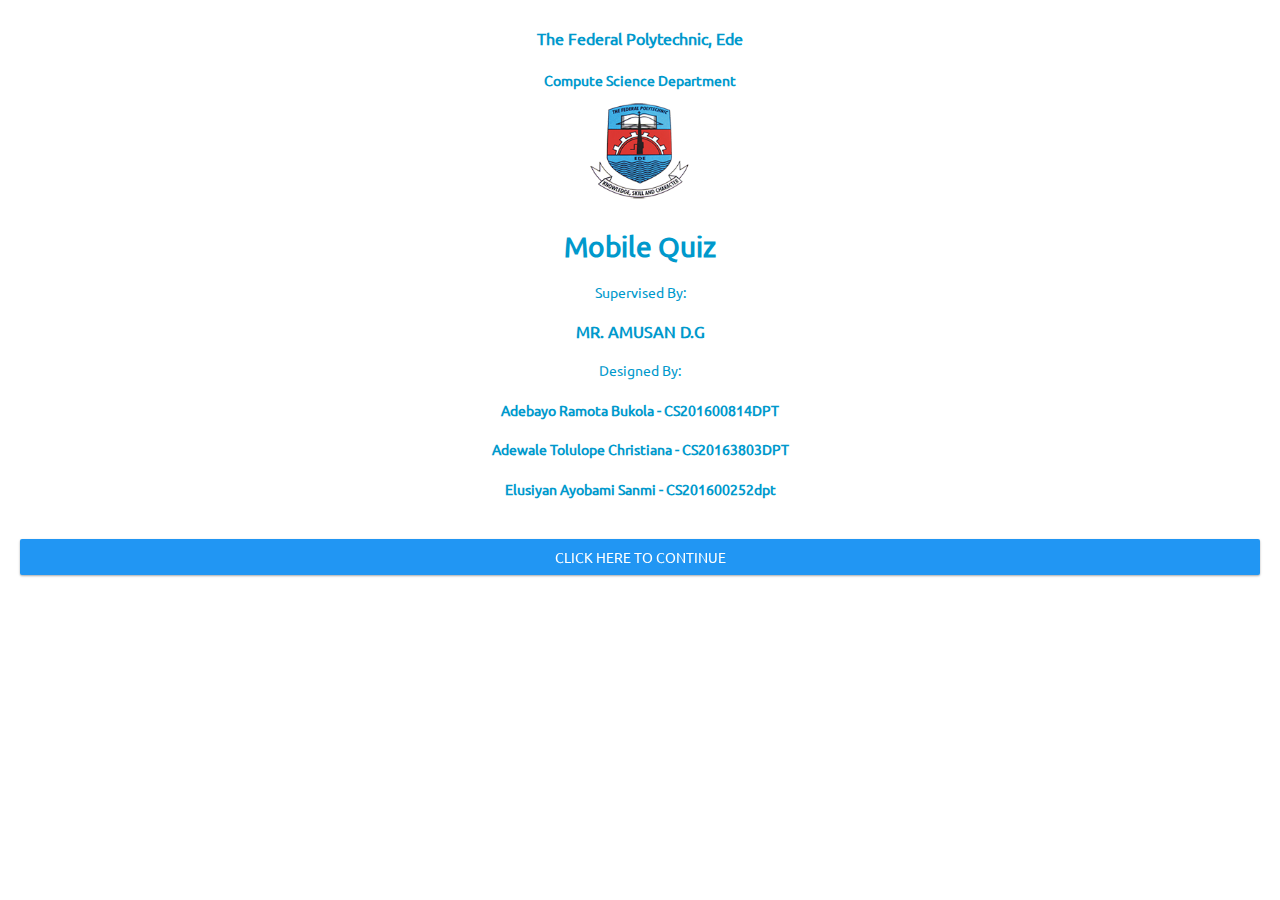
<file: main.html>
<!DOCTYPE html>
<html>
  <head>
      <meta charset="utf-8">
      <meta name="viewport" content="width=device-width, initial-scale=1, maximum-scale=1, minimum-scale=1, user-scalable=no, minimal-ui">
      <meta name="mobile-web-app-capable" content="yes">
      <meta name="apple-mobile-web-app-capable" content="yes">
      <meta name="apple-mobile-web-app-status-bar-style" content="black">
      <meta name="theme-color" content="#2196f3">
    <title>Mobile Quiz</title>
    <!-- Path to Framework7 Library CSS-->
    <link rel="stylesheet" href="css/framework7.material.min.css">
    <link rel="stylesheet" href="css/framework7.material.colors.min.css">
      <link rel="stylesheet" href="css/material-icon.css"/>
    <!-- Path to your custom app styles-->
    <link rel="stylesheet" href="css/my-app.css">
      <link rel="stylesheet" href="lib/toast/css/iziToast.min.css">

  </head>
  <body class="theme-blue">
    <!-- Status bar overlay for fullscreen mode-->
    <div class="statusbar-overlay"></div>
    <!-- Panels overlay-->
    <div class="panel-overlay"></div>
    <!-- Left panel with reveal effect-->
    <div class="panel panel-left panel-cover">

    </div>

    <!-- Views-->
    <div class="views">
      <!-- Your main view, should have "view-main" class-->
      <div class="view view-main">
        <!-- Pages, because we need fixed-through navbar and toolbar, it has additional appropriate classes-->
        <div class="pages navbar-fixed">
          <!-- Page, data-page contains page name-->

            <div class="page" data-page="main-page-2">


                  <!--splash sceen-->
                  <div class="page-content splash-screen center" style="color: #09c; padding-top:10px;" id="splash-page">
                        <h3 style="margin-bottom:8px;">The Federal Polytechnic, Ede</h3>                      
                        <h4 style="margin-bottom:8px;">Compute Science Department</h4>
                      <img src="img/fpe.png" alt="" class="img-responsive2" width="100px">

                      <h1 style="font-weight: bold; margin-bottom:10px;">Mobile Quiz</h1>

                      <p>
                          Supervised By:
                      </p>

                      <h3 class="supervisor">
                         Mrs. Fabiyi A.A
                      </h3>

                      <p>
                        Designed By:
                      </p>

                      <h4>Adebayo Ramota Bukola - CS201600814DPT</h4>
                      <h4>Adewale Tolulope Christiana - CS20163803DPT</h4>
                      <h4>Elusiyan Ayobami Sanmi - CS201600252dpt</h4>

                      <div style="padding: 20px;"><a href="#" class="button button-raised button-fill btn-continue">Click Here to Continue</a></div>
                  </div>
                  <!--splash scree-->

                <!--login screen-->

                <div class="page-content login-screen-content hide" id="main-page">
                    <div class="login-screen-title" style="padding: 10px;">Mobile Quiz</div>

                    <div class="content-block">
                        <p style="text-align:center; font-weight:bold;">Account Login</p>
                    </div>
                    <form action="" method="post" role="form" id="login-form">
                        <div class="list-block inputs-list">
                            <ul>
                                <li class="item-content">
                                    <div class="item-inner">
                                        <div class="item-title label">Matric No</div>
                                        <div class="item-input">
                                            <input type="text" autocomplete="off" required="" name="login_matric" id="login_matric" placeholder="Matric No"/>
                                        </div>
                                    </div>
                                </li>

                                <li class="item-content">
                                    <div class="item-inner">
                                        <div class="item-title label">Password</div>
                                        <div class="item-input">
                                            <input type="password" required="" name="login_password" id="login_password" placeholder="Password"/>
                                        </div>
                                    </div>
                                </li>


                            </ul>
                        </div>
                        <div class="content-block">
                            <input type="submit" name="login_ok" class="button button-fill button-raised" value="Login">
                        </div>

                        <div class="content-block">
                            <a href="register.html" class="button">Create Account</a>

                            <a href="password.html" class="button">Forgot Password</a>

                            <a href="about.html" class="button">About</a>
                        </div>

                        <a href="category.html" class="hide" id="home">Home</a>
                        <div class="content-block">
                            <div class="list-block-label"><b>Supervised By:</b><br><span class="supervisor">Mrs. Fabiyi A.A</span></div>
                        </div>
                    </form>
                </div>

                <!--login screen-->

            </div>



        </div>
        <!-- Bottom Toolbar-->

      </div>
    </div>
    <!--jquery-->



    <script type="text/javascript" src="js/jquery.min.js"></script>
    <!-- Path to Framework7 Library JS-->
    <script type="text/javascript" src="js/framework7.min.js"></script>

    <!-- Path to your app js-->
    <script type="text/javascript" src="lib/toast/js/iziToast.min.js"></script>
    <script type="text/javascript" src="js/settings.js"></script>
    <script type="text/javascript" src="js/my-app.js"></script>
    <link rel="stylesheet" href="lib/juploads/JQuery.JSAjaxFileUploader.css">
    <script type="text/javascript" src="lib/juploads/JQuery.JSAjaxFileUploader.min.js" ></script>

    <!--<script type="text/javascript" src="cordova.js"></script>-->
    <!--<script type="text/javascript" src="cordova_plugins.js"></script>-->


  </body>
</html>
</file>
<file: css/material-icon.css>
@font-face{font-family:'Material Icons';font-style:normal;font-weight:400;src:url(../fonts/MaterialIcons-Regular.eot);src:local('Material Icons'),local('MaterialIcons-Regular'),url(../fonts/MaterialIcons-Regular.woff2) format('woff2'),url(../fonts/MaterialIcons-Regular.woff) format('woff'),url(../fonts/MaterialIcons-Regular.ttf) format('truetype');}.material-icons{font-family:'Material Icons';font-weight:normal;font-style:normal;font-size:24px;display:inline-block;line-height:1;text-transform:none;letter-spacing:normal;word-wrap:normal;white-space:nowrap;direction:ltr;-webkit-font-smoothing:antialiased;text-rendering:optimizeLegibility;-moz-osx-font-smoothing:grayscale;font-feature-settings:'liga';}
</file>
<file: css/my-app.css>
@font-face {
    font-family: 'work-sans';
    src: url('../fonts/WorkSans-Regular.otf') format("opentype");
}

@font-face {
    font-family: 'Montserrat';
    src: url('../fonts/Montserrat-Regular.ttf') format("opentype");
}

@font-face {
    font-family: 'Ubuntu';
    src: url('../fonts/Ubuntu.ttf') format("opentype");
}

@font-face {
    font-family: 'digit';
    src: url('../fonts/DS-DIGIT.ttf') format("opentype");
}

html,body{
    font-family: 'Ubuntu';
}

input::-webkit-outer-spin-button,
input::-webkit-inner-spin-button {
    -webkit-appearance: none;
    margin: 0;
}

.img-responsive{
    max-width: 100%;
    height: auto;
}

.img-responsive2{
    max-width: 100%;
    height: auto;
}

.center{
    text-align: center;
}

.hide{
    display: none !important;
}

.card *{
    word-wrap: break-word !important;
    white-space: normal;
}

.img-icon{
    background-color: #FE0000;
    color: #fff;
    height: 32px;
    width: 32px;
    line-height: 32px;
    font-weight: bold;
    text-align: center;
    display: inline-block;
    font-size: 1.6em;
    border-radius: 16px;
    text-transform: uppercase;
}

.logo-img{
    background-color: #03a9f4;
    padding: 4px;
    border-radius: 2px;
    max-width: 160px;
    margin: 10px auto;
    text-align: center;
}

.supervisor{
    text-transform: uppercase;
}

.time-section{

    text-align: center;
}

.time-section span{
    font-family: digit;
    font-size: 24px;
}

.t-time-section{

    text-align: center;
}

.t-time-section span{
    font-family: digit;
    font-size: 24px;
}
</file>
<file: css/framework7.material.min.css>
/**
 * Framework7 1.6.5
 * Full featured mobile HTML framework for building iOS & Android apps
 * 
 * http://framework7.io/
 * 
 * Copyright 2017, Vladimir Kharlampidi
 * The iDangero.us
 * http://www.idangero.us/
 * 
 * Licensed under MIT
 * 
 * Released on: September 7, 2017
 */
.framework7-root,body,html{position:relative;height:100%;width:100%;overflow-x:hidden}body{font-family:Roboto,Noto,Helvetica,Arial,sans-serif;margin:0;padding:0;color:#212121;font-size:14px;line-height:1.5;width:100%;-webkit-text-size-adjust:100%;background:#fff;overflow:hidden}.framework7-root{overflow:hidden}*{-webkit-tap-highlight-color:transparent;-webkit-touch-callout:none}a,input,select,textarea{outline:0}a{text-decoration:none;color:#2196f3}p{margin:1em 0}.row{display:-webkit-box;display:-ms-flexbox;display:-webkit-flex;display:flex;-webkit-box-pack:justify;-ms-flex-pack:justify;-webkit-justify-content:space-between;justify-content:space-between;-webkit-box-lines:multiple;-moz-box-lines:multiple;-webkit-flex-wrap:wrap;-ms-flex-wrap:wrap;flex-wrap:wrap;-webkit-box-align:start;-ms-flex-align:start;-webkit-align-items:flex-start;align-items:flex-start}.row>[class*=col-]{box-sizing:border-box}.row .col-auto{width:100%}.row .col-100{width:100%;width:-webkit-calc((100% - 16px*0)/ 1);width:calc((100% - 16px*0)/ 1)}.row.no-gutter .col-100{width:100%}.row .col-95{width:95%;width:-webkit-calc((100% - 16px*.05263157894736836)/ 1.0526315789473684);width:calc((100% - 16px*.05263157894736836)/ 1.0526315789473684)}.row.no-gutter .col-95{width:95%}.row .col-90{width:90%;width:-webkit-calc((100% - 16px*.11111111111111116)/ 1.1111111111111112);width:calc((100% - 16px*.11111111111111116)/ 1.1111111111111112)}.row.no-gutter .col-90{width:90%}.row .col-85{width:85%;width:-webkit-calc((100% - 16px*.17647058823529416)/ 1.1764705882352942);width:calc((100% - 16px*.17647058823529416)/ 1.1764705882352942)}.row.no-gutter .col-85{width:85%}.row .col-80{width:80%;width:-webkit-calc((100% - 16px*.25)/ 1.25);width:calc((100% - 16px*.25)/ 1.25)}.row.no-gutter .col-80{width:80%}.row .col-75{width:75%;width:-webkit-calc((100% - 16px*.33333333333333326)/ 1.3333333333333333);width:calc((100% - 16px*.33333333333333326)/ 1.3333333333333333)}.row.no-gutter .col-75{width:75%}.row .col-70{width:70%;width:-webkit-calc((100% - 16px*.4285714285714286)/ 1.4285714285714286);width:calc((100% - 16px*.4285714285714286)/ 1.4285714285714286)}.row.no-gutter .col-70{width:70%}.row .col-66{width:66.66666666666666%;width:-webkit-calc((100% - 16px*.5000000000000002)/ 1.5000000000000002);width:calc((100% - 16px*.5000000000000002)/ 1.5000000000000002)}.row.no-gutter .col-66{width:66.66666666666666%}.row .col-65{width:65%;width:-webkit-calc((100% - 16px*.5384615384615385)/ 1.5384615384615385);width:calc((100% - 16px*.5384615384615385)/ 1.5384615384615385)}.row.no-gutter .col-65{width:65%}.row .col-60{width:60%;width:-webkit-calc((100% - 16px*.6666666666666667)/ 1.6666666666666667);width:calc((100% - 16px*.6666666666666667)/ 1.6666666666666667)}.row.no-gutter .col-60{width:60%}.row .col-55{width:55%;width:-webkit-calc((100% - 16px*.8181818181818181)/ 1.8181818181818181);width:calc((100% - 16px*.8181818181818181)/ 1.8181818181818181)}.row.no-gutter .col-55{width:55%}.row .col-50{width:50%;width:-webkit-calc((100% - 16px*1)/ 2);width:calc((100% - 16px*1)/ 2)}.row.no-gutter .col-50{width:50%}.row .col-45{width:45%;width:-webkit-calc((100% - 16px*1.2222222222222223)/ 2.2222222222222223);width:calc((100% - 16px*1.2222222222222223)/ 2.2222222222222223)}.row.no-gutter .col-45{width:45%}.row .col-40{width:40%;width:-webkit-calc((100% - 16px*1.5)/ 2.5);width:calc((100% - 16px*1.5)/ 2.5)}.row.no-gutter .col-40{width:40%}.row .col-35{width:35%;width:-webkit-calc((100% - 16px*1.8571428571428572)/ 2.857142857142857);width:calc((100% - 16px*1.8571428571428572)/ 2.857142857142857)}.row.no-gutter .col-35{width:35%}.row .col-33{width:33.333333333333336%;width:-webkit-calc((100% - 16px*2)/ 3);width:calc((100% - 16px*2)/ 3)}.row.no-gutter .col-33{width:33.333333333333336%}.row .col-30{width:30%;width:-webkit-calc((100% - 16px*2.3333333333333335)/ 3.3333333333333335);width:calc((100% - 16px*2.3333333333333335)/ 3.3333333333333335)}.row.no-gutter .col-30{width:30%}.row .col-25{width:25%;width:-webkit-calc((100% - 16px*3)/ 4);width:calc((100% - 16px*3)/ 4)}.row.no-gutter .col-25{width:25%}.row .col-20{width:20%;width:-webkit-calc((100% - 16px*4)/ 5);width:calc((100% - 16px*4)/ 5)}.row.no-gutter .col-20{width:20%}.row .col-15{width:15%;width:-webkit-calc((100% - 16px*5.666666666666667)/ 6.666666666666667);width:calc((100% - 16px*5.666666666666667)/ 6.666666666666667)}.row.no-gutter .col-15{width:15%}.row .col-10{width:10%;width:-webkit-calc((100% - 16px*9)/ 10);width:calc((100% - 16px*9)/ 10)}.row.no-gutter .col-10{width:10%}.row .col-5{width:5%;width:-webkit-calc((100% - 16px*19)/ 20);width:calc((100% - 16px*19)/ 20)}.row.no-gutter .col-5{width:5%}.row .col-auto:nth-last-child(1),.row .col-auto:nth-last-child(1)~.col-auto{width:100%;width:-webkit-calc((100% - 16px*0)/ 1);width:calc((100% - 16px*0)/ 1)}.row.no-gutter .col-auto:nth-last-child(1),.row.no-gutter .col-auto:nth-last-child(1)~.col-auto{width:100%}.row .col-auto:nth-last-child(2),.row .col-auto:nth-last-child(2)~.col-auto{width:50%;width:-webkit-calc((100% - 16px*1)/ 2);width:calc((100% - 16px*1)/ 2)}.row.no-gutter .col-auto:nth-last-child(2),.row.no-gutter .col-auto:nth-last-child(2)~.col-auto{width:50%}.row .col-auto:nth-last-child(3),.row .col-auto:nth-last-child(3)~.col-auto{width:33.33333333%;width:-webkit-calc((100% - 16px*2)/ 3);width:calc((100% - 16px*2)/ 3)}.row.no-gutter .col-auto:nth-last-child(3),.row.no-gutter .col-auto:nth-last-child(3)~.col-auto{width:33.33333333%}.row .col-auto:nth-last-child(4),.row .col-auto:nth-last-child(4)~.col-auto{width:25%;width:-webkit-calc((100% - 16px*3)/ 4);width:calc((100% - 16px*3)/ 4)}.row.no-gutter .col-auto:nth-last-child(4),.row.no-gutter .col-auto:nth-last-child(4)~.col-auto{width:25%}.row .col-auto:nth-last-child(5),.row .col-auto:nth-last-child(5)~.col-auto{width:20%;width:-webkit-calc((100% - 16px*4)/ 5);width:calc((100% - 16px*4)/ 5)}.row.no-gutter .col-auto:nth-last-child(5),.row.no-gutter .col-auto:nth-last-child(5)~.col-auto{width:20%}.row .col-auto:nth-last-child(6),.row .col-auto:nth-last-child(6)~.col-auto{width:16.66666667%;width:-webkit-calc((100% - 16px*5)/ 6);width:calc((100% - 16px*5)/ 6)}.row.no-gutter .col-auto:nth-last-child(6),.row.no-gutter .col-auto:nth-last-child(6)~.col-auto{width:16.66666667%}.row .col-auto:nth-last-child(7),.row .col-auto:nth-last-child(7)~.col-auto{width:14.28571429%;width:-webkit-calc((100% - 16px*6)/ 7);width:calc((100% - 16px*6)/ 7)}.row.no-gutter .col-auto:nth-last-child(7),.row.no-gutter .col-auto:nth-last-child(7)~.col-auto{width:14.28571429%}.row .col-auto:nth-last-child(8),.row .col-auto:nth-last-child(8)~.col-auto{width:12.5%;width:-webkit-calc((100% - 16px*7)/ 8);width:calc((100% - 16px*7)/ 8)}.row.no-gutter .col-auto:nth-last-child(8),.row.no-gutter .col-auto:nth-last-child(8)~.col-auto{width:12.5%}.row .col-auto:nth-last-child(9),.row .col-auto:nth-last-child(9)~.col-auto{width:11.11111111%;width:-webkit-calc((100% - 16px*8)/ 9);width:calc((100% - 16px*8)/ 9)}.row.no-gutter .col-auto:nth-last-child(9),.row.no-gutter .col-auto:nth-last-child(9)~.col-auto{width:11.11111111%}.row .col-auto:nth-last-child(10),.row .col-auto:nth-last-child(10)~.col-auto{width:10%;width:-webkit-calc((100% - 16px*9)/ 10);width:calc((100% - 16px*9)/ 10)}.row.no-gutter .col-auto:nth-last-child(10),.row.no-gutter .col-auto:nth-last-child(10)~.col-auto{width:10%}.row .col-auto:nth-last-child(11),.row .col-auto:nth-last-child(11)~.col-auto{width:9.09090909%;width:-webkit-calc((100% - 16px*10)/ 11);width:calc((100% - 16px*10)/ 11)}.row.no-gutter .col-auto:nth-last-child(11),.row.no-gutter .col-auto:nth-last-child(11)~.col-auto{width:9.09090909%}.row .col-auto:nth-last-child(12),.row .col-auto:nth-last-child(12)~.col-auto{width:8.33333333%;width:-webkit-calc((100% - 16px*11)/ 12);width:calc((100% - 16px*11)/ 12)}.row.no-gutter .col-auto:nth-last-child(12),.row.no-gutter .col-auto:nth-last-child(12)~.col-auto{width:8.33333333%}.row .col-auto:nth-last-child(13),.row .col-auto:nth-last-child(13)~.col-auto{width:7.69230769%;width:-webkit-calc((100% - 16px*12)/ 13);width:calc((100% - 16px*12)/ 13)}.row.no-gutter .col-auto:nth-last-child(13),.row.no-gutter .col-auto:nth-last-child(13)~.col-auto{width:7.69230769%}.row .col-auto:nth-last-child(14),.row .col-auto:nth-last-child(14)~.col-auto{width:7.14285714%;width:-webkit-calc((100% - 16px*13)/ 14);width:calc((100% - 16px*13)/ 14)}.row.no-gutter .col-auto:nth-last-child(14),.row.no-gutter .col-auto:nth-last-child(14)~.col-auto{width:7.14285714%}.row .col-auto:nth-last-child(15),.row .col-auto:nth-last-child(15)~.col-auto{width:6.66666667%;width:-webkit-calc((100% - 16px*14)/ 15);width:calc((100% - 16px*14)/ 15)}.row.no-gutter .col-auto:nth-last-child(15),.row.no-gutter .col-auto:nth-last-child(15)~.col-auto{width:6.66666667%}.row .col-auto:nth-last-child(16),.row .col-auto:nth-last-child(16)~.col-auto{width:6.25%;width:-webkit-calc((100% - 16px*15)/ 16);width:calc((100% - 16px*15)/ 16)}.row.no-gutter .col-auto:nth-last-child(16),.row.no-gutter .col-auto:nth-last-child(16)~.col-auto{width:6.25%}.row .col-auto:nth-last-child(17),.row .col-auto:nth-last-child(17)~.col-auto{width:5.88235294%;width:-webkit-calc((100% - 16px*16)/ 17);width:calc((100% - 16px*16)/ 17)}.row.no-gutter .col-auto:nth-last-child(17),.row.no-gutter .col-auto:nth-last-child(17)~.col-auto{width:5.88235294%}.row .col-auto:nth-last-child(18),.row .col-auto:nth-last-child(18)~.col-auto{width:5.55555556%;width:-webkit-calc((100% - 16px*17)/ 18);width:calc((100% - 16px*17)/ 18)}.row.no-gutter .col-auto:nth-last-child(18),.row.no-gutter .col-auto:nth-last-child(18)~.col-auto{width:5.55555556%}.row .col-auto:nth-last-child(19),.row .col-auto:nth-last-child(19)~.col-auto{width:5.26315789%;width:-webkit-calc((100% - 16px*18)/ 19);width:calc((100% - 16px*18)/ 19)}.row.no-gutter .col-auto:nth-last-child(19),.row.no-gutter .col-auto:nth-last-child(19)~.col-auto{width:5.26315789%}.row .col-auto:nth-last-child(20),.row .col-auto:nth-last-child(20)~.col-auto{width:5%;width:-webkit-calc((100% - 16px*19)/ 20);width:calc((100% - 16px*19)/ 20)}.row.no-gutter .col-auto:nth-last-child(20),.row.no-gutter .col-auto:nth-last-child(20)~.col-auto{width:5%}.row .col-auto:nth-last-child(21),.row .col-auto:nth-last-child(21)~.col-auto{width:4.76190476%;width:-webkit-calc((100% - 16px*20)/ 21);width:calc((100% - 16px*20)/ 21)}.row.no-gutter .col-auto:nth-last-child(21),.row.no-gutter .col-auto:nth-last-child(21)~.col-auto{width:4.76190476%}@media all and (min-width:768px){.row .tablet-100{width:100%;width:-webkit-calc((100% - 16px*0)/ 1);width:calc((100% - 16px*0)/ 1)}.row.no-gutter .tablet-100{width:100%}.row .tablet-95{width:95%;width:-webkit-calc((100% - 16px*.05263157894736836)/ 1.0526315789473684);width:calc((100% - 16px*.05263157894736836)/ 1.0526315789473684)}.row.no-gutter .tablet-95{width:95%}.row .tablet-90{width:90%;width:-webkit-calc((100% - 16px*.11111111111111116)/ 1.1111111111111112);width:calc((100% - 16px*.11111111111111116)/ 1.1111111111111112)}.row.no-gutter .tablet-90{width:90%}.row .tablet-85{width:85%;width:-webkit-calc((100% - 16px*.17647058823529416)/ 1.1764705882352942);width:calc((100% - 16px*.17647058823529416)/ 1.1764705882352942)}.row.no-gutter .tablet-85{width:85%}.row .tablet-80{width:80%;width:-webkit-calc((100% - 16px*.25)/ 1.25);width:calc((100% - 16px*.25)/ 1.25)}.row.no-gutter .tablet-80{width:80%}.row .tablet-75{width:75%;width:-webkit-calc((100% - 16px*.33333333333333326)/ 1.3333333333333333);width:calc((100% - 16px*.33333333333333326)/ 1.3333333333333333)}.row.no-gutter .tablet-75{width:75%}.row .tablet-70{width:70%;width:-webkit-calc((100% - 16px*.4285714285714286)/ 1.4285714285714286);width:calc((100% - 16px*.4285714285714286)/ 1.4285714285714286)}.row.no-gutter .tablet-70{width:70%}.row .tablet-66{width:66.66666666666666%;width:-webkit-calc((100% - 16px*.5000000000000002)/ 1.5000000000000002);width:calc((100% - 16px*.5000000000000002)/ 1.5000000000000002)}.row.no-gutter .tablet-66{width:66.66666666666666%}.row .tablet-65{width:65%;width:-webkit-calc((100% - 16px*.5384615384615385)/ 1.5384615384615385);width:calc((100% - 16px*.5384615384615385)/ 1.5384615384615385)}.row.no-gutter .tablet-65{width:65%}.row .tablet-60{width:60%;width:-webkit-calc((100% - 16px*.6666666666666667)/ 1.6666666666666667);width:calc((100% - 16px*.6666666666666667)/ 1.6666666666666667)}.row.no-gutter .tablet-60{width:60%}.row .tablet-55{width:55%;width:-webkit-calc((100% - 16px*.8181818181818181)/ 1.8181818181818181);width:calc((100% - 16px*.8181818181818181)/ 1.8181818181818181)}.row.no-gutter .tablet-55{width:55%}.row .tablet-50{width:50%;width:-webkit-calc((100% - 16px*1)/ 2);width:calc((100% - 16px*1)/ 2)}.row.no-gutter .tablet-50{width:50%}.row .tablet-45{width:45%;width:-webkit-calc((100% - 16px*1.2222222222222223)/ 2.2222222222222223);width:calc((100% - 16px*1.2222222222222223)/ 2.2222222222222223)}.row.no-gutter .tablet-45{width:45%}.row .tablet-40{width:40%;width:-webkit-calc((100% - 16px*1.5)/ 2.5);width:calc((100% - 16px*1.5)/ 2.5)}.row.no-gutter .tablet-40{width:40%}.row .tablet-35{width:35%;width:-webkit-calc((100% - 16px*1.8571428571428572)/ 2.857142857142857);width:calc((100% - 16px*1.8571428571428572)/ 2.857142857142857)}.row.no-gutter .tablet-35{width:35%}.row .tablet-33{width:33.333333333333336%;width:-webkit-calc((100% - 16px*2)/ 3);width:calc((100% - 16px*2)/ 3)}.row.no-gutter .tablet-33{width:33.333333333333336%}.row .tablet-30{width:30%;width:-webkit-calc((100% - 16px*2.3333333333333335)/ 3.3333333333333335);width:calc((100% - 16px*2.3333333333333335)/ 3.3333333333333335)}.row.no-gutter .tablet-30{width:30%}.row .tablet-25{width:25%;width:-webkit-calc((100% - 16px*3)/ 4);width:calc((100% - 16px*3)/ 4)}.row.no-gutter .tablet-25{width:25%}.row .tablet-20{width:20%;width:-webkit-calc((100% - 16px*4)/ 5);width:calc((100% - 16px*4)/ 5)}.row.no-gutter .tablet-20{width:20%}.row .tablet-15{width:15%;width:-webkit-calc((100% - 16px*5.666666666666667)/ 6.666666666666667);width:calc((100% - 16px*5.666666666666667)/ 6.666666666666667)}.row.no-gutter .tablet-15{width:15%}.row .tablet-10{width:10%;width:-webkit-calc((100% - 16px*9)/ 10);width:calc((100% - 16px*9)/ 10)}.row.no-gutter .tablet-10{width:10%}.row .tablet-5{width:5%;width:-webkit-calc((100% - 16px*19)/ 20);width:calc((100% - 16px*19)/ 20)}.row.no-gutter .tablet-5{width:5%}.row .tablet-auto:nth-last-child(1),.row .tablet-auto:nth-last-child(1)~.col-auto{width:100%;width:-webkit-calc((100% - 16px*0)/ 1);width:calc((100% - 16px*0)/ 1)}.row.no-gutter .tablet-auto:nth-last-child(1),.row.no-gutter .tablet-auto:nth-last-child(1)~.tablet-auto{width:100%}.row .tablet-auto:nth-last-child(2),.row .tablet-auto:nth-last-child(2)~.col-auto{width:50%;width:-webkit-calc((100% - 16px*1)/ 2);width:calc((100% - 16px*1)/ 2)}.row.no-gutter .tablet-auto:nth-last-child(2),.row.no-gutter .tablet-auto:nth-last-child(2)~.tablet-auto{width:50%}.row .tablet-auto:nth-last-child(3),.row .tablet-auto:nth-last-child(3)~.col-auto{width:33.33333333%;width:-webkit-calc((100% - 16px*2)/ 3);width:calc((100% - 16px*2)/ 3)}.row.no-gutter .tablet-auto:nth-last-child(3),.row.no-gutter .tablet-auto:nth-last-child(3)~.tablet-auto{width:33.33333333%}.row .tablet-auto:nth-last-child(4),.row .tablet-auto:nth-last-child(4)~.col-auto{width:25%;width:-webkit-calc((100% - 16px*3)/ 4);width:calc((100% - 16px*3)/ 4)}.row.no-gutter .tablet-auto:nth-last-child(4),.row.no-gutter .tablet-auto:nth-last-child(4)~.tablet-auto{width:25%}.row .tablet-auto:nth-last-child(5),.row .tablet-auto:nth-last-child(5)~.col-auto{width:20%;width:-webkit-calc((100% - 16px*4)/ 5);width:calc((100% - 16px*4)/ 5)}.row.no-gutter .tablet-auto:nth-last-child(5),.row.no-gutter .tablet-auto:nth-last-child(5)~.tablet-auto{width:20%}.row .tablet-auto:nth-last-child(6),.row .tablet-auto:nth-last-child(6)~.col-auto{width:16.66666667%;width:-webkit-calc((100% - 16px*5)/ 6);width:calc((100% - 16px*5)/ 6)}.row.no-gutter .tablet-auto:nth-last-child(6),.row.no-gutter .tablet-auto:nth-last-child(6)~.tablet-auto{width:16.66666667%}.row .tablet-auto:nth-last-child(7),.row .tablet-auto:nth-last-child(7)~.col-auto{width:14.28571429%;width:-webkit-calc((100% - 16px*6)/ 7);width:calc((100% - 16px*6)/ 7)}.row.no-gutter .tablet-auto:nth-last-child(7),.row.no-gutter .tablet-auto:nth-last-child(7)~.tablet-auto{width:14.28571429%}.row .tablet-auto:nth-last-child(8),.row .tablet-auto:nth-last-child(8)~.col-auto{width:12.5%;width:-webkit-calc((100% - 16px*7)/ 8);width:calc((100% - 16px*7)/ 8)}.row.no-gutter .tablet-auto:nth-last-child(8),.row.no-gutter .tablet-auto:nth-last-child(8)~.tablet-auto{width:12.5%}.row .tablet-auto:nth-last-child(9),.row .tablet-auto:nth-last-child(9)~.col-auto{width:11.11111111%;width:-webkit-calc((100% - 16px*8)/ 9);width:calc((100% - 16px*8)/ 9)}.row.no-gutter .tablet-auto:nth-last-child(9),.row.no-gutter .tablet-auto:nth-last-child(9)~.tablet-auto{width:11.11111111%}.row .tablet-auto:nth-last-child(10),.row .tablet-auto:nth-last-child(10)~.col-auto{width:10%;width:-webkit-calc((100% - 16px*9)/ 10);width:calc((100% - 16px*9)/ 10)}.row.no-gutter .tablet-auto:nth-last-child(10),.row.no-gutter .tablet-auto:nth-last-child(10)~.tablet-auto{width:10%}.row .tablet-auto:nth-last-child(11),.row .tablet-auto:nth-last-child(11)~.col-auto{width:9.09090909%;width:-webkit-calc((100% - 16px*10)/ 11);width:calc((100% - 16px*10)/ 11)}.row.no-gutter .tablet-auto:nth-last-child(11),.row.no-gutter .tablet-auto:nth-last-child(11)~.tablet-auto{width:9.09090909%}.row .tablet-auto:nth-last-child(12),.row .tablet-auto:nth-last-child(12)~.col-auto{width:8.33333333%;width:-webkit-calc((100% - 16px*11)/ 12);width:calc((100% - 16px*11)/ 12)}.row.no-gutter .tablet-auto:nth-last-child(12),.row.no-gutter .tablet-auto:nth-last-child(12)~.tablet-auto{width:8.33333333%}.row .tablet-auto:nth-last-child(13),.row .tablet-auto:nth-last-child(13)~.col-auto{width:7.69230769%;width:-webkit-calc((100% - 16px*12)/ 13);width:calc((100% - 16px*12)/ 13)}.row.no-gutter .tablet-auto:nth-last-child(13),.row.no-gutter .tablet-auto:nth-last-child(13)~.tablet-auto{width:7.69230769%}.row .tablet-auto:nth-last-child(14),.row .tablet-auto:nth-last-child(14)~.col-auto{width:7.14285714%;width:-webkit-calc((100% - 16px*13)/ 14);width:calc((100% - 16px*13)/ 14)}.row.no-gutter .tablet-auto:nth-last-child(14),.row.no-gutter .tablet-auto:nth-last-child(14)~.tablet-auto{width:7.14285714%}.row .tablet-auto:nth-last-child(15),.row .tablet-auto:nth-last-child(15)~.col-auto{width:6.66666667%;width:-webkit-calc((100% - 16px*14)/ 15);width:calc((100% - 16px*14)/ 15)}.row.no-gutter .tablet-auto:nth-last-child(15),.row.no-gutter .tablet-auto:nth-last-child(15)~.tablet-auto{width:6.66666667%}.row .tablet-auto:nth-last-child(16),.row .tablet-auto:nth-last-child(16)~.col-auto{width:6.25%;width:-webkit-calc((100% - 16px*15)/ 16);width:calc((100% - 16px*15)/ 16)}.row.no-gutter .tablet-auto:nth-last-child(16),.row.no-gutter .tablet-auto:nth-last-child(16)~.tablet-auto{width:6.25%}.row .tablet-auto:nth-last-child(17),.row .tablet-auto:nth-last-child(17)~.col-auto{width:5.88235294%;width:-webkit-calc((100% - 16px*16)/ 17);width:calc((100% - 16px*16)/ 17)}.row.no-gutter .tablet-auto:nth-last-child(17),.row.no-gutter .tablet-auto:nth-last-child(17)~.tablet-auto{width:5.88235294%}.row .tablet-auto:nth-last-child(18),.row .tablet-auto:nth-last-child(18)~.col-auto{width:5.55555556%;width:-webkit-calc((100% - 16px*17)/ 18);width:calc((100% - 16px*17)/ 18)}.row.no-gutter .tablet-auto:nth-last-child(18),.row.no-gutter .tablet-auto:nth-last-child(18)~.tablet-auto{width:5.55555556%}.row .tablet-auto:nth-last-child(19),.row .tablet-auto:nth-last-child(19)~.col-auto{width:5.26315789%;width:-webkit-calc((100% - 16px*18)/ 19);width:calc((100% - 16px*18)/ 19)}.row.no-gutter .tablet-auto:nth-last-child(19),.row.no-gutter .tablet-auto:nth-last-child(19)~.tablet-auto{width:5.26315789%}.row .tablet-auto:nth-last-child(20),.row .tablet-auto:nth-last-child(20)~.col-auto{width:5%;width:-webkit-calc((100% - 16px*19)/ 20);width:calc((100% - 16px*19)/ 20)}.row.no-gutter .tablet-auto:nth-last-child(20),.row.no-gutter .tablet-auto:nth-last-child(20)~.tablet-auto{width:5%}.row .tablet-auto:nth-last-child(21),.row .tablet-auto:nth-last-child(21)~.col-auto{width:4.76190476%;width:-webkit-calc((100% - 16px*20)/ 21);width:calc((100% - 16px*20)/ 21)}.row.no-gutter .tablet-auto:nth-last-child(21),.row.no-gutter .tablet-auto:nth-last-child(21)~.tablet-auto{width:4.76190476%}}.view,.views{position:relative;height:100%;z-index:5000}.views{overflow:auto;-webkit-overflow-scrolling:touch}.view{width:100%;overflow:hidden;box-sizing:border-box}.pages{position:relative;width:100%;height:100%;overflow:hidden}.page{box-sizing:border-box;position:absolute;left:0;top:0;width:100%;height:100%;background:#fff;-webkit-transform:translate3d(0,0,0);transform:translate3d(0,0,0)}.page.cached{display:none}.page-on-left{opacity:1;-webkit-transform:translate3d(0,0,0);transform:translate3d(0,0,0)}.page-on-right{opacity:0;pointer-events:none;-webkit-transform:translate3d(0,56px,0);transform:translate3d(0,56px,0)}.page-content{overflow:auto;-webkit-overflow-scrolling:touch;box-sizing:border-box;height:100%;position:relative;z-index:1}.page-transitioning{-webkit-transition-duration:.3s;transition-duration:.3s}.page-from-right-to-center{pointer-events:none;-webkit-animation:pageFromRightToCenter .3s forwards;animation:pageFromRightToCenter .3s forwards}.page-from-center-to-right{pointer-events:none;-webkit-animation:pageFromCenterToRight .3s forwards;animation:pageFromCenterToRight .3s forwards}@-webkit-keyframes pageFromRightToCenter{from{opacity:0;-webkit-transform:translate3d(0,56px,0)}to{opacity:1;-webkit-transform:translate3d(0,0,0)}}@keyframes pageFromRightToCenter{from{opacity:0;transform:translate3d(0,56px,0)}to{opacity:1;transform:translate3d(0,0,0)}}@-webkit-keyframes pageFromCenterToRight{from{opacity:1;-webkit-transform:translate3d(0,0,0)}to{opacity:0;-webkit-transform:translate3d(0,56px,0)}}@keyframes pageFromCenterToRight{from{opacity:1;transform:translate3d(0,0,0)}to{opacity:0;transform:translate3d(0,56px,0)}}.page-from-center-to-left{-webkit-animation:pageFromCenterToLeft .3s forwards;animation:pageFromCenterToLeft .3s forwards}.page-from-left-to-center{-webkit-animation:pageFromLeftToCenter .3s forwards;animation:pageFromLeftToCenter .3s forwards}@-webkit-keyframes pageFromCenterToLeft{from{opacity:1}to{opacity:1}}@keyframes pageFromCenterToLeft{from{opacity:1}to{opacity:1}}@-webkit-keyframes pageFromLeftToCenter{from{opacity:1}to{opacity:1}}@keyframes pageFromLeftToCenter{from{opacity:1}to{opacity:1}}.navbar-inner,.toolbar-inner{position:absolute;left:0;top:0;width:100%;height:100%;box-sizing:border-box;overflow:hidden;display:-webkit-box;display:-ms-flexbox;display:-webkit-flex;display:flex;-webkit-box-align:center;-ms-flex-align:center;-webkit-align-items:center;align-items:center}.navbar-inner{-webkit-box-pack:start;-ms-flex-pack:start;-webkit-justify-content:flex-start;justify-content:flex-start}.toolbar-inner{-webkit-box-pack:justify;-ms-flex-pack:justify;-webkit-justify-content:space-between;justify-content:space-between}.navbar-inner.cached{display:none}.navbar,.toolbar{width:100%;box-sizing:border-box;position:relative;margin:0;z-index:500;-webkit-backface-visibility:hidden;backface-visibility:hidden;color:#fff}.navbar b,.toolbar b{font-weight:500}.navbar~.toolbar{z-index:499}.navbar,.subnavbar,.toolbar{background:#2196f3}.navbar a.link,.subnavbar a.link,.toolbar a.link{text-decoration:none;position:relative;color:#fff;box-sizing:border-box;display:-webkit-box;display:-ms-flexbox;display:-webkit-flex;display:flex;-webkit-box-pack:center;-ms-flex-pack:center;-webkit-justify-content:center;justify-content:center;-webkit-box-align:center;-ms-flex-align:center;-webkit-align-items:center;align-items:center;padding:0 16px;min-width:48px}.navbar a.link:before,.subnavbar a.link:before,.toolbar a.link:before{content:'';width:152%;height:152%;position:absolute;left:-26%;top:-26%;background-image:-webkit-radial-gradient(center,circle cover,rgba(255,255,255,.15) 66%,rgba(255,255,255,0) 66%);background-image:radial-gradient(circle at center,rgba(255,255,255,.15) 66%,rgba(255,255,255,0) 66%);background-repeat:no-repeat;background-position:center;background-size:100% 100%;opacity:0;pointer-events:none;-webkit-transition-duration:.6s;transition-duration:.6s}.navbar a.link.active-state:before,.subnavbar a.link.active-state:before,.toolbar a.link.active-state:before,html:not(.watch-active-state) .navbar a.link:active:before,html:not(.watch-active-state) .subnavbar a.link:active:before,html:not(.watch-active-state) .toolbar a.link:active:before{opacity:1;-webkit-transition-duration:150ms;transition-duration:150ms}.navbar a.link i+i,.navbar a.link i+span,.navbar a.link span+i,.navbar a.link span+span,.subnavbar a.link i+i,.subnavbar a.link i+span,.subnavbar a.link span+i,.subnavbar a.link span+span,.toolbar a.link i+i,.toolbar a.link i+span,.toolbar a.link span+i,.toolbar a.link span+span{margin-left:8px}.navbar a.icon-only,.subnavbar a.icon-only,.toolbar a.icon-only{min-width:0;-webkit-box-flex:0;-webkit-flex-shrink:0;-ms-flex:0 0 auto;flex-shrink:0}.navbar i.icon,.subnavbar i.icon,.toolbar i.icon{display:block}.navbar .center,.subnavbar .center{font-size:20px;font-weight:500;text-align:center;margin:0 16px;position:relative;overflow:hidden;text-overflow:ellipsis;white-space:nowrap;line-height:56px;display:inline-block;text-align:left}.navbar .left,.navbar .right,.subnavbar .left,.subnavbar .right{-webkit-box-flex:0;-webkit-flex-shrink:0;-ms-flex:0 0 auto;flex-shrink:0;display:-webkit-box;display:-ms-flexbox;display:-webkit-flex;display:flex;-webkit-box-pack:start;-ms-flex-pack:start;-webkit-justify-content:flex-start;justify-content:flex-start;-webkit-box-align:center;-ms-flex-align:center;-webkit-align-items:center;align-items:center;-webkit-transform:translate3d(0,0,0);transform:translate3d(0,0,0)}.navbar .right,.subnavbar .right{margin-left:auto}.navbar .right:first-child,.subnavbar .right:first-child{position:absolute;right:16px;height:100%}.navbar{left:0;top:0;height:56px;font-size:20px}.navbar a.link{line-height:56px;height:56px}.popup .navbar{-webkit-transform:translate3d(0,0,0);transform:translate3d(0,0,0)}.subnavbar{height:48px;width:100%;position:absolute;left:0;top:100%;z-index:20;box-sizing:border-box;padding:0 16px;display:-webkit-box;display:-ms-flexbox;display:-webkit-flex;display:flex;-webkit-box-pack:justify;-ms-flex-pack:justify;-webkit-justify-content:space-between;justify-content:space-between;-webkit-box-align:center;-ms-flex-align:center;-webkit-align-items:center;align-items:center;overflow:hidden}.subnavbar a.link{line-height:48px;height:48px}.subnavbar .center{line-height:48px}.subnavbar .center:first-child{margin-left:56px}.navbar.no-border .subnavbar{margin-top:0}.navbar-on-left .subnavbar,.navbar-on-right .subnavbar{pointer-events:none}.navbar .subnavbar,.page .subnavbar{position:absolute}.page>.subnavbar{top:0;margin-top:0}.subnavbar>.buttons-row{width:100%}.subnavbar .searchbar,.subnavbar.searchbar{position:absolute}.subnavbar .searchbar,.subnavbar.searchbar{position:absolute}.subnavbar .searchbar{left:0;top:0}.toolbar{left:0;bottom:0;height:48px;font-size:14px}.toolbar a.link{line-height:48px;height:48px}.toolbar a{-webkit-box-flex:1;-webkit-flex-shrink:1;-ms-flex:0 1 auto;flex-shrink:1;position:relative;white-space:nowrap;text-overflow:ellipsis}.tabbar{z-index:5001;overflow:hidden;bottom:auto;top:0}.tabbar .toolbar-inner{padding-left:0;padding-right:0}.tabbar a.link{line-height:1.4}.tabbar a.link,.tabbar a.tab-link{height:100%;width:100%;box-sizing:border-box;padding-left:0;padding-right:0;display:-webkit-box;display:-ms-flexbox;display:-webkit-flex;display:flex;-webkit-box-pack:center;-ms-flex-pack:center;-webkit-justify-content:center;justify-content:center;-webkit-box-align:center;-ms-flex-align:center;-webkit-align-items:center;align-items:center;-ms-flex:1;-webkit-box-orient:vertical;-moz-box-orient:vertical;-ms-flex-direction:column;-webkit-flex-direction:column;flex-direction:column;font-size:14px;text-transform:uppercase}.tabbar i.icon{height:24px}.tabbar a.tab-link{-webkit-transition-duration:.3s;transition-duration:.3s;overflow:hidden;color:rgba(255,255,255,.7);position:relative}.tabbar a.tab-link.active,.tabbar a.tab-link.active-state,html:not(.watch-active-state) .tabbar a.tab-link:active{color:#fff}.tabbar .tab-link-highlight{position:absolute;left:0;bottom:0;height:3px;background:#0a6ebd;background:rgba(255,255,255,.5);-webkit-transition-duration:.3s;transition-duration:.3s}.tabbar-labels{height:72px}.tabbar-labels a.link,.tabbar-labels a.tab-link{padding-top:12px;padding-bottom:12px;height:100%;-webkit-box-pack:justify;-ms-flex-pack:justify;-webkit-justify-content:space-between;justify-content:space-between}.tabbar-labels span.tabbar-label{line-height:1;display:block;margin:0;margin-top:10px;position:relative;text-overflow:ellipsis;white-space:nowrap;overflow:hidden;max-width:100%}.tabbar-labels.toolbar-bottom span.tabbar-label{text-transform:none}.tabbar-scrollable .toolbar-inner{-webkit-box-pack:start;-ms-flex-pack:start;-webkit-justify-content:flex-start;justify-content:flex-start;overflow:auto}.tabbar-scrollable .toolbar-inner::-webkit-scrollbar{display:none!important;width:0!important;height:0!important;-webkit-appearance:none;opacity:0!important}.tabbar-scrollable a.link,.tabbar-scrollable a.tab-link{width:auto;-webkit-box-flex:0;-webkit-flex-shrink:0;-ms-flex:0 0 auto;flex-shrink:0;-ms-flex:0;padding:0 16px}.toolbar-bottom{bottom:0;top:auto}.toolbar-bottom .tab-link-highlight{bottom:auto;top:0}.navbar input[type=email],.navbar input[type=password],.navbar input[type=search],.navbar input[type=tel],.navbar input[type=text],.navbar input[type=url],.subnavbar input[type=email],.subnavbar input[type=password],.subnavbar input[type=search],.subnavbar input[type=tel],.subnavbar input[type=text],.subnavbar input[type=url]{box-sizing:border-box;width:100%;height:32px;display:block;border:none;-webkit-appearance:none;-moz-appearance:none;-ms-appearance:none;appearance:none;border-radius:0;font-family:inherit;color:#fff;font-size:16px;font-weight:400;background-color:transparent;padding:0;border-bottom:1px solid #fff}.navbar input[type=email]::-webkit-input-placeholder,.navbar input[type=password]::-webkit-input-placeholder,.navbar input[type=search]::-webkit-input-placeholder,.navbar input[type=tel]::-webkit-input-placeholder,.navbar input[type=text]::-webkit-input-placeholder,.navbar input[type=url]::-webkit-input-placeholder,.subnavbar input[type=email]::-webkit-input-placeholder,.subnavbar input[type=password]::-webkit-input-placeholder,.subnavbar input[type=search]::-webkit-input-placeholder,.subnavbar input[type=tel]::-webkit-input-placeholder,.subnavbar input[type=text]::-webkit-input-placeholder,.subnavbar input[type=url]::-webkit-input-placeholder{color:#fff;opacity:1}.page>.navbar,.page>.toolbar,.view>.navbar,.view>.toolbar,.views>.navbar,.views>.toolbar{position:absolute}.subnavbar~.page-content{padding-top:48px}.tabbar-fixed .page-content,.toolbar-fixed .page-content{padding-top:48px}.tabbar-labels-fixed .page-content{padding-top:72px}.toolbar~.page-content{padding-top:48px}.tabbar-labels~.page-content{padding-top:72px}.messagebar~.page-content,.messagebar~.pages .page-content,.messagebar~.view .page-content,.toolbar-bottom~.page-content,.toolbar-bottom~.pages .page-content,.toolbar-bottom~.view .page-content{padding-top:0;padding-bottom:48px}.tabbar-labels.toolbar-bottom~.page .page-content,.tabbar-labels.toolbar-bottom~.page-content,.tabbar-labels.toolbar-bottom~.pages .page-content,.tabbar-labels.toolbar-bottom~.view .page-content{padding-bottom:72px}.navbar-fixed .page-content,.navbar-fixed.pages .page-content,.navbar-fixed.view .page-content,.navbar-through .page-content,.navbar-through.pages .page-content,.navbar-through.view .page-content{padding-top:56px}.navbar-fixed .tabbar-fixed .page-content,.navbar-fixed .toolbar-fixed .page-content,.navbar-fixed.tabbar-fixed .page-content,.navbar-fixed.toolbar-fixed .page-content,.navbar-through .tabbar-fixed .page-content,.navbar-through .toolbar-fixed .page-content,.navbar-through.tabbar-fixed .page-content,.navbar-through.toolbar-fixed .page-content,.tabbar-fixed .navbar-fixed .page-content,.tabbar-fixed .navbar-through .page-content,.toolbar-fixed .navbar-fixed .page-content,.toolbar-fixed .navbar-through .page-content{padding-top:104px}.navbar-fixed .tabbar-fixed .toolbar-bottom~.pages .page-content,.navbar-fixed .tabbar-fixed .toolbar-bottom~.view .page-content,.navbar-fixed .toolbar-fixed .toolbar-bottom~.pages .page-content,.navbar-fixed .toolbar-fixed .toolbar-bottom~.view .page-content,.navbar-fixed.tabbar-fixed .toolbar-bottom~.pages .page-content,.navbar-fixed.tabbar-fixed .toolbar-bottom~.view .page-content,.navbar-fixed.toolbar-fixed .toolbar-bottom~.pages .page-content,.navbar-fixed.toolbar-fixed .toolbar-bottom~.view .page-content,.navbar-through .tabbar-fixed .toolbar-bottom~.pages .page-content,.navbar-through .tabbar-fixed .toolbar-bottom~.view .page-content,.navbar-through .toolbar-fixed .toolbar-bottom~.pages .page-content,.navbar-through .toolbar-fixed .toolbar-bottom~.view .page-content,.navbar-through.tabbar-fixed .toolbar-bottom~.pages .page-content,.navbar-through.tabbar-fixed .toolbar-bottom~.view .page-content,.navbar-through.toolbar-fixed .toolbar-bottom~.pages .page-content,.navbar-through.toolbar-fixed .toolbar-bottom~.view .page-content,.tabbar-fixed .navbar-fixed .toolbar-bottom~.pages .page-content,.tabbar-fixed .navbar-fixed .toolbar-bottom~.view .page-content,.tabbar-fixed .navbar-through .toolbar-bottom~.pages .page-content,.tabbar-fixed .navbar-through .toolbar-bottom~.view .page-content,.toolbar-fixed .navbar-fixed .toolbar-bottom~.pages .page-content,.toolbar-fixed .navbar-fixed .toolbar-bottom~.view .page-content,.toolbar-fixed .navbar-through .toolbar-bottom~.pages .page-content,.toolbar-fixed .navbar-through .toolbar-bottom~.view .page-content{padding-top:56px}.navbar-fixed .tabbar-labels-fixed .page-content,.navbar-fixed.tabbar-labels-fixed .page-content,.navbar-through .tabbar-labels-fixed .page-content,.navbar-through.tabbar-labels-fixed .page-content,.tabbar-labels-fixed .navbar-fixed .page-content,.tabbar-labels-fixed .navbar-through .page-content{padding-top:128px}.navbar-fixed .tabbar-labels-fixed .toolbar-bottom~.pages .page-content,.navbar-fixed .tabbar-labels-fixed .toolbar-bottom~.view .page-content,.navbar-fixed.tabbar-labels-fixed .toolbar-bottom~.pages .page-content,.navbar-fixed.tabbar-labels-fixed .toolbar-bottom~.view .page-content,.navbar-through .tabbar-labels-fixed .toolbar-bottom~.pages .page-content,.navbar-through .tabbar-labels-fixed .toolbar-bottom~.view .page-content,.navbar-through.tabbar-labels-fixed .toolbar-bottom~.pages .page-content,.navbar-through.tabbar-labels-fixed .toolbar-bottom~.view .page-content,.tabbar-labels-fixed .navbar-fixed .toolbar-bottom~.pages .page-content,.tabbar-labels-fixed .navbar-fixed .toolbar-bottom~.view .page-content,.tabbar-labels-fixed .navbar-through .toolbar-bottom~.pages .page-content,.tabbar-labels-fixed .navbar-through .toolbar-bottom~.view .page-content{padding-top:56px}.navbar-fixed .toolbar~.page-content,.navbar-through .toolbar~.page-content{padding-top:104px}.navbar-fixed .messagebar~.page-content,.navbar-fixed .toolbar-bottom~.page-content,.navbar-through .messagebar~.page-content,.navbar-through .toolbar-bottom~.page-content{padding-top:56px}.navbar-fixed .tabbar-labels~.page-content,.navbar-through .tabbar-labels~.page-content{padding-top:128px}.navbar-fixed .tabbar-labels.toolbar-bottom~.page-content,.navbar-through .tabbar-labels.toolbar-bottom~.page-content{padding-top:56px}.navbar-fixed .page-content.with-subnavbar,.navbar-fixed .subnavbar~.page-content,.navbar-fixed .with-subnavbar .page-content,.navbar-through .page-content.with-subnavbar,.navbar-through .subnavbar~.page-content,.navbar-through .with-subnavbar .page-content{padding-top:104px}.navbar-fixed .page .subnavbar,.navbar-fixed.page .subnavbar,.navbar-through .page .subnavbar,.navbar-through.page .subnavbar{top:56px}.navbar-fixed .toolbar,.navbar-through .toolbar{top:56px}.navbar-fixed .messagebar,.navbar-fixed .toolbar-bottom,.navbar-through .messagebar,.navbar-through .toolbar-bottom{top:auto}.navbar.navbar-hiding{-webkit-transition-duration:.4s;transition-duration:.4s;-webkit-transform:translate3d(0,0,0);transform:translate3d(0,0,0)}.navbar.navbar-hiding~.page .list-group-title,.navbar.navbar-hiding~.page-content .list-group-title,.navbar.navbar-hiding~.pages .list-group-title{-webkit-transition-duration:.4s;transition-duration:.4s}.navbar.navbar-hiding~.page .subnavbar,.navbar.navbar-hiding~.page-content .subnavbar,.navbar.navbar-hiding~.pages .subnavbar{-webkit-transition-duration:.4s;transition-duration:.4s}.navbar.navbar-hiding~.subnavbar,.navbar.navbar-hiding~.toolbar{-webkit-transition-duration:.4s;transition-duration:.4s}.navbar.navbar-hidden{-webkit-transition-duration:.4s;transition-duration:.4s;-webkit-transform:translate3d(0,-100%,0);transform:translate3d(0,-100%,0)}.navbar.navbar-hidden~.page .list-group-title,.navbar.navbar-hidden~.page-content .list-group-title,.navbar.navbar-hidden~.pages .list-group-title{-webkit-transition-duration:.4s;transition-duration:.4s;top:-56px}.navbar.navbar-hidden~.page .subnavbar,.navbar.navbar-hidden~.page-content .subnavbar,.navbar.navbar-hidden~.pages .subnavbar{-webkit-transform:translate3d(0,-56px,0);transform:translate3d(0,-56px,0);-webkit-transition-duration:.4s;transition-duration:.4s}.navbar.navbar-hidden~.subnavbar,.navbar.navbar-hidden~.toolbar:not(.messagebar):not(.toolbar-bottom){-webkit-transform:translate3d(0,-56px,0);transform:translate3d(0,-56px,0);-webkit-transition-duration:.4s;transition-duration:.4s}.navbar.not-animated{-webkit-transition-duration:0s;transition-duration:0s}.page.no-navbar .page-content{padding-top:0}.page.no-navbar .page-content.with-subnavbar,.page.no-navbar.with-subnavbar .page-content,.with-subnavbar .page.no-navbar .page-content{padding-top:48px}.tabbar.tabbar-hiding,.tabbar.toolbar-hiding,.toolbar.tabbar-hiding,.toolbar.toolbar-hiding{-webkit-transition-duration:.4s;transition-duration:.4s;-webkit-transform:translate3d(0,0,0);transform:translate3d(0,0,0)}.tabbar.tabbar-hidden,.tabbar.toolbar-hidden,.toolbar.tabbar-hidden,.toolbar.toolbar-hidden{-webkit-transition-duration:.4s;transition-duration:.4s}.tabbar.not-animated,.toolbar.not-animated{-webkit-transition-duration:0s;transition-duration:0s}.tabbar.tabbar-hidden,.tabbar.toolbar-hidden,.toolbar.tabbar-hidden,.toolbar.toolbar-hidden{-webkit-transform:translate3d(0,-100%,0);transform:translate3d(0,-100%,0)}.navbar~.tabbar.tabbar-hidden,.navbar~.tabbar.toolbar-hidden:not(.messagebar):not(.toolbar-bottom),.navbar~.toolbar.tabbar-hidden,.navbar~.toolbar.toolbar-hidden:not(.messagebar):not(.toolbar-bottom){-webkit-transform:translate3d(0,-104px,0);transform:translate3d(0,-104px,0)}.navbar~.tabbar.tabbar-labels.toolbar-hidden,.navbar~.toolbar.tabbar-labels.toolbar-hidden{-webkit-transform:translate3d(0,-128px,0);transform:translate3d(0,-128px,0)}.tabbar.toolbar-hidden.messagebar,.tabbar.toolbar-hidden.toolbar-bottom,.toolbar.toolbar-hidden.messagebar,.toolbar.toolbar-hidden.toolbar-bottom{-webkit-transform:translate3d(0,100%,0);transform:translate3d(0,100%,0)}.page.no-tabbar .page-content,.page.no-toolbar .page-content{padding-bottom:0}.navbar.no-shadow,.toolbar.no-shadow{box-shadow:none!important}.navbar-fixed .subnavbar,.navbar-through .subnavbar{box-shadow:0 2px 2px 0 rgba(0,0,0,.2),0 4px 4px 0 rgba(0,0,0,.14),0 1px 1px 0 rgba(0,0,0,.12)}.navbar-fixed .navbar,.navbar-through .navbar{box-shadow:0 2px 4px -1px rgba(0,0,0,.2),0 4px 5px 0 rgba(0,0,0,.14),0 1px 10px 0 rgba(0,0,0,.12)}.navbar-fixed .navbar.navbar-hidden,.navbar-through .navbar.navbar-hidden{box-shadow:0 2px 4px -1px transparent,0 4px 5px 0 transparent,0 1px 10px 0 transparent!important}.tabbar-fixed .toolbar,.tabbar-labels-fixed .toolbar,.toolbar-fixed .toolbar{box-shadow:0 2px 4px -1px rgba(0,0,0,.2),0 4px 5px 0 rgba(0,0,0,.14),0 1px 10px 0 rgba(0,0,0,.12)}.tabbar-fixed .toolbar.toolbar-hidden,.tabbar-labels-fixed .toolbar.toolbar-hidden,.toolbar-fixed .toolbar.toolbar-hidden{box-shadow:0 2px 4px -1px transparent,0 4px 5px 0 transparent,0 1px 10px 0 transparent!important}.tabbar-fixed .toolbar-bottom,.tabbar-labels-fixed .toolbar-bottom,.toolbar-bottom,.toolbar-fixed .toolbar-bottom{box-shadow:0 -2px 4px -1px rgba(0,0,0,.2),0 -4px 5px 0 rgba(0,0,0,.14),0 -1px 10px 0 rgba(0,0,0,.12)}.toolbar-bottom.toolbar-hidden{box-shadow:0 2px 4px -1px transparent,0 4px 5px 0 transparent,0 1px 10px 0 transparent!important}.navbar-fixed .tabbar-fixed .navbar,.navbar-fixed .tabbar-labels-fixed .navbar,.navbar-fixed .toolbar-fixed .navbar,.navbar-fixed.tabbar-fixed .navbar,.navbar-fixed.tabbar-labels-fixed .navbar,.navbar-fixed.toolbar-fixed .navbar,.navbar-through .tabbar-fixed .navbar,.navbar-through .tabbar-labels-fixed .navbar,.navbar-through .toolbar-fixed .navbar,.navbar-through.tabbar-fixed .navbar,.navbar-through.tabbar-labels-fixed .navbar,.navbar-through.toolbar-fixed .navbar{box-shadow:none}.searchbar{height:48px;width:100%;background:#2196f3;box-sizing:border-box;padding:0 16px;overflow:hidden;position:relative;display:-webkit-box;display:-ms-flexbox;display:-webkit-flex;display:flex;-webkit-box-align:center;-ms-flex-align:center;-webkit-align-items:center;align-items:center;color:#fff}.searchbar.no-shadow{box-shadow:none}.searchbar a{position:relative;color:#fff}.searchbar a:before{content:'';width:152%;height:152%;position:absolute;left:-26%;top:-26%;background-image:-webkit-radial-gradient(center,circle cover,rgba(255,255,255,.15) 66%,rgba(255,255,255,0) 66%);background-image:radial-gradient(circle at center,rgba(255,255,255,.15) 66%,rgba(255,255,255,0) 66%);background-repeat:no-repeat;background-position:center;background-size:100% 100%;opacity:0;pointer-events:none;-webkit-transition-duration:.6s;transition-duration:.6s}.searchbar a.active-state:before,html:not(.watch-active-state) .searchbar a:active:before{opacity:1;-webkit-transition-duration:150ms;transition-duration:150ms}.searchbar .searchbar-input{width:100%;height:32px;position:relative;-webkit-box-flex:1;-webkit-flex-shrink:1;-ms-flex:0 1 auto;flex-shrink:1}.searchbar input[type=search]{box-sizing:border-box;width:100%;height:32px;display:block;border:none;-webkit-appearance:none;-moz-appearance:none;-ms-appearance:none;appearance:none;border-radius:0;font-family:inherit;color:#fff;font-size:16px;font-weight:400;padding:0;border-bottom:1px solid #fff;height:100%;padding:0 36px 0 24px;background-color:transparent;background-repeat:no-repeat;background-position:0 center;opacity:.6;-webkit-background-size:24px 24px;background-size:24px 24px;-webkit-transition-duration:.3s;transition-duration:.3s;background-image:url("data:image/svg+xml;charset=utf-8,%3Csvg%20fill%3D'%23FFFFFF'%20height%3D'24'%20viewBox%3D'0%200%2024%2024'%20width%3D'24'%20xmlns%3D'http%3A%2F%2Fwww.w3.org%2F2000%2Fsvg'%3E%3Cpath%20d%3D'M15.5%2014h-.79l-.28-.27C15.41%2012.59%2016%2011.11%2016%209.5%2016%205.91%2013.09%203%209.5%203S3%205.91%203%209.5%205.91%2016%209.5%2016c1.61%200%203.09-.59%204.23-1.57l.27.28v.79l5%204.99L20.49%2019l-4.99-5zm-6%200C7.01%2014%205%2011.99%205%209.5S7.01%205%209.5%205%2014%207.01%2014%209.5%2011.99%2014%209.5%2014z'%2F%3E%3Cpath%20d%3D'M0%200h24v24H0z'%20fill%3D'none'%2F%3E%3C%2Fsvg%3E")}.searchbar input[type=search]::-webkit-input-placeholder{color:#fff;opacity:1}.searchbar input[type=search]::-webkit-search-cancel-button{-webkit-appearance:none}.searchbar .searchbar-clear{position:absolute;width:56px;height:100%;right:-16px;top:0;opacity:0;pointer-events:none;background-position:center;background-repeat:no-repeat;background-image:url("data:image/svg+xml;charset=utf-8,%3Csvg%20fill%3D'%23fff'%20height%3D'24'%20viewBox%3D'0%200%2024%2024'%20width%3D'24'%20xmlns%3D'http%3A%2F%2Fwww.w3.org%2F2000%2Fsvg'%3E%3Cpath%20d%3D'M19%206.41L17.59%205%2012%2010.59%206.41%205%205%206.41%2010.59%2012%205%2017.59%206.41%2019%2012%2013.41%2017.59%2019%2019%2017.59%2013.41%2012z'%2F%3E%3Cpath%20d%3D'M0%200h24v24H0z'%20fill%3D'none'%2F%3E%3C%2Fsvg%3E");-webkit-background-size:24px 24px;background-size:24px 24px;-webkit-transition-duration:.3s;transition-duration:.3s;cursor:pointer}.searchbar .searchbar-cancel{display:none}.searchbar.searchbar-active input[type=search]{opacity:1}.searchbar.searchbar-active .searchbar-clear{pointer-events:auto;opacity:1}.searchbar.searchbar-not-empty .searchbar-clear{pointer-events:auto;opacity:1}.searchbar-overlay{position:absolute;left:0;top:0;width:100%;height:100%;z-index:100;opacity:0;pointer-events:none;background:rgba(0,0,0,.25);-webkit-transition-duration:.3s;transition-duration:.3s;-webkit-transform:translate3d(0,0,0);transform:translate3d(0,0,0)}.searchbar-overlay.searchbar-overlay-active{opacity:1;pointer-events:auto}.searchbar-not-found{display:none}.hidden-by-searchbar,.list-block .hidden-by-searchbar,.list-block li.hidden-by-searchbar{display:none}.page>.searchbar{position:absolute;width:100%;left:0;top:0;z-index:200;box-shadow:0 2px 4px -1px rgba(0,0,0,.2),0 4px 5px 0 rgba(0,0,0,.14),0 1px 10px 0 rgba(0,0,0,.12)}.page>.searchbar~.page-content{padding-top:48px}.page>.searchbar.no-shadow{box-shadow:none}.navbar-fixed .page>.searchbar,.navbar-fixed>.searchbar,.navbar-through .page>.searchbar,.navbar-through>.searchbar{top:56px}.navbar-fixed .page>.searchbar~.page-content,.navbar-fixed>.searchbar~.page-content,.navbar-through .page>.searchbar~.page-content,.navbar-through>.searchbar~.page-content{padding-top:104px}.toolbar.messagebar{-webkit-transform:translate3d(0,0,0);transform:translate3d(0,0,0);background:#fff;height:48px;top:auto;bottom:0;font-size:16px;overflow:hidden}.toolbar.messagebar:before{content:'';position:absolute;left:0;top:0;bottom:auto;right:auto;height:1px;width:100%;background-color:#d1d1d1;display:block;z-index:15;-webkit-transform-origin:50% 0;transform-origin:50% 0}html.pixel-ratio-2 .toolbar.messagebar:before{-webkit-transform:scaleY(.5);transform:scaleY(.5)}html.pixel-ratio-3 .toolbar.messagebar:before{-webkit-transform:scaleY(.33);transform:scaleY(.33)}.toolbar.messagebar textarea{-webkit-appearance:none;-moz-appearance:none;-ms-appearance:none;appearance:none;-webkit-box-sizing:border-box;-moz-box-sizing:border-box;box-sizing:border-box;border:none;background:0 0;border-radius:0;box-shadow:none;display:block;padding:3px 8px 3px;margin:0;width:100%;height:28px;color:#333;font-size:16px;line-height:22px;font-family:inherit;resize:none;-webkit-box-flex:1;-webkit-flex-shrink:1;-ms-flex:0 1 auto;flex-shrink:1}.toolbar.messagebar a.link{color:#333;-ms-flex-item-align:flex-end;-webkit-align-self:flex-end;align-self:flex-end;height:48px;line-height:48px}.toolbar.messagebar a.link:before{background-image:-webkit-radial-gradient(center,circle cover,rgba(0,0,0,.1) 66%,rgba(0,0,0,0) 66%);background-image:radial-gradient(circle at center,rgba(0,0,0,.1) 66%,rgba(0,0,0,0) 66%)}.toolbar.messagebar .link{-webkit-box-flex:0;-webkit-flex-shrink:0;-ms-flex:0 0 auto;flex-shrink:0}.toolbar.messagebar~.page-content{padding-bottom:48px}.page.no-tabbar .toolbar.messagebar~.page-content,.page.no-toolbar .toolbar.messagebar~.page-content{padding-bottom:48px}.hidden-toolbar .toolbar.messagebar{-webkit-transform:translate3d(0,0,0);transform:translate3d(0,0,0);-webkit-transition-duration:0s;transition-duration:0s}i.icon{display:inline-block;vertical-align:middle;background-size:100% auto;background-position:center;background-repeat:no-repeat;font-style:normal;position:relative}i.icon.icon-back{width:24px;height:24px;background-image:url("data:image/svg+xml;charset=utf-8,%3Csvg%20xmlns%3D'http%3A%2F%2Fwww.w3.org%2F2000%2Fsvg'%20width%3D'24'%20height%3D'24'%20viewBox%3D'0%200%2024%2024'%3E%3Cpath%20d%3D'M20%2011H7.83l5.59-5.59L12%204l-8%208%208%208%201.41-1.41L7.83%2013H20v-2z'%20fill%3D'%23ffffff'%2F%3E%3C%2Fsvg%3E")}i.icon.icon-forward{width:24px;height:24px;background-image:url("data:image/svg+xml;charset=utf-8,%3Csvg%20xmlns%3D'http%3A%2F%2Fwww.w3.org%2F2000%2Fsvg'%20width%3D'24'%20height%3D'24'%20viewBox%3D'0%200%2024%2024'%3E%3Cpath%20d%3D'M12%204l-1.41%201.41L16.17%2011H4v2h12.17l-5.58%205.59L12%2020l8-8z'%20fill%3D'%23ffffff'%2F%3E%3C%2Fsvg%3E")}i.icon.icon-bars{width:24px;height:24px;background-image:url("data:image/svg+xml;charset=utf-8,%3Csvg%20xmlns%3D'http%3A%2F%2Fwww.w3.org%2F2000%2Fsvg'%20width%3D'24'%20height%3D'24'%20viewBox%3D'0%200%2024%2024'%3E%3Cpath%20d%3D'M3%2018h18v-2H3v2zm0-5h18v-2H3v2zm0-7v2h18V6H3z'%20fill%3D'%23ffffff'%2F%3E%3C%2Fsvg%3E")}i.icon.icon-camera{width:24px;height:24px;background-image:url("data:image/svg+xml;charset=utf-8,%3Csvg%20fill%3D'%23333'%20height%3D'24'%20viewBox%3D'0%200%2024%2024'%20width%3D'24'%20xmlns%3D'http%3A%2F%2Fwww.w3.org%2F2000%2Fsvg'%3E%3Ccircle%20cx%3D'12'%20cy%3D'12'%20r%3D'3.2'%2F%3E%3Cpath%20d%3D'M9%202L7.17%204H4c-1.1%200-2%20.9-2%202v12c0%201.1.9%202%202%202h16c1.1%200%202-.9%202-2V6c0-1.1-.9-2-2-2h-3.17L15%202H9zm3%2015c-2.76%200-5-2.24-5-5s2.24-5%205-5%205%202.24%205%205-2.24%205-5%205z'%2F%3E%3Cpath%20d%3D'M0%200h24v24H0z'%20fill%3D'none'%2F%3E%3C%2Fsvg%3E")}i.icon.icon-f7{width:24px;height:24px;background-image:url(../img/i-f7-material.png);border-radius:3px}i.icon.icon-next,i.icon.icon-prev{width:24px;height:24px}i.icon.icon-next{background-image:url("data:image/svg+xml;charset=utf-8,%3Csvg%20xmlns%3D'http%3A%2F%2Fwww.w3.org%2F2000%2Fsvg'%20fill%3D'%23ffffff'%20width%3D'24'%20height%3D'24'%20viewBox%3D'0%200%2024%2024'%3E%3Cpath%20d%3D'M10%206L8.59%207.41%2013.17%2012l-4.58%204.59L10%2018l6-6z'%2F%3E%3Cpath%20d%3D'M0%200h24v24H0z'%20fill%3D'none'%2F%3E%3C%2Fsvg%3E")}i.icon.icon-prev{background-image:url("data:image/svg+xml;charset=utf-8,%3Csvg%20xmlns%3D'http%3A%2F%2Fwww.w3.org%2F2000%2Fsvg'%20fill%3D'%23ffffff'%20width%3D'24'%20height%3D'24'%20viewBox%3D'0%200%2024%2024'%3E%3Cpath%20d%3D'M15.41%207.41L14%206l-6%206%206%206%201.41-1.41L10.83%2012z'%2F%3E%3Cpath%20d%3D'M0%200h24v24H0z'%20fill%3D'none'%2F%3E%3C%2Fsvg%3E")}i.icon.icon-plus{width:24px;height:24px;font-size:0;background-image:url("data:image/svg+xml;charset=utf-8,%3Csvg%20fill%3D'%23FFFFFF'%20height%3D'24'%20viewBox%3D'0%200%2024%2024'%20width%3D'24'%20xmlns%3D'http%3A%2F%2Fwww.w3.org%2F2000%2Fsvg'%3E%3Cpath%20d%3D'M19%2013h-6v6h-2v-6H5v-2h6V5h2v6h6v2z'%2F%3E%3Cpath%20d%3D'M0%200h24v24H0z'%20fill%3D'none'%2F%3E%3C%2Fsvg%3E")}i.icon.icon-close{width:24px;height:24px;font-size:0;background-image:url("data:image/svg+xml;charset=utf-8,%3Csvg%20fill%3D'%23FFFFFF'%20height%3D'24'%20viewBox%3D'0%200%2024%2024'%20width%3D'24'%20xmlns%3D'http%3A%2F%2Fwww.w3.org%2F2000%2Fsvg'%3E%3Cpath%20d%3D'M19%206.41L17.59%205%2012%2010.59%206.41%205%205%206.41%2010.59%2012%205%2017.59%206.41%2019%2012%2013.41%2017.59%2019%2019%2017.59%2013.41%2012z'%2F%3E%3Cpath%20d%3D'M0%200h24v24H0z'%20fill%3D'none'%2F%3E%3C%2Fsvg%3E")}.badge{font-size:10px;display:inline-block;color:#fff;background:#8e8e93;border-radius:3px;padding:1px 6px;box-sizing:border-box;vertical-align:middle}.f7-icons .badge,.framework7-icons .badge,.icon .badge,.material-icons .badge{position:absolute;left:100%;margin-left:-10px;top:-2px;font-size:10px;line-height:1.4;padding:1px 5px;font-family:Roboto,Noto,Helvetica,Arial,sans-serif}.chip{font-size:13px;font-weight:400;color:rgba(0,0,0,.87);background:rgba(0,0,0,.12);display:inline-block;height:32px;line-height:32px;border-radius:16px;padding:0 12px;box-sizing:border-box;vertical-align:middle;display:-webkit-inline-box;display:-ms-inline-flexbox;display:-webkit-inline-flex;display:inline-flex;-webkit-box-align:center;-ms-flex-align:center;-webkit-align-items:center;align-items:center;margin:2px 0}.chip-media{width:32px;height:32px;margin-left:-12px;vertical-align:top;border-radius:50%;text-align:center;line-height:32px;color:#fff;-webkit-box-flex:0;-webkit-flex-shrink:0;-ms-flex:0 0 auto;flex-shrink:0;font-size:16px;display:-webkit-box;display:-ms-flexbox;display:-webkit-flex;display:flex;-webkit-box-align:center;-ms-flex-align:center;-webkit-align-items:center;align-items:center;-webkit-box-pack:center;-ms-flex-pack:center;-webkit-justify-content:center;justify-content:center}.chip-media img{max-width:100%;max-height:100%;width:auto;height:auto;border-radius:50%;display:block}.chip-media+.chip-label{margin-left:8px}.chip-label{white-space:nowrap;overflow:hidden;text-overflow:ellipsis;position:relative;-webkit-box-flex:1;-webkit-flex-shrink:1;-ms-flex:0 1 auto;flex-shrink:1;min-width:0}.chip-label+.chip-delete{margin-left:4px}.chip-delete{margin-right:-8px;width:24px;height:24px;text-align:center;line-height:24px;cursor:pointer;-webkit-box-flex:0;-webkit-flex-shrink:0;-ms-flex:0 0 auto;flex-shrink:0;background-image:url("data:image/svg+xml;charset=utf-8,%3Csvg%20fill%3D'%23000'%20height%3D'24'%20viewBox%3D'0%200%2024%2024'%20width%3D'24'%20xmlns%3D'http%3A%2F%2Fwww.w3.org%2F2000%2Fsvg'%3E%3Cpath%20d%3D'M12%202C6.47%202%202%206.47%202%2012s4.47%2010%2010%2010%2010-4.47%2010-10S17.53%202%2012%202zm5%2013.59L15.59%2017%2012%2013.41%208.41%2017%207%2015.59%2010.59%2012%207%208.41%208.41%207%2012%2010.59%2015.59%207%2017%208.41%2013.41%2012%2017%2015.59z'%2F%3E%3Cpath%20d%3D'M0%200h24v24H0z'%20fill%3D'none'%2F%3E%3C%2Fsvg%3E");background-repeat:no-repeat;background-position:center;background-size:20px 20px;opacity:.54}.chip-delete.active-state,html:not(.watch-active-state) .chip-delete:active{opacity:1}.content-block{margin:32px 0;padding:0 16px;box-sizing:border-box}.content-block.no-hairlines .content-block-inner:before,.content-block.no-hairlines ul:before,.content-block.no-hairlines:before{display:none}.content-block.no-hairlines .content-block-inner:after,.content-block.no-hairlines ul:after,.content-block.no-hairlines:after{display:none}.content-block-title{position:relative;overflow:hidden;margin:0;white-space:nowrap;text-overflow:ellipsis;font-size:14px;line-height:1;margin:16px 16px 16px;padding-top:16px;line-height:16px;font-weight:500;color:rgba(0,0,0,.54)}.content-block-title+.card,.content-block-title+.content-block,.content-block-title+.list-block,.content-block-title+.timeline{margin-top:0}.content-block-inner{padding:16px 16px;margin-left:-16px;width:100%;position:relative}.content-block-inner:before{content:'';position:absolute;left:0;top:0;bottom:auto;right:auto;height:1px;width:100%;background-color:rgba(0,0,0,.12);display:block;z-index:15;-webkit-transform-origin:50% 0;transform-origin:50% 0}html.pixel-ratio-2 .content-block-inner:before{-webkit-transform:scaleY(.5);transform:scaleY(.5)}html.pixel-ratio-3 .content-block-inner:before{-webkit-transform:scaleY(.33);transform:scaleY(.33)}.content-block-inner:after{content:'';position:absolute;left:0;bottom:0;right:auto;top:auto;height:1px;width:100%;background-color:rgba(0,0,0,.12);display:block;z-index:15;-webkit-transform-origin:50% 100%;transform-origin:50% 100%}html.pixel-ratio-2 .content-block-inner:after{-webkit-transform:scaleY(.5);transform:scaleY(.5)}html.pixel-ratio-3 .content-block-inner:after{-webkit-transform:scaleY(.33);transform:scaleY(.33)}.content-block-inner>p:first-child{margin-top:0}.content-block-inner>p:last-child{margin-bottom:0}.content-block.inset{margin-left:16px;margin-right:16px;border-radius:7px}.content-block.inset .content-block-inner{border-radius:4px}.content-block.inset .content-block-inner:before{display:none}.content-block.inset .content-block-inner:after{display:none}@media all and (min-width:768px){.content-block.tablet-inset{margin-left:16px;margin-right:16px;border-radius:4px}.content-block.tablet-inset .content-block-inner{border-radius:4px}.content-block.tablet-inset .content-block-inner:before{display:none}.content-block.tablet-inset .content-block-inner:after{display:none}}.list-block{margin:32px 0;font-size:16px}.list-block ul{list-style:none;padding:0;margin:0;position:relative}.list-block ul:before{content:'';position:absolute;left:0;top:0;bottom:auto;right:auto;height:1px;width:100%;background-color:rgba(0,0,0,.12);display:block;z-index:15;-webkit-transform-origin:50% 0;transform-origin:50% 0}html.pixel-ratio-2 .list-block ul:before{-webkit-transform:scaleY(.5);transform:scaleY(.5)}html.pixel-ratio-3 .list-block ul:before{-webkit-transform:scaleY(.33);transform:scaleY(.33)}.list-block ul:after{content:'';position:absolute;left:0;bottom:0;right:auto;top:auto;height:1px;width:100%;background-color:rgba(0,0,0,.12);display:block;z-index:15;-webkit-transform-origin:50% 100%;transform-origin:50% 100%}html.pixel-ratio-2 .list-block ul:after{-webkit-transform:scaleY(.5);transform:scaleY(.5)}html.pixel-ratio-3 .list-block ul:after{-webkit-transform:scaleY(.33);transform:scaleY(.33)}.list-block ul ul{padding-left:56px}.list-block ul ul:before{display:none}.list-block ul ul:after{display:none}.list-block .align-top,.list-block .align-top .item-content,.list-block .align-top .item-inner{-webkit-box-align:start;-ms-flex-align:start;-webkit-align-items:flex-start;align-items:flex-start}.list-block.inset{margin-left:16px;margin-right:16px;border-radius:4px}.list-block.inset .content-block-title{margin-left:0;margin-right:0}.list-block.inset ul{border-radius:4px}.list-block.inset ul:before{display:none}.list-block.inset ul:after{display:none}.list-block.inset li:first-child>a{border-radius:4px 4px 0 0}.list-block.inset li:last-child>a{border-radius:0 0 4px 4px}.list-block.inset li:first-child:last-child>a{border-radius:4px}@media all and (min-width:768px){.list-block.tablet-inset{margin-left:16px;margin-right:16px;border-radius:4px}.list-block.tablet-inset .content-block-title{margin-left:0;margin-right:0}.list-block.tablet-inset ul{border-radius:4px}.list-block.tablet-inset ul:before{display:none}.list-block.tablet-inset ul:after{display:none}.list-block.tablet-inset li:first-child>a{border-radius:4px 4px 0 0}.list-block.tablet-inset li:last-child>a{border-radius:0 0 4px 4px}.list-block.tablet-inset li:first-child:last-child>a{border-radius:4px}.list-block.tablet-inset .content-block-title{margin-left:0;margin-right:0}.list-block.tablet-inset ul{border-radius:4px}.list-block.tablet-inset ul:before{display:none}.list-block.tablet-inset ul:after{display:none}.list-block.tablet-inset li:first-child>a{border-radius:4px 4px 0 0}.list-block.tablet-inset li:last-child>a{border-radius:0 0 4px 4px}.list-block.tablet-inset li:first-child:last-child>a{border-radius:4px}}.list-block li{box-sizing:border-box;position:relative}.list-block .item-media{display:-webkit-box;display:-ms-flexbox;display:-webkit-flex;display:flex;-webkit-box-flex:0;-webkit-flex-shrink:0;-ms-flex:0 0 auto;flex-shrink:0;-webkit-box-lines:single;-moz-box-lines:single;-webkit-flex-wrap:nowrap;-ms-flex-wrap:none;-ms-flex-wrap:nowrap;flex-wrap:nowrap;-webkit-box-align:center;-ms-flex-align:center;-webkit-align-items:center;align-items:center;box-sizing:border-box;padding-top:8px;padding-bottom:8px;min-width:40px}.list-block .item-media i+i{margin-left:8px}.list-block .item-media i+img{margin-left:8px}.list-block .item-media+.item-inner{margin-left:16px}.list-block .item-inner{padding-right:16px;position:relative;width:100%;padding-top:8px;padding-bottom:8px;min-height:48px;box-sizing:border-box;-webkit-box-flex:1;-ms-flex:1;min-width:0;display:-webkit-box;display:-ms-flexbox;display:-webkit-flex;display:flex;-webkit-box-pack:justify;-ms-flex-pack:justify;-webkit-justify-content:space-between;justify-content:space-between;-webkit-box-align:center;-ms-flex-align:center;-webkit-align-items:center;align-items:center;-ms-flex-item-align:stretch;-webkit-align-self:stretch;align-self:stretch}.list-block .item-inner:after{content:'';position:absolute;left:0;bottom:0;right:auto;top:auto;height:1px;width:100%;background-color:rgba(0,0,0,.12);display:block;z-index:15;-webkit-transform-origin:50% 100%;transform-origin:50% 100%}html.pixel-ratio-2 .list-block .item-inner:after{-webkit-transform:scaleY(.5);transform:scaleY(.5)}html.pixel-ratio-3 .list-block .item-inner:after{-webkit-transform:scaleY(.33);transform:scaleY(.33)}.list-block .item-title{min-width:0;-webkit-box-flex:1;-webkit-flex-shrink:1;-ms-flex:0 1 auto;flex-shrink:1;white-space:nowrap;position:relative;overflow:hidden;text-overflow:ellipsis;max-width:100%}.list-block .item-after{white-space:nowrap;color:#757575;-webkit-box-flex:0;-webkit-flex-shrink:0;-ms-flex:0 0 auto;flex-shrink:0;margin-left:auto;padding-left:8px;display:-webkit-box;display:-ms-flexbox;display:-webkit-flex;display:flex;max-height:28px;font-size:14px}.list-block .autocomplete-opener .item-after,.list-block .smart-select .item-after{max-width:70%;overflow:hidden;text-overflow:ellipsis;position:relative;display:block}.list-block .item-actions{margin-left:auto;padding-left:8px;display:-webkit-box;display:-ms-flexbox;display:-webkit-flex;display:flex;-webkit-box-align:center;-ms-flex-align:center;-webkit-align-items:center;align-items:center;-webkit-box-pack:justify;-ms-flex-pack:justify;-webkit-justify-content:space-between;justify-content:space-between}.list-block .item-actions a{min-width:24px;position:relative;display:-webkit-box;display:-ms-flexbox;display:-webkit-flex;display:flex;-webkit-box-align:center;-ms-flex-align:center;-webkit-align-items:center;align-items:center;-webkit-box-pack:center;-ms-flex-pack:center;-webkit-justify-content:center;justify-content:center}.list-block .item-actions a+a{margin-left:8px}.list-block .item-after+.item-actions{margin-left:0}.list-block .item-link,.list-block .list-button{-webkit-transition-duration:.3s;transition-duration:.3s;display:block;color:inherit;position:relative;overflow:hidden;z-index:0}.list-block .item-link .item-inner,.list-block .list-button .item-inner{padding-right:42px;background-image:url("data:image/svg+xml;charset=utf-8,%3Csvg%20viewBox%3D'0%200%2060%20120'%20xmlns%3D'http%3A%2F%2Fwww.w3.org%2F2000%2Fsvg'%3E%3Cpath%20d%3D'm60%2061.5-38.25%2038.25-9.75-9.75%2029.25-28.5-29.25-28.5%209.75-9.75z'%20fill%3D'%23c7c7cc'%2F%3E%3C%2Fsvg%3E");background-size:10px 20px;background-repeat:no-repeat;background-position:95% center;background-position:-webkit-calc(100% - 16px) center;background-position:calc(100% - 16px) center}.list-block .item-link.active-state,.list-block .list-button.active-state,html:not(.watch-active-state) .list-block .item-link:active,html:not(.watch-active-state) .list-block .list-button:active{background-color:rgba(0,0,0,.1)}.list-block .list-button{padding:0 16px;font-size:16px;display:block;line-height:48px}.list-block .item-content{box-sizing:border-box;padding-left:16px;min-height:48px;display:-webkit-box;display:-ms-flexbox;display:-webkit-flex;display:flex;-webkit-box-pack:justify;-ms-flex-pack:justify;-webkit-justify-content:space-between;justify-content:space-between;-webkit-box-align:center;-ms-flex-align:center;-webkit-align-items:center;align-items:center}.list-block .list-block-label{margin:10px 0 35px;padding:0 16px;font-size:14px;color:rgba(0,0,0,.54)}.list-block .swipeout{overflow:hidden;-webkit-transform-style:preserve-3d;transform-style:preserve-3d}.list-block .swipeout.deleting{-webkit-transition-duration:.3s;transition-duration:.3s}.list-block .swipeout.deleting .swipeout-content{-webkit-transform:translateX(-100%);transform:translateX(-100%)}.list-block .swipeout.transitioning .swipeout-actions-left a,.list-block .swipeout.transitioning .swipeout-actions-right a,.list-block .swipeout.transitioning .swipeout-content,.list-block .swipeout.transitioning .swipeout-overswipe{-webkit-transition:.3s;transition:.3s}.list-block .swipeout-content{position:relative;z-index:10}.list-block .swipeout-overswipe{-webkit-transition:.2s left;transition:.2s left}.list-block .swipeout-actions-left,.list-block .swipeout-actions-right{position:absolute;top:0;height:100%;display:-webkit-box;display:-ms-flexbox;display:-webkit-flex;display:flex}.list-block .swipeout-actions-left a,.list-block .swipeout-actions-right a{padding:0 24px;color:#fff;background:#c7c7cc;display:-webkit-box;display:-ms-flexbox;display:-webkit-flex;display:flex;-webkit-box-align:center;-ms-flex-align:center;-webkit-align-items:center;align-items:center;position:relative;left:0}.list-block .swipeout-actions-left a:after,.list-block .swipeout-actions-right a:after{content:'';position:absolute;top:0;width:600%;height:100%;background:inherit;z-index:-1}.list-block .swipeout-actions-left a.swipeout-delete,.list-block .swipeout-actions-right a.swipeout-delete{background:#f44336}.list-block .swipeout-actions-right{right:0;-webkit-transform:translateX(100%);transform:translateX(100%)}.list-block .swipeout-actions-right a:after{left:100%;margin-left:-1px}.list-block .swipeout-actions-left{left:0;-webkit-transform:translateX(-100%);transform:translateX(-100%)}.list-block .swipeout-actions-left a:after{right:100%;margin-right:-1px}.list-block .item-subtitle{font-size:14px;position:relative;overflow:hidden;white-space:nowrap;max-width:100%;text-overflow:ellipsis}.list-block .item-text{font-size:14px;color:#757575;line-height:20px;position:relative;overflow:hidden;max-height:40px;text-overflow:ellipsis;-webkit-line-clamp:2;-webkit-box-orient:vertical;display:-webkit-box}.list-block li.media-item .item-inner,.list-block.media-list .item-inner{display:block;padding-top:14px;padding-bottom:14px;-ms-flex-item-align:stretch;-webkit-align-self:stretch;align-self:stretch}.list-block li.media-item .item-link .item-inner,.list-block.media-list .item-link .item-inner{background:0 0;padding-right:16px}.list-block li.media-item .item-link .item-title-row,.list-block.media-list .item-link .item-title-row{padding-right:26px;background:no-repeat right top;background-image:url("data:image/svg+xml;charset=utf-8,%3Csvg%20viewBox%3D'0%200%2060%20120'%20xmlns%3D'http%3A%2F%2Fwww.w3.org%2F2000%2Fsvg'%3E%3Cpath%20d%3D'm60%2061.5-38.25%2038.25-9.75-9.75%2029.25-28.5-29.25-28.5%209.75-9.75z'%20fill%3D'%23c7c7cc'%2F%3E%3C%2Fsvg%3E");background-size:10px 20px}.list-block li.media-item .item-media,.list-block.media-list .item-media{padding-top:14px;padding-bottom:14px;-ms-flex-item-align:flex-start;-webkit-align-self:flex-start;align-self:flex-start}.list-block li.media-item .item-media img,.list-block.media-list .item-media img{display:block}.list-block li.media-item .item-title-row,.list-block.media-list .item-title-row{display:-webkit-box;display:-ms-flexbox;display:-webkit-flex;display:flex;-webkit-box-pack:justify;-ms-flex-pack:justify;-webkit-justify-content:space-between;justify-content:space-between}.list-block li.media-item .item-content>.item-after,.list-block.media-list .item-content>.item-after{padding-top:14px;padding-bottom:14px;-ms-flex-item-align:flex-start;-webkit-align-self:flex-start;align-self:flex-start}.list-block .list-group ul:after,.list-block .list-group ul:before{z-index:11}.list-block .list-group+.list-group ul:before{display:none}.list-block .item-divider,.list-block .list-group-title{background:#f4f4f4;padding:0 16px;white-space:nowrap;position:relative;max-width:100%;text-overflow:ellipsis;overflow:hidden;color:rgba(0,0,0,.54);height:48px;box-sizing:border-box;line-height:48px;font-size:14px}.list-block .item-divider:before,.list-block .list-group-title:before{display:none}.list-block .list-group-title{position:relative;position:-webkit-sticky;position:-moz-sticky;position:sticky;top:0;z-index:10;margin-top:0}.list-block .sortable-handler{position:absolute;right:0;top:0;bottom:1px;z-index:10;background-repeat:no-repeat;background-size:18px 12px;background-position:center;width:50px;background-image:url("data:image/svg+xml;charset=utf-8,%3Csvg%20xmlns%3D'http%3A%2F%2Fwww.w3.org%2F2000%2Fsvg'%20viewBox%3D'0%200%2018%2012'%20fill%3D'%23c7c7cc'%3E%3Cpath%20d%3D'M0%2C2V0h22v2H0z'%2F%3E%3Cpath%20d%3D'M0%2C7V5h22v2H0z'%2F%3E%3Cpath%20d%3D'M0%2C12v-2h22v2H0z'%2F%3E%3C%2Fsvg%3E");opacity:0;visibility:hidden;cursor:pointer;-webkit-transition-duration:.3s;transition-duration:.3s}.list-block.sortable .item-inner{-webkit-transition-duration:.3s;transition-duration:.3s}.list-block.sortable-opened .sortable-handler{visibility:visible;opacity:1}.list-block.sortable-opened .item-inner,.list-block.sortable-opened .item-link .item-inner{padding-right:50px}.list-block.sortable-opened .item-link .item-inner,.list-block.sortable-opened .item-link .item-title-row{background-image:none}.list-block.sortable-sorting li{-webkit-transition-duration:.3s;transition-duration:.3s}.list-block li.sorting{z-index:50;background:rgba(255,255,255,.8);box-shadow:0 3px 6px rgba(0,0,0,.16),0 3px 6px rgba(0,0,0,.23);-webkit-transition-duration:0s;transition-duration:0s}.list-block li.sorting .item-inner:after{display:none}.list-block li:last-child .list-button:after{display:none}.list-block li:last-child .item-inner:after,.list-block li:last-child li:last-child .item-inner:after{display:none}.list-block li li:last-child .item-inner:after,.list-block li:last-child li .item-inner:after{content:'';position:absolute;left:0;bottom:0;right:auto;top:auto;height:1px;width:100%;background-color:rgba(0,0,0,.12);display:block;z-index:15;-webkit-transform-origin:50% 100%;transform-origin:50% 100%}html.pixel-ratio-2 .list-block li li:last-child .item-inner:after,html.pixel-ratio-2 .list-block li:last-child li .item-inner:after{-webkit-transform:scaleY(.5);transform:scaleY(.5)}html.pixel-ratio-3 .list-block li li:last-child .item-inner:after,html.pixel-ratio-3 .list-block li:last-child li .item-inner:after{-webkit-transform:scaleY(.33);transform:scaleY(.33)}.list-block.no-hairlines .content-block-inner:before,.list-block.no-hairlines ul:before,.list-block.no-hairlines:before{display:none}.list-block.no-hairlines .content-block-inner:after,.list-block.no-hairlines ul:after,.list-block.no-hairlines:after{display:none}.list-block.no-hairlines-between .item-divider:after,.list-block.no-hairlines-between .item-inner:after,.list-block.no-hairlines-between .list-button:after,.list-block.no-hairlines-between .list-group-title:after{display:none}.contacts-block{margin:0}.contacts-block .list-group-title{padding:0 16px;pointer-events:none;background:0 0;color:#888;line-height:48px;height:48px;font-size:20px;font-weight:500;overflow:visible;width:56px;top:0}.contacts-block .list-group-title+li{margin-top:-48px}.contacts-block .list-group:first-child ul:before{display:none}.contacts-block .list-group:last-child ul:after{display:none}.contacts-block li:not(.list-group-title){padding-left:56px}.list-block input[type=date],.list-block input[type=datetime-local],.list-block input[type=email],.list-block input[type=number],.list-block input[type=password],.list-block input[type=search],.list-block input[type=tel],.list-block input[type=text],.list-block input[type=time],.list-block input[type=url],.list-block select,.list-block textarea{-webkit-appearance:none;-moz-appearance:none;-ms-appearance:none;appearance:none;box-sizing:border-box;border:none;background:0 0;border-radius:0;box-shadow:none;display:block;padding:0;margin:0;width:100%;height:36px;color:#212121;font-size:16px;font-family:inherit}.list-block input[type=date]::-webkit-input-placeholder,.list-block input[type=datetime-local]::-webkit-input-placeholder,.list-block input[type=email]::-webkit-input-placeholder,.list-block input[type=number]::-webkit-input-placeholder,.list-block input[type=password]::-webkit-input-placeholder,.list-block input[type=search]::-webkit-input-placeholder,.list-block input[type=tel]::-webkit-input-placeholder,.list-block input[type=text]::-webkit-input-placeholder,.list-block input[type=time]::-webkit-input-placeholder,.list-block input[type=url]::-webkit-input-placeholder,.list-block select::-webkit-input-placeholder,.list-block textarea::-webkit-input-placeholder{color:rgba(0,0,0,.35)}.list-block .floating-label,.list-block .label{vertical-align:top;color:rgba(0,0,0,.65);-webkit-transition-duration:.2s;transition-duration:.2s;width:35%;-webkit-box-flex:0;-webkit-flex-shrink:0;-ms-flex:0 0 auto;flex-shrink:0}.list-block input[type=date],.list-block input[type=datetime-local]{line-height:44px}.list-block select{-webkit-appearance:none;-moz-appearance:none;-ms-appearance:none;appearance:none}.list-block textarea{resize:none;line-height:1.4;padding-top:8px;padding-bottom:7px;height:100px}.list-block textarea.resizable{height:36px}.list-block .item-input{width:100%;-ms-flex:1;-webkit-box-flex:1;-webkit-flex-shrink:1;-ms-flex:0 1 auto;flex-shrink:1;font-size:0;position:relative;margin-bottom:4px;min-height:36px}.list-block .input-item ul:after,.list-block.inputs-list ul:after{display:none}.list-block .input-item .item-media,.list-block.inputs-list .item-media{-ms-flex-item-align:flex-end;-webkit-align-self:flex-end;align-self:flex-end;min-height:36px;margin-bottom:8px;padding:0}.list-block .input-item .item-inner,.list-block.inputs-list .item-inner{display:block;margin-bottom:4px;padding-bottom:0}.list-block .input-item .item-inner:after,.list-block.inputs-list .item-inner:after{display:none}.list-block .input-item .floating-label,.list-block .input-item .label,.list-block.inputs-list .floating-label,.list-block.inputs-list .label{width:100%;font-size:12px}.list-block .input-item .floating-label,.list-block.inputs-list .floating-label{-webkit-transform-origin:left;transform-origin:left;-webkit-transform:scale(1.33333333) translateY(21px);transform:scale(1.33333333) translateY(21px);color:rgba(0,0,0,.35);width:auto;max-width:75%}.list-block .input-item .floating-label~.item-input input::-webkit-input-placeholder,.list-block.inputs-list .floating-label~.item-input input::-webkit-input-placeholder{color:transparent}.list-block .focus-state .floating-label,.list-block .not-empty-state .floating-label{color:rgba(0,0,0,.65);-webkit-transform:scale(1) translateY(0);transform:scale(1) translateY(0)}.list-block .focus-state.item-inner .label{color:#2196f3}.list-block .focus-state .item-input-field:after,.list-block .focus-state.input-field:after{background:#2196f3}.list-block .focus-state .floating-label,.list-block .focus-state .label{color:#2196f3}.list-block .not-empty-state.item-inner .label{color:rgba(0,0,0,.65)}.list-block .not-empty-state .item-input-field:after,.list-block .not-empty-state.input-field:after{background:rgba(0,0,0,.12);transform:none!important}.input-field,.item-input-field{position:relative}.input-field:after,.item-input-field:after{content:'';position:absolute;left:0;bottom:0;right:auto;top:auto;height:1px;width:100%;background-color:rgba(0,0,0,.12);display:block;z-index:15;-webkit-transform-origin:50% 100%;transform-origin:50% 100%}html.pixel-ratio-2 .input-field:after,html.pixel-ratio-2 .item-input-field:after{-webkit-transform:scaleY(.5);transform:scaleY(.5)}html.pixel-ratio-3 .input-field:after,html.pixel-ratio-3 .item-input-field:after{-webkit-transform:scaleY(.33);transform:scaleY(.33)}.input-field:after,.item-input-field:after{-webkit-transition-duration:.2s;transition-duration:.2s}.focus-state .input-field:after,.focus-state .item-input-field:after,.input-field.focus-state:after,.input-field.not-empty-state:after,.item-input-field.focus-state:after,.item-input-field.not-empty-state:after,.not-empty-state .input-field:after,.not-empty-state .item-input-field:after{background:#2196f3;-webkit-transform:scaleY(2)!important;transform:scaleY(2)!important}textarea.resizable{overflow:hidden}.label-switch{display:inline-block;vertical-align:middle;width:36px;height:14px;position:relative;cursor:pointer;-ms-flex-item-align:center;-webkit-align-self:center;align-self:center}.label-switch .checkbox{width:36px;border-radius:36px;box-sizing:border-box;height:14px;background:#b0afaf;z-index:0;margin:0;padding:0;-webkit-appearance:none;-moz-appearance:none;-ms-appearance:none;appearance:none;border:none;cursor:pointer;position:relative;-webkit-transition-duration:.3s;transition-duration:.3s}.label-switch .checkbox:after{content:' ';height:20px;width:20px;border-radius:20px;background:#fff;position:absolute;z-index:2;top:-3px;left:0;box-shadow:0 2px 5px rgba(0,0,0,.4);-webkit-transform:translateX(0);transform:translateX(0);-webkit-transition-duration:.3s;transition-duration:.3s}.label-switch input[type=checkbox]{display:none}.label-switch input[type=checkbox]:checked+.checkbox{background:rgba(33,150,243,.5)}.label-switch input[type=checkbox]:checked+.checkbox:after{-webkit-transform:translateX(16px);transform:translateX(16px);background:#2196f3}.item-input .label-switch{top:11px}.button{color:#2196f3;text-decoration:none;text-align:center;display:block;border-radius:2px;line-height:36px;box-sizing:border-box;-webkit-appearance:none;-moz-appearance:none;-ms-appearance:none;appearance:none;background:0 0;padding:0 10px;margin:0;height:36px;white-space:nowrap;text-overflow:ellipsis;font-size:14px;text-transform:uppercase;font-family:inherit;cursor:pointer;min-width:64px;padding:0 8px;position:relative;overflow:hidden;outline:0;border:none;-webkit-transition-duration:.3s;transition-duration:.3s;-webkit-transform:translate3d(0,0,0);transform:translate3d(0,0,0)}input[type=button].button,input[type=submit].button{width:100%}.button.active-state,html:not(.watch-active-state) .button:active{background:rgba(0,0,0,.1)}.button.button-fill{background-color:#2196f3;color:#fff}.button.button-fill.active-state,html:not(.watch-active-state) .button.button-fill:active{background:#0c82df}.button.button-big{height:48px;line-height:48px;border-radius:3px}.button i.icon+i.icon,.button i.icon+span,.button span:not(.ripple-wave)+i.icon,.button span:not(.ripple-wave)+span{margin-left:8px}.navbar .button:not(.button-fill),.notifications .button:not(.button-fill),.subnavbar .button:not(.button-fill),.toolbar .button:not(.button-fill){color:#fff}.navbar .button:not(.button-fill).active-state,.notifications .button:not(.button-fill).active-state,.subnavbar .button:not(.button-fill).active-state,.toolbar .button:not(.button-fill).active-state,html:not(.watch-active-state) .navbar .button:not(.button-fill):active,html:not(.watch-active-state) .notifications .button:not(.button-fill):active,html:not(.watch-active-state) .subnavbar .button:not(.button-fill):active,html:not(.watch-active-state) .toolbar .button:not(.button-fill):active{background:rgba(255,255,255,.15)}.button-raised{box-shadow:0 1px 3px rgba(0,0,0,.12),0 1px 2px rgba(0,0,0,.24)}.button-raised.active-state,html:not(.watch-active-state) .button-raised:active{box-shadow:0 3px 6px rgba(0,0,0,.16),0 3px 6px rgba(0,0,0,.23)}.buttons-row{-ms-flex-item-align:center;-webkit-align-self:center;align-self:center;display:-webkit-box;display:-ms-flexbox;display:-webkit-flex;display:flex;-webkit-box-lines:single;-moz-box-lines:single;-webkit-flex-wrap:nowrap;-ms-flex-wrap:none;-ms-flex-wrap:nowrap;flex-wrap:nowrap}.buttons-row .button{margin-left:16px;width:100%;-webkit-box-flex:1;-ms-flex:1}.buttons-row .button:first-child{margin-left:0}.range-slider{width:100%;position:relative;overflow:hidden;-ms-flex-item-align:center;-webkit-align-self:center;align-self:center}.range-slider input[type=range]{position:relative;height:20px;width:100%;margin:0;-webkit-appearance:none;-moz-appearance:none;-ms-appearance:none;appearance:none;background:-webkit-gradient(linear,50% 0,50% 100%,color-stop(0,#b9b9b9),color-stop(100%,#b9b9b9));background:linear-gradient(to right,#b9b9b9 0,#b9b9b9 100%);background-position:center;background-size:100% 2px;background-repeat:no-repeat;outline:0;-ms-background-position-y:500px}.range-slider input[type=range]:active,.range-slider input[type=range]:focus{border:0;outline:0 none}.range-slider input[type=range]::-webkit-slider-thumb{-webkit-appearance:none;-moz-appearance:none;-ms-appearance:none;appearance:none;border:none;outline:0;height:20px;width:20px;position:relative;background:#2196f3;border-radius:20px}.range-slider input[type=range]::-webkit-slider-thumb:before{position:absolute;top:50%;right:100%;width:2000px;height:2px;margin-top:-1px;z-index:1;background:#2196f3;content:' '}.range-slider input[type=range]::-moz-range-track{width:100%;height:2px;background:#b7b8b7;border:none;outline:0}.range-slider input[type=range]::-moz-range-thumb{-webkit-appearance:none;-moz-appearance:none;-ms-appearance:none;appearance:none;border:none;outline:0;height:20px;width:20px;position:relative;background:#2196f3;border-radius:20px}.range-slider input[type=range]::-ms-track{width:100%;height:2px;cursor:pointer;background:0 0;border-color:transparent;color:transparent}.range-slider input[type=range]::-ms-thumb{-webkit-appearance:none;-moz-appearance:none;-ms-appearance:none;appearance:none;border:none;outline:0;height:20px;width:20px;position:relative;background:#2196f3;border-radius:20px}.range-slider input[type=range]::-ms-fill-lower{background:#2196f3}.range-slider input[type=range]::-ms-fill-upper{background:#b7b8b7}.item-input .range-slider{top:8px}.form-checkbox{position:relative;display:inline-block;vertical-align:middle}.form-checkbox,label.label-checkbox{cursor:pointer}.form-checkbox input[type=checkbox],.form-checkbox input[type=radio],label.label-checkbox input[type=checkbox],label.label-checkbox input[type=radio]{display:none}.form-checkbox i,label.label-checkbox i.icon-form-checkbox{width:18px;height:18px;position:relative;border-radius:2px;border:2px solid #6d6d6d;box-sizing:border-box;-webkit-transition-duration:.3s;transition-duration:.3s;background:0 0;display:block}.form-checkbox i:after,label.label-checkbox i.icon-form-checkbox:after{content:' ';position:absolute;width:18px;height:18px;left:-2px;top:-2px;-webkit-transition-duration:.3s;transition-duration:.3s;opacity:0;background:no-repeat center;background-image:url("data:image/svg+xml;charset=utf-8,%3Csvg%20xmlns%3D'http%3A%2F%2Fwww.w3.org%2F2000%2Fsvg'%20fill%3D'%23ffffff'%20width%3D'24'%20height%3D'24'%20viewBox%3D'0%200%2024%2024'%3E%3Cpath%20d%3D'M9%2016.17L4.83%2012l-1.42%201.41L9%2019%2021%207l-1.41-1.41z'%2F%3E%3C%2Fsvg%3E");-webkit-background-size:100% auto;background-size:100% auto}.form-checkbox input[type=checkbox]:checked~i,label.label-checkbox input[type=checkbox]:checked+.item-media i.icon-form-checkbox,label.label-checkbox input[type=checkbox]:checked~.item-after i.icon-form-checkbox,label.label-checkbox input[type=checkbox]:checked~.item-inner i.icon-form-checkbox,label.label-checkbox input[type=radio]:checked+.item-media i.icon-form-checkbox,label.label-checkbox input[type=radio]:checked~.item-after i.icon-form-checkbox,label.label-checkbox input[type=radio]:checked~.item-inner i.icon-form-checkbox{border-color:#2196f3;background-color:#2196f3}.form-checkbox input[type=checkbox]:checked~i:after,label.label-checkbox input[type=checkbox]:checked+.item-media i.icon-form-checkbox:after,label.label-checkbox input[type=checkbox]:checked~.item-after i.icon-form-checkbox:after,label.label-checkbox input[type=checkbox]:checked~.item-inner i.icon-form-checkbox:after,label.label-checkbox input[type=radio]:checked+.item-media i.icon-form-checkbox:after,label.label-checkbox input[type=radio]:checked~.item-after i.icon-form-checkbox:after,label.label-checkbox input[type=radio]:checked~.item-inner i.icon-form-checkbox:after{opacity:1}.form-radio{position:relative;display:inline-block;vertical-align:middle}.form-radio,label.label-radio{cursor:pointer}.form-radio input[type=checkbox],.form-radio input[type=radio],label.label-radio input[type=checkbox],label.label-radio input[type=radio]{display:none}.form-radio i,label.label-radio i.icon-form-radio{width:20px;height:20px;position:relative;border-radius:20px;border:2px solid #6d6d6d;box-sizing:border-box;-webkit-transition-duration:.3s;transition-duration:.3s;display:block}.form-radio i:after,label.label-radio i.icon-form-radio:after{content:' ';position:absolute;width:10px;height:10px;left:50%;top:50%;margin-left:-5px;margin-top:-5px;background-color:#2196f3;border-radius:100%;-webkit-transform:scale(0);transform:scale(0);-webkit-transition-duration:.3s;transition-duration:.3s}.form-radio input[type=radio]:checked~i,label.label-radio input[type=checkbox]:checked+.item-media i.icon-form-radio,label.label-radio input[type=checkbox]:checked~.item-after i.icon-form-radio,label.label-radio input[type=checkbox]:checked~.item-inner i.icon-form-radio,label.label-radio input[type=radio]:checked+.item-media i.icon-form-radio,label.label-radio input[type=radio]:checked~.item-after i.icon-form-radio,label.label-radio input[type=radio]:checked~.item-inner i.icon-form-radio{border-color:#2196f3}.form-radio input[type=radio]:checked~i:after,label.label-radio input[type=checkbox]:checked+.item-media i.icon-form-radio:after,label.label-radio input[type=checkbox]:checked~.item-after i.icon-form-radio:after,label.label-radio input[type=checkbox]:checked~.item-inner i.icon-form-radio:after,label.label-radio input[type=radio]:checked+.item-media i.icon-form-radio:after,label.label-radio input[type=radio]:checked~.item-after i.icon-form-radio:after,label.label-radio input[type=radio]:checked~.item-inner i.icon-form-radio:after{background-color:#2196f3;-webkit-transform:scale(1);transform:scale(1)}label.label-checkbox,label.label-radio{position:relative;overflow:hidden;z-index:0;-webkit-transition-duration:.3s;transition-duration:.3s}label.label-checkbox .item-after i.icon-form-checkbox,label.label-checkbox .item-after i.icon-form-radio,label.label-radio .item-after i.icon-form-checkbox,label.label-radio .item-after i.icon-form-radio{margin-left:8px;margin-right:16px}.media-item label.label-checkbox .item-media i.icon-form-checkbox,.media-item label.label-checkbox .item-media i.icon-form-radio,.media-item label.label-radio .item-media i.icon-form-checkbox,.media-item label.label-radio .item-media i.icon-form-radio,.media-list label.label-checkbox .item-media i.icon-form-checkbox,.media-list label.label-checkbox .item-media i.icon-form-radio,.media-list label.label-radio .item-media i.icon-form-checkbox,.media-list label.label-radio .item-media i.icon-form-radio{margin-top:4px}html:not(.watch-active-state) label.label-checkbox:active,html:not(.watch-active-state) label.label-radio:active,label.label-checkbox.active-state,label.label-radio.active-state{background-color:rgba(0,0,0,.1)}html:not(.watch-active-state) label.label-checkbox:active .item-inner:after,html:not(.watch-active-state) label.label-radio:active .item-inner:after,label.label-checkbox.active-state .item-inner:after,label.label-radio.active-state .item-inner:after{background-color:transparent}.smart-select select{display:none}.floating-button{position:absolute;right:16px;bottom:16px;width:56px;height:56px;border-radius:50%;z-index:1500;box-shadow:0 10px 20px rgba(0,0,0,.19),0 6px 6px rgba(0,0,0,.23);background-color:#2196f3;color:#fff;overflow:hidden;-webkit-transition-duration:.3s;transition-duration:.3s;display:-webkit-box;display:-ms-flexbox;display:-webkit-flex;display:flex;-webkit-box-align:center;-ms-flex-align:center;-webkit-align-items:center;align-items:center;-webkit-box-pack:center;-ms-flex-pack:center;-webkit-justify-content:center;justify-content:center}.floating-button.active-state,html:not(.watch-active-state) .floating-button:active{background:#0c82df}.floating-button-toolbar,.speed-dial{position:absolute;right:16px;bottom:16px;z-index:1500}.floating-button-toolbar .floating-button,.speed-dial .floating-button{right:0;bottom:0;position:relative}.speed-dial .floating-button i{position:absolute;left:50%;top:50%;-webkit-transform:translate3d(-50%,-50%,0) rotate(0) scale(1);transform:translate3d(-50%,-50%,0) rotate(0) scale(1);-webkit-transition-duration:.3s;transition-duration:.3s}.speed-dial .floating-button i+i{-webkit-transform:translate3d(-50%,-50%,0) rotate(-90deg) scale(.5);transform:translate3d(-50%,-50%,0) rotate(-90deg) scale(.5);opacity:0}.speed-dial.speed-dial-opened .floating-button i{-webkit-transform:translate3d(-50%,-50%,0) rotate(90deg) scale(.5);transform:translate3d(-50%,-50%,0) rotate(90deg) scale(.5);opacity:0}.speed-dial.speed-dial-opened .floating-button i+i{-webkit-transform:translate3d(-50%,-50%,0) rotate(0) scale(1);transform:translate3d(-50%,-50%,0) rotate(0) scale(1);opacity:1}.speed-dial-buttons{position:absolute;width:40px;left:50%;margin-left:-20px;bottom:100%;margin-bottom:16px;display:-webkit-box;display:-ms-flexbox;display:-webkit-flex;display:flex;-webkit-box-orient:vertical;-webkit-box-direction:reverse;-moz-box-orient:vertical;-moz-box-direction:reverse;-ms-flex-direction:column-reverse;-webkit-flex-direction:column-reverse;flex-direction:column-reverse;visibility:hidden;pointer-events:none}.speed-dial-buttons a{width:40px;height:40px;opacity:0;color:#fff;border-radius:50%;position:relative;z-index:1;overflow:hidden;background-color:#2196f3;-webkit-transition-duration:.3s;transition-duration:.3s;display:-webkit-box;display:-ms-flexbox;display:-webkit-flex;display:flex;-webkit-box-align:center;-ms-flex-align:center;-webkit-align-items:center;align-items:center;-webkit-box-pack:center;-ms-flex-pack:center;-webkit-justify-content:center;justify-content:center;-webkit-transform:translate3d(0,8px,0) scale(.3);transform:translate3d(0,8px,0) scale(.3);-webkit-transform-origin:center bottom;transform-origin:center bottom}.speed-dial-buttons a.active-state,html:not(.watch-active-state) .speed-dial-buttons a:active{background:#0c82df}.speed-dial-buttons a+a{margin-bottom:16px}.speed-dial-opened .speed-dial-buttons{visibility:visible;pointer-events:auto}.speed-dial-opened .speed-dial-buttons a{opacity:1;-webkit-transform:translate3d(0,0,0) scaleY(1);transform:translate3d(0,0,0) scaleY(1);box-shadow:0 10px 20px rgba(0,0,0,.19),0 6px 6px rgba(0,0,0,.23)}.speed-dial-opened .speed-dial-buttons a:nth-child(2){-webkit-transition-delay:50ms;transition-delay:50ms}.speed-dial-opened .speed-dial-buttons a:nth-child(3){-webkit-transition-delay:.1s;transition-delay:.1s}.speed-dial-opened .speed-dial-buttons a:nth-child(4){-webkit-transition-delay:150ms;transition-delay:150ms}.speed-dial-opened .speed-dial-buttons a:nth-child(5){-webkit-transition-delay:.2s;transition-delay:.2s}.speed-dial-opened .speed-dial-buttons a:nth-child(6){-webkit-transition-delay:250ms;transition-delay:250ms}.floating-button-to-popover.floating-button-to-popover{-webkit-transition-duration:.3s;transition-duration:.3s}.floating-button-to-popover.floating-button-to-popover-in{-webkit-transition-duration:.1s;transition-duration:.1s}.floating-button-to-popover.floating-button-to-popover-in i{opacity:0;-webkit-transition-duration:.1s;transition-duration:.1s}.floating-button-to-popover.floating-button-to-popover-scale{border-radius:0;-webkit-transition-duration:.3s;transition-duration:.3s;box-shadow:none}.floating-button-to-popover.floating-button-to-popover-out{-webkit-transition-delay:0s;transition-delay:0s;-webkit-transition-duration:.3s;transition-duration:.3s}.floating-button-to-popover.floating-button-to-popover-out i{opacity:1;-webkit-transition-duration:.1s;transition-duration:.1s;-webkit-transition-delay:.2s;transition-delay:.2s}.list-block .accordion-item-toggle{cursor:pointer;-webkit-transition-duration:.3s;transition-duration:.3s}.list-block .accordion-item-toggle .item-inner{padding-right:42px;background:no-repeat -webkit-calc(100% - 15px) center;background:no-repeat calc(100% - 15px) center;background-image:url("data:image/svg+xml;charset=utf-8,%3Csvg%20viewBox%3D'0%200%2060%20120'%20xmlns%3D'http%3A%2F%2Fwww.w3.org%2F2000%2Fsvg'%3E%3Cpath%20d%3D'm60%2061.5-38.25%2038.25-9.75-9.75%2029.25-28.5-29.25-28.5%209.75-9.75z'%20fill%3D'%23c7c7cc'%2F%3E%3C%2Fsvg%3E");background-size:10px 20px}.list-block .accordion-item-toggle.active-state,html:not(.watch-active-state) .list-block .accordion-item-toggle:active{-webkit-transition-duration:0s;transition-duration:0s;background-color:#d9d9d9}.list-block .accordion-item-toggle.active-state>.item-inner:after,html:not(.watch-active-state) .list-block .accordion-item-toggle:active>.item-inner:after{background-color:transparent}.list-block .accordion-item-toggle .item-inner,.list-block .accordion-item>.item-link .item-inner{-webkit-transition-duration:.3s;transition-duration:.3s;-webkit-transition-property:background-color;transition-property:background-color}.list-block .accordion-item-toggle .item-inner:after,.list-block .accordion-item>.item-link .item-inner:after{-webkit-transition-duration:.3s;transition-duration:.3s}.list-block .accordion-item-expanded.media-item .accordion-item-toggle .item-title-row,.list-block .accordion-item-expanded.media-item>.item-link .item-title-row,.list-block.media-list .accordion-item-expanded .accordion-item-toggle .item-title-row,.list-block.media-list .accordion-item-expanded>.item-link .item-title-row,.list-block:not(.media-list) .accordion-item-expanded:not(.media-item) .accordion-item-toggle .item-inner,.list-block:not(.media-list) .accordion-item-expanded:not(.media-item)>.item-link .item-inner{background-image:url("data:image/svg+xml;charset=utf-8,%3Csvg%20viewBox%3D'0%200%2060%20120'%20xmlns%3D'http%3A%2F%2Fwww.w3.org%2F2000%2Fsvg'%3E%3Cpath%20d%3D'm60%2061.5-38.25%2038.25-9.75-9.75%2029.25-28.5-29.25-28.5%209.75-9.75z'%20transform%3D'translate(115%2C%2030)%20rotate(90)'%20fill%3D'%23c7c7cc'%2F%3E%3C%2Fsvg%3E");background-size:20px 20px}.list-block .accordion-item-expanded .accordion-item-toggle .item-inner:after,.list-block .accordion-item-expanded>.item-link .item-inner:after{background-color:transparent}.list-block .accordion-item .content-block,.list-block .accordion-item .list-block{margin-top:0;margin-bottom:0}.list-block .accordion-item ul{padding-left:0}.accordion-item-content{position:relative;overflow:hidden;height:0;font-size:14px;-webkit-transition-duration:.3s;transition-duration:.3s;-webkit-transform:translate3d(0,0,0);transform:translate3d(0,0,0)}.accordion-item-expanded>.accordion-item-content{height:auto}html.android-4 .accordion-item-content{-webkit-transform:none;transform:none}.card .list-block ul,.cards-list ul{background:0 0}.card .list-block>ul:before,.cards-list>ul:before{display:none}.card .list-block>ul:after,.cards-list>ul:after{display:none}.card{background:#fff;margin:8px;position:relative;border-radius:2px;font-size:14px;box-shadow:0 1px 3px rgba(0,0,0,.12),0 1px 2px rgba(0,0,0,.24)}.card .content-block,.card .list-block{margin:0}.row:not(.no-gutter) .col>.card{margin-left:0;margin-right:0}.page-content>.card:last-child{margin-bottom:32px}.card-content{position:relative}.card-content-inner{padding:16px;position:relative}.card-content-inner>p:first-child{margin-top:0}.card-content-inner>p:last-child{margin-bottom:0}.card-content-inner>.content-block,.card-content-inner>.list-block{margin:-15px}.card-footer,.card-header{min-height:48px;position:relative;padding:4px 16px;box-sizing:border-box;display:-webkit-box;display:-ms-flexbox;display:-webkit-flex;display:flex;-webkit-box-pack:justify;-ms-flex-pack:justify;-webkit-justify-content:space-between;justify-content:space-between;-webkit-box-align:center;-ms-flex-align:center;-webkit-align-items:center;align-items:center}.card-footer[valign=top],.card-header[valign=top]{-webkit-box-align:start;-ms-flex-align:start;-webkit-align-items:flex-start;align-items:flex-start}.card-footer[valign=bottom],.card-header[valign=bottom]{-webkit-box-align:end;-ms-flex-align:end;-webkit-align-items:flex-end;align-items:flex-end}.card-footer a.link,.card-header a.link{color:#2196f3;text-decoration:none;text-align:center;display:block;border-radius:2px;line-height:36px;box-sizing:border-box;-webkit-appearance:none;-moz-appearance:none;-ms-appearance:none;appearance:none;background:0 0;padding:0 10px;margin:0;height:36px;white-space:nowrap;text-overflow:ellipsis;font-size:14px;text-transform:uppercase;font-family:inherit;cursor:pointer;min-width:64px;padding:0 8px;position:relative;overflow:hidden;outline:0;border:none;-webkit-transition-duration:.3s;transition-duration:.3s;-webkit-transform:translate3d(0,0,0);transform:translate3d(0,0,0);-webkit-user-select:none;user-select:none}input[type=button].card-footer a.link,input[type=button].card-header a.link,input[type=submit].card-footer a.link,input[type=submit].card-header a.link{width:100%}.card-footer a.link.active-state,.card-header a.link.active-state,html:not(.watch-active-state) .card-footer a.link:active,html:not(.watch-active-state) .card-header a.link:active{background:rgba(0,0,0,.1)}.card-footer a.link.button-fill,.card-header a.link.button-fill{background-color:#2196f3;color:#fff}.card-footer a.link.button-fill.active-state,.card-header a.link.button-fill.active-state,html:not(.watch-active-state) .card-footer a.link.button-fill:active,html:not(.watch-active-state) .card-header a.link.button-fill:active{background:#0c82df}.card-footer a.link.button-big,.card-header a.link.button-big{height:48px;line-height:48px;border-radius:3px}.card-footer a.link i.icon+i.icon,.card-footer a.link i.icon+span,.card-footer a.link span:not(.ripple-wave)+i.icon,.card-footer a.link span:not(.ripple-wave)+span,.card-header a.link i.icon+i.icon,.card-header a.link i.icon+span,.card-header a.link span:not(.ripple-wave)+i.icon,.card-header a.link span:not(.ripple-wave)+span{margin-left:8px}.navbar .card-footer a.link:not(.button-fill),.navbar .card-header a.link:not(.button-fill),.notifications .card-footer a.link:not(.button-fill),.notifications .card-header a.link:not(.button-fill),.subnavbar .card-footer a.link:not(.button-fill),.subnavbar .card-header a.link:not(.button-fill),.toolbar .card-footer a.link:not(.button-fill),.toolbar .card-header a.link:not(.button-fill){color:#fff}.navbar .card-footer a.link:not(.button-fill).active-state,.navbar .card-header a.link:not(.button-fill).active-state,.notifications .card-footer a.link:not(.button-fill).active-state,.notifications .card-header a.link:not(.button-fill).active-state,.subnavbar .card-footer a.link:not(.button-fill).active-state,.subnavbar .card-header a.link:not(.button-fill).active-state,.toolbar .card-footer a.link:not(.button-fill).active-state,.toolbar .card-header a.link:not(.button-fill).active-state,html:not(.watch-active-state) .navbar .card-footer a.link:not(.button-fill):active,html:not(.watch-active-state) .navbar .card-header a.link:not(.button-fill):active,html:not(.watch-active-state) .notifications .card-footer a.link:not(.button-fill):active,html:not(.watch-active-state) .notifications .card-header a.link:not(.button-fill):active,html:not(.watch-active-state) .subnavbar .card-footer a.link:not(.button-fill):active,html:not(.watch-active-state) .subnavbar .card-header a.link:not(.button-fill):active,html:not(.watch-active-state) .toolbar .card-footer a.link:not(.button-fill):active,html:not(.watch-active-state) .toolbar .card-header a.link:not(.button-fill):active{background:rgba(255,255,255,.15)}.card-footer a.link i+i,.card-footer a.link i+span,.card-footer a.link span+i,.card-footer a.link span+span,.card-header a.link i+i,.card-header a.link i+span,.card-header a.link span+i,.card-header a.link span+span{margin-left:7px}.card-footer a.link i.icon,.card-header a.link i.icon{display:block}.card-footer a.icon-only,.card-header a.icon-only{min-width:48px;display:-webkit-box;display:-ms-flexbox;display:-webkit-flex;display:flex;-webkit-box-pack:center;-ms-flex-pack:center;-webkit-justify-content:center;justify-content:center;-webkit-box-align:center;-ms-flex-align:center;-webkit-align-items:center;align-items:center;margin:0}.card-header{border-radius:2px 2px 0 0;font-size:16px}.card-header:after{content:'';position:absolute;left:0;bottom:0;right:auto;top:auto;height:1px;width:100%;background-color:#e1e1e1;display:block;z-index:15;-webkit-transform-origin:50% 100%;transform-origin:50% 100%}html.pixel-ratio-2 .card-header:after{-webkit-transform:scaleY(.5);transform:scaleY(.5)}html.pixel-ratio-3 .card-header:after{-webkit-transform:scaleY(.33);transform:scaleY(.33)}.card-header.no-border:after{display:none}.card-footer{border-radius:0 0 2px 2px;color:#757575}.card-footer:before{content:'';position:absolute;left:0;top:0;bottom:auto;right:auto;height:1px;width:100%;background-color:#e1e1e1;display:block;z-index:15;-webkit-transform-origin:50% 0;transform-origin:50% 0}html.pixel-ratio-2 .card-footer:before{-webkit-transform:scaleY(.5);transform:scaleY(.5)}html.pixel-ratio-3 .card-footer:before{-webkit-transform:scaleY(.33);transform:scaleY(.33)}.card-footer.no-border:before{display:none}.modal-overlay,.picker-modal-overlay,.popup-overlay,.preloader-indicator-overlay{position:absolute;left:0;top:0;width:100%;height:100%;background:rgba(0,0,0,.4);z-index:13000;visibility:hidden;opacity:0;-webkit-transition-duration:.4s;transition-duration:.4s}.modal-overlay.not-animated,.picker-modal-overlay.not-animated,.popup-overlay.not-animated,.preloader-indicator-overlay.not-animated{-webkit-transition-duration:0s;transition-duration:0s}.modal-overlay.modal-overlay-visible,.picker-modal-overlay.modal-overlay-visible,.popup-overlay.modal-overlay-visible,.preloader-indicator-overlay.modal-overlay-visible{visibility:visible;opacity:1}.popup-overlay{z-index:10500}.picker-modal-overlay{z-index:12000}.modal{width:280px;position:absolute;z-index:13500;left:50%;margin-left:-140px;margin-top:0;top:50%;border-radius:3px;opacity:0;-webkit-transform:translate3d(0,0,0) scale(1.185);transform:translate3d(0,0,0) scale(1.185);-webkit-transition-property:-webkit-transform,opacity;-moz-transition-property:-moz-transform,opacity;-ms-transition-property:-ms-transform,opacity;-o-transition-property:-o-transform,opacity;transition-property:transform,opacity;color:#757575;display:none;background:#fff;font-size:16px;box-shadow:0 19px 38px rgba(0,0,0,.3),0 15px 12px rgba(0,0,0,.22)}.modal.modal-in{opacity:1;-webkit-transition-duration:.4s;transition-duration:.4s;-webkit-transform:translate3d(0,0,0) scale(1);transform:translate3d(0,0,0) scale(1)}.modal.modal-out{opacity:0;z-index:13499;-webkit-transition-duration:.4s;transition-duration:.4s;-webkit-transform:translate3d(0,0,0) scale(.815);transform:translate3d(0,0,0) scale(.815)}.modal-inner{padding:24px 24px 20px;position:relative}.modal-title{font-weight:500;font-size:20px;color:#212121;line-height:1.3}.modal-title+.modal-text{margin-top:20px}.modal-text{line-height:1.5}.modal-buttons{height:48px;padding:6px 8px;overflow:hidden;box-sizing:border-box;display:-webkit-box;display:-ms-flexbox;display:-webkit-flex;display:flex;-webkit-box-pack:end;-ms-flex-pack:end;-webkit-justify-content:flex-end;justify-content:flex-end}.modal-buttons.modal-buttons-vertical{display:block;height:auto;padding:0 0 8px 0}.modal-buttons.modal-buttons-vertical .modal-button{margin-left:0;text-align:right;height:48px;line-height:48px;border-radius:0;padding-left:16px;padding-right:16px}.modal-button,.modal-buttons .button{color:#2196f3;text-decoration:none;text-align:center;display:block;border-radius:2px;line-height:36px;box-sizing:border-box;-webkit-appearance:none;-moz-appearance:none;-ms-appearance:none;appearance:none;background:0 0;padding:0 10px;margin:0;height:36px;white-space:nowrap;text-overflow:ellipsis;font-size:14px;text-transform:uppercase;font-family:inherit;cursor:pointer;min-width:64px;padding:0 8px;position:relative;overflow:hidden;outline:0;border:none;-webkit-transition-duration:.3s;transition-duration:.3s;-webkit-transform:translate3d(0,0,0);transform:translate3d(0,0,0);-webkit-user-select:none;user-select:none}input[type=button].modal-button,input[type=button].modal-buttons .button,input[type=submit].modal-button,input[type=submit].modal-buttons .button{width:100%}.modal-button.active-state,.modal-buttons .button.active-state,html:not(.watch-active-state) .modal-button:active,html:not(.watch-active-state) .modal-buttons .button:active{background:rgba(0,0,0,.1)}.modal-button.button-fill,.modal-buttons .button.button-fill{background-color:#2196f3;color:#fff}.modal-button.button-fill.active-state,.modal-buttons .button.button-fill.active-state,html:not(.watch-active-state) .modal-button.button-fill:active,html:not(.watch-active-state) .modal-buttons .button.button-fill:active{background:#0c82df}.modal-button.button-big,.modal-buttons .button.button-big{height:48px;line-height:48px;border-radius:3px}.modal-button i.icon+i.icon,.modal-button i.icon+span,.modal-button span:not(.ripple-wave)+i.icon,.modal-button span:not(.ripple-wave)+span,.modal-buttons .button i.icon+i.icon,.modal-buttons .button i.icon+span,.modal-buttons .button span:not(.ripple-wave)+i.icon,.modal-buttons .button span:not(.ripple-wave)+span{margin-left:8px}.navbar .modal-button:not(.button-fill),.navbar .modal-buttons .button:not(.button-fill),.notifications .modal-button:not(.button-fill),.notifications .modal-buttons .button:not(.button-fill),.subnavbar .modal-button:not(.button-fill),.subnavbar .modal-buttons .button:not(.button-fill),.toolbar .modal-button:not(.button-fill),.toolbar .modal-buttons .button:not(.button-fill){color:#fff}.navbar .modal-button:not(.button-fill).active-state,.navbar .modal-buttons .button:not(.button-fill).active-state,.notifications .modal-button:not(.button-fill).active-state,.notifications .modal-buttons .button:not(.button-fill).active-state,.subnavbar .modal-button:not(.button-fill).active-state,.subnavbar .modal-buttons .button:not(.button-fill).active-state,.toolbar .modal-button:not(.button-fill).active-state,.toolbar .modal-buttons .button:not(.button-fill).active-state,html:not(.watch-active-state) .navbar .modal-button:not(.button-fill):active,html:not(.watch-active-state) .navbar .modal-buttons .button:not(.button-fill):active,html:not(.watch-active-state) .notifications .modal-button:not(.button-fill):active,html:not(.watch-active-state) .notifications .modal-buttons .button:not(.button-fill):active,html:not(.watch-active-state) .subnavbar .modal-button:not(.button-fill):active,html:not(.watch-active-state) .subnavbar .modal-buttons .button:not(.button-fill):active,html:not(.watch-active-state) .toolbar .modal-button:not(.button-fill):active,html:not(.watch-active-state) .toolbar .modal-buttons .button:not(.button-fill):active{background:rgba(255,255,255,.15)}.modal-button.modal-button-bold,.modal-buttons .button.modal-button-bold{font-weight:700}.modal-button+.modal-button,.modal-buttons .button+.modal-button{margin-left:4px}.modal-no-buttons .modal-buttons{display:none}.actions-modal{position:absolute;left:0;bottom:0;z-index:13500;width:100%;background:#fff;-webkit-transform:translate3d(0,100%,0);transform:translate3d(0,100%,0);max-height:100%;overflow:auto;-webkit-overflow-scrolling:touch}.actions-modal.modal-in,.actions-modal.modal-out{-webkit-transition-duration:.3s;transition-duration:.3s}.actions-modal.modal-in.not-animated,.actions-modal.modal-out.not-animated{-webkit-transition-duration:0s;transition-duration:0s}.actions-modal.modal-in{-webkit-transform:translate3d(0,0,0);transform:translate3d(0,0,0)}.actions-modal.modal-out{z-index:13499;-webkit-transform:translate3d(0,100%,0);transform:translate3d(0,100%,0)}.actions-modal-group{position:relative}.actions-modal-group:after{content:'';position:absolute;left:0;bottom:0;right:auto;top:auto;height:1px;width:100%;background-color:#d2d2d6;display:block;z-index:15;-webkit-transform-origin:50% 100%;transform-origin:50% 100%}html.pixel-ratio-2 .actions-modal-group:after{-webkit-transform:scaleY(.5);transform:scaleY(.5)}html.pixel-ratio-3 .actions-modal-group:after{-webkit-transform:scaleY(.33);transform:scaleY(.33)}.actions-modal-group:last-child:after{display:none}.actions-modal-button,.actions-modal-label{width:100%;font-weight:400;margin:0;box-sizing:border-box;display:block;position:relative;padding:0 16px}.actions-modal-button a,.actions-modal-label a{text-decoration:none;color:inherit;display:block}.actions-modal-button b,.actions-modal-label b{font-weight:500}.actions-modal-button.actions-modal-button-bold,.actions-modal-label.actions-modal-button-bold{font-weight:500}.actions-modal-button.actions-modal-button-red,.actions-modal-label.actions-modal-button-red{color:#f44336}.actions-modal-button.disabled,.actions-modal-label.disabled{opacity:.95;color:#9e9e9e}.actions-modal-button{cursor:pointer;line-height:48px;font-size:16px;color:rgba(0,0,0,.87);-webkit-transition-duration:.3s;transition-duration:.3s}.actions-modal-button,.actions-modal-button a{position:relative;overflow:hidden;white-space:nowrap;text-overflow:ellipsis}.actions-modal-button.active-state,html:not(.watch-active-state) .actions-modal-button:active{background:rgba(0,0,0,.1)}.actions-modal-label{font-size:16px;color:rgba(0,0,0,.54);min-height:56px;line-height:1.3;padding-top:12px;padding-bottom:12px;display:-webkit-box;display:-ms-flexbox;display:-webkit-flex;display:flex;-webkit-box-pack:start;-ms-flex-pack:start;-webkit-justify-content:flex-start;justify-content:flex-start;-webkit-box-align:center;-ms-flex-align:center;-webkit-align-items:center;align-items:center}input.modal-text-input{box-sizing:border-box;height:36px;background:#fff;margin:0;margin-top:15px;padding:0;border:none;width:100%;font-size:16px;font-family:inherit;display:block;box-shadow:none;-webkit-appearance:none;-moz-appearance:none;-ms-appearance:none;appearance:none;-webkit-transition-duration:.2s;transition-duration:.2s}input.modal-text-input::-webkit-input-placeholder{color:rgba(0,0,0,.35)}input.modal-text-input+input.modal-text-input{margin-top:16px}.popover{width:320px;background:#fff;z-index:13500;margin:0;top:0;opacity:0;left:0;border-radius:3px;position:absolute;display:none;box-shadow:0 3px 6px rgba(0,0,0,.16),0 3px 6px rgba(0,0,0,.23);-webkit-transform:scale(.85,.6);transform:scale(.85,.6);-webkit-transition-property:opacity,-webkit-transform,border-radius;-moz-transition-property:opacity,-moz-transform,border-radius;transition-property:opacity,transform,border-radius}.popover.popover-on-top{-webkit-transform-origin:center bottom;transform-origin:center bottom}.popover.popover-on-bottom{-webkit-transform-origin:center top;transform-origin:center top}.popover.modal-in,.popover.modal-out{-webkit-transition-duration:.3s;transition-duration:.3s}.popover.modal-in.not-animated,.popover.modal-out.not-animated{-webkit-transition-duration:0s;transition-duration:0s}.popover.modal-in{-webkit-transform:scale(1);transform:scale(1);opacity:1}.popover.modal-out{-webkit-transform:scale(1);transform:scale(1);opacity:0}.popover .list-block{margin:0}.popover .list-block:first-child:last-child ul:before{display:none}.popover .list-block:first-child:last-child ul:after{display:none}.popover .list-block ul{background:0 0}.popover .list-block ul:before{display:none}.popover .list-block:first-child ul{border-radius:3px 3px 0 0}.popover .list-block:first-child li:first-child a{border-radius:3px 3px 0 0}.popover .list-block:last-child ul{border-radius:0 0 3px 3px}.popover .list-block:last-child ul:after{display:none}.popover .list-block:last-child li:last-child a{border-radius:0 0 3px 3px}.popover .list-block:first-child:last-child li:first-child:last-child a,.popover .list-block:first-child:last-child ul:first-child:last-child{border-radius:3px}.popover.popover-floating-button{-webkit-transform-origin:center center;transform-origin:center center;-webkit-transform:scale(.7);transform:scale(.7);border-radius:50%;box-shadow:none;box-shadow:0 10px 20px rgba(0,0,0,.19),0 6px 6px rgba(0,0,0,.23)}.popover.popover-floating-button.modal-in{border-radius:0;-webkit-transform:scale(1);transform:scale(1);-webkit-transition-delay:.2s;transition-delay:.2s;-webkit-transition-duration:.2s;transition-duration:.2s}.popover.popover-floating-button.modal-out{border-radius:50%;-webkit-transform:scale(.7);transform:scale(.7);-webkit-transition-delay:0s;transition-delay:0s;-webkit-transition-duration:.1s;transition-duration:.1s}.popover.popover-floating-button .list-block{margin:0}.popover.popover-floating-button .list-block:first-child ul{border-radius:0}.popover.popover-floating-button .list-block:first-child li:first-child a{border-radius:0}.popover.popover-floating-button .list-block:last-child ul{border-radius:0}.popover.popover-floating-button .list-block:last-child li:last-child a{border-radius:0}.popover.popover-floating-button .list-block:first-child:last-child li:first-child:last-child a,.popover.popover-floating-button .list-block:first-child:last-child ul:first-child:last-child{border-radius:0}.popover-inner{overflow:auto;-webkit-overflow-scrolling:touch}.actions-popover .list-block{margin:0}.actions-popover-label{padding:8px 16px;color:rgba(0,0,0,.54);font-size:16px;line-height:1.3;padding-top:12px;padding-bottom:12px;position:relative}.actions-popover-label:after{content:'';position:absolute;left:0;bottom:0;right:auto;top:auto;height:1px;width:100%;background-color:#d2d2d6;display:block;z-index:15;-webkit-transform-origin:50% 100%;transform-origin:50% 100%}html.pixel-ratio-2 .actions-popover-label:after{-webkit-transform:scaleY(.5);transform:scaleY(.5)}html.pixel-ratio-3 .actions-popover-label:after{-webkit-transform:scaleY(.33);transform:scaleY(.33)}.actions-popover-label:last-child:after{display:none}.login-screen,.popup{position:absolute;left:0;top:0;width:100%;height:100%;z-index:11000;background:#fff;box-sizing:border-box;display:none;overflow:auto;-webkit-overflow-scrolling:touch;-webkit-transition-property:-webkit-transform;-moz-transition-property:-moz-transform;-ms-transition-property:-ms-transform;-o-transition-property:-o-transform;transition-property:transform;-webkit-transform:translate3d(0,100%,0);transform:translate3d(0,100%,0)}.login-screen.modal-in,.login-screen.modal-out,.popup.modal-in,.popup.modal-out{-webkit-transition-duration:.4s;transition-duration:.4s}.login-screen.modal-in.not-animated,.login-screen.modal-out.not-animated,.popup.modal-in.not-animated,.popup.modal-out.not-animated{-webkit-transition-duration:0s;transition-duration:0s}.login-screen.modal-in,.popup.modal-in{-webkit-transform:translate3d(0,0,0);transform:translate3d(0,0,0)}.login-screen.modal-out,.popup.modal-out{-webkit-transform:translate3d(0,100%,0);transform:translate3d(0,100%,0)}.login-screen.modal-in,.login-screen.modal-out{display:block}@media all and (min-width:630px) and (min-height:630px){.popup:not(.tablet-fullscreen){width:630px;height:630px;left:50%;top:50%;margin-left:-315px;margin-top:-315px;box-shadow:0 20px 44px rgba(0,0,0,.5);border-radius:3px;-webkit-transform:translate3d(0,1024px,0);transform:translate3d(0,1024px,0)}.popup:not(.tablet-fullscreen).modal-in{-webkit-transform:translate3d(0,0,0);transform:translate3d(0,0,0)}.popup:not(.tablet-fullscreen).modal-out{-webkit-transform:translate3d(0,1024px,0);transform:translate3d(0,1024px,0)}}@media all and (max-width:629px),(max-height:629px){html.with-statusbar-overlay .popup{height:-webkit-calc(100% - 24px);height:calc(100% - 24px);top:24px}html.with-statusbar-overlay .popup-overlay{z-index:9500}html.with-statusbar-overlay.ios .popup{height:-webkit-calc(100% - 20px);height:calc(100% - 20px);top:20px}}html.with-statusbar-overlay .login-screen,html.with-statusbar-overlay .popup.tablet-fullscreen{height:-webkit-calc(100% - 24px);height:calc(100% - 24px);top:24px}html.with-statusbar-overlay.ios .login-screen,html.with-statusbar-overlay.ios .popup.tablet-fullscreen{height:-webkit-calc(100% - 20px);height:calc(100% - 20px);top:20px}.modal-preloader .modal-inner,.modal-preloader .modal-title{text-align:center}.preloader-indicator-overlay{visibility:visible;opacity:0;background:0 0}.preloader-indicator-modal{position:absolute;left:50%;top:50%;padding:8px;margin-left:-24px;margin-top:-24px;background:rgba(0,0,0,.8);z-index:13500;border-radius:4px}.preloader-indicator-modal .preloader{display:block}.picker-modal{position:absolute;left:0;bottom:0;width:100%;height:260px;z-index:12000;display:none;-webkit-transition-property:-webkit-transform;-moz-transition-property:-moz-transform;-ms-transition-property:-ms-transform;-o-transition-property:-o-transform;transition-property:transform;background:#fff;-webkit-transform:translate3d(0,100%,0);transform:translate3d(0,100%,0)}.picker-modal.modal-in,.picker-modal.modal-out{-webkit-transition-duration:.4s;transition-duration:.4s}.picker-modal.modal-in.not-animated,.picker-modal.modal-out.not-animated{-webkit-transition-duration:0s;transition-duration:0s}.picker-modal.modal-in{-webkit-transform:translate3d(0,0,0);transform:translate3d(0,0,0)}.picker-modal.modal-out{-webkit-transform:translate3d(0,100%,0);transform:translate3d(0,100%,0)}.picker-modal .picker-modal-inner{height:100%;position:relative}.picker-modal .toolbar{position:relative;width:100%;top:0}.picker-modal .toolbar+.picker-modal-inner{height:-webkit-calc(100% - 48px);height:-moz-calc(100% - 48px);height:calc(100% - 48px)}.picker-modal .toolbar a.link{-webkit-box-flex:0;-webkit-flex-shrink:0;-ms-flex:0 0 auto;flex-shrink:0}.picker-modal .picker-footer,.picker-modal .picker-header{height:48px}.picker-modal .picker-header{background:#2196f3}.picker-modal .picker-header+.toolbar .toolbar-inner{overflow:visible}.picker-modal .picker-header+.picker-footer+.toolbar+.picker-modal-inner{height:-webkit-calc(100% - 48px * 3);height:-moz-calc(100% - 48px * 3);height:calc(100% - 48px * 3)}.picker-modal .picker-footer{position:absolute;left:0;bottom:0;width:100%;height:48px;padding:6px 8px;overflow:hidden;box-sizing:border-box;display:-webkit-box;display:-ms-flexbox;display:-webkit-flex;display:flex;-webkit-box-pack:end;-ms-flex-pack:end;-webkit-justify-content:flex-end;justify-content:flex-end}.picker-modal .picker-footer.modal-buttons-vertical{display:block;height:auto;padding:0 0 8px 0}.picker-modal .picker-footer.modal-buttons-vertical .modal-button{margin-left:0;text-align:right;height:48px;line-height:48px;border-radius:0;padding-left:16px;padding-right:16px}.picker-modal .picker-footer+.picker-modal-inner,.picker-modal .picker-header+.picker-modal-inner{height:-webkit-calc(100% - 48px);height:-moz-calc(100% - 48px);height:calc(100% - 48px)}.picker-modal .picker-footer+.toolbar+.picker-modal-inner,.picker-modal .picker-header+.toolbar+.picker-modal-inner{height:-webkit-calc(100% - 48px * 2);height:-moz-calc(100% - 48px * 2);height:calc(100% - 48px * 2)}.picker-modal.picker-modal-inline,.popover .picker-modal{display:block;position:relative;background:0 0;z-index:inherit;-webkit-transform:translate3d(0,0,0);transform:translate3d(0,0,0)}.picker-modal.picker-modal-inline .toolbar,.popover .picker-modal .toolbar{top:0}.popover .picker-modal{width:auto}.popover .picker-modal .picker-header:first-child,.popover .picker-modal .toolbar:first-child{border-radius:2px 2px 0 0}.picker-modal.smart-select-picker .list-block{margin:0}.picker-modal.smart-select-picker .list-block ul:before{display:none}.picker-modal.smart-select-picker .list-block ul:after{display:none}.panel-overlay{position:absolute;left:0;top:0;width:100%;height:100%;background:rgba(0,0,0,.2);opacity:0;z-index:5999;display:none;-webkit-transform:translate3d(0,0,0);transform:translate3d(0,0,0);-webkit-transition-duration:.3s;transition-duration:.3s}.panel-overlay.not-animated{-webkit-transition-duration:0s;transition-duration:0s}.panel{z-index:1000;display:none;background:#fff;box-sizing:border-box;overflow:auto;-webkit-overflow-scrolling:touch;position:absolute;width:260px;top:0;height:100%;-webkit-transform:translate3d(0,0,0);transform:translate3d(0,0,0);-webkit-transition-duration:.3s;transition-duration:.3s}.panel.not-animated{-webkit-transition-duration:0s;transition-duration:0s}.panel.panel-visible{display:block}.panel.panel-left{left:0}.panel.panel-left.panel-cover{z-index:6000;-webkit-transform:translate3d(-100%,0,0);transform:translate3d(-100%,0,0)}.panel.panel-right{right:0}.panel.panel-right.panel-cover{z-index:6000;-webkit-transform:translate3d(100%,0,0);transform:translate3d(100%,0,0)}.panel.panel-visible-by-breakpoint{display:block;-webkit-transform:translate3d(0,0,0)!important;transform:translate3d(0,0,0)!important;box-shadow:none!important}.panel.panel-visible-by-breakpoint.panel-cover{z-index:5900}body.with-panel-left-cover .panel,body.with-panel-right-cover .panel{box-shadow:0 0 20px rgba(0,0,0,.5)}body.with-panel-left-cover .views,body.with-panel-right-cover .views{-webkit-transform:translate3d(0,0,0);transform:translate3d(0,0,0)}body.with-panel-left-cover .panel-overlay,body.with-panel-right-cover .panel-overlay{display:block;opacity:1}body.with-panel-left-reveal .views,body.with-panel-right-reveal .views{box-shadow:0 0 20px rgba(0,0,0,.5);-webkit-transition-duration:.3s;transition-duration:.3s;-webkit-transition-property:-webkit-transform,box-shadow;-moz-transition-property:-moz-transform,box-shadow;transition-property:transform,box-shadow}body.with-panel-left-reveal .panel.not-animated~.views,body.with-panel-right-reveal .panel.not-animated~.views{-webkit-transition-duration:0s;transition-duration:0s}body.with-panel-left-reveal .panel-overlay,body.with-panel-right-reveal .panel-overlay{background:rgba(0,0,0,0);display:block;opacity:0}body.with-panel-left-reveal .views{-webkit-transform:translate3d(260px,0,0);transform:translate3d(260px,0,0)}body.with-panel-left-reveal .panel-overlay{-webkit-transform:translate3d(260px,0,0);transform:translate3d(260px,0,0)}body.with-panel-left-cover .panel.panel-left{-webkit-transform:translate3d(0,0,0);transform:translate3d(0,0,0)}body.with-panel-right-reveal .views{-webkit-transform:translate3d(-260px,0,0);transform:translate3d(-260px,0,0)}body.with-panel-right-reveal .panel-overlay{-webkit-transform:translate3d(-260px,0,0);transform:translate3d(-260px,0,0)}body.with-panel-right-cover .panel.panel-right{-webkit-transform:translate3d(0,0,0);transform:translate3d(0,0,0)}body.panel-closing .panel-overlay{display:block}body.panel-closing .views{-webkit-transition-duration:.3s;transition-duration:.3s;-webkit-transition-property:-webkit-transform,box-shadow;-moz-transition-property:-moz-transform,box-shadow;transition-property:transform,box-shadow}body.panel-closing .panel.not-animated~.views{-webkit-transition-duration:0s;transition-duration:0s}.lazy-loaded.lazy-fadeIn{-webkit-animation:lazyFadeIn .6s;animation:lazyFadeIn .6s}@-webkit-keyframes lazyFadeIn{from{opacity:0}to{opacity:1}}@keyframes lazyFadeIn{from{opacity:0}to{opacity:1}}.tabs .tab{display:none}.tabs .tab.active{display:block}.tabs-animated-wrap{position:relative;width:100%;overflow:hidden;height:100%}.tabs-animated-wrap>.tabs{display:-webkit-box;display:-ms-flexbox;display:-webkit-flex;display:flex;height:100%;-webkit-transition-duration:.3s;transition-duration:.3s}.tabs-animated-wrap>.tabs>.tab{width:100%;display:block;-webkit-box-flex:0;-webkit-flex-shrink:0;-ms-flex:0 0 auto;flex-shrink:0}.tabs-animated-wrap.not-animated>.tabs{-webkit-transition-duration:0s;transition-duration:0s}.tabs-swipeable-wrap{height:100%}.tabs-swipeable-wrap>.tabs>.tab{display:block}.messages-content{background:#eee}.messages{display:-webkit-box;display:-ms-flexbox;display:-webkit-flex;display:flex;-webkit-box-orient:vertical;-moz-box-orient:vertical;-ms-flex-direction:column;-webkit-flex-direction:column;flex-direction:column}.messages-date{text-align:center;font-weight:500;font-size:12px;line-height:1;margin:10px 15px}.messages-date span{font-weight:400}.message{box-sizing:border-box;margin:0 8px 8px 8px;max-width:80%;display:-webkit-box;display:-ms-flexbox;display:-webkit-flex;display:flex;-webkit-box-orient:vertical;-moz-box-orient:vertical;-ms-flex-direction:column;-webkit-flex-direction:column;flex-direction:column}.message:first-child{margin-top:8px}.message.message-pic img{display:block}.message-date,.message-label,.message-name,.messages-date{color:rgba(0,0,0,.51)}.message-name{font-size:12px;line-height:1;margin-bottom:2px;margin-top:7px}.message-hide-name .message-name{display:none}.message-label{font-size:12px;line-height:1;margin-top:4px}.message-hide-label .message-label{display:none}.message-avatar{width:48px;height:48px;border-radius:100%;margin-top:-48px;position:relative;top:1px;background-size:cover;opacity:1;-webkit-transition-duration:.4s;transition-duration:.4s}.message-hide-avatar .message-avatar{opacity:0}.message-text{box-sizing:border-box;border-radius:2px;padding:6px 8px;min-width:48px;font-size:16px;line-height:1.2;word-break:break-word;color:#333;min-height:48px;position:relative;-webkit-transform:translate3d(0,0,0);transform:translate3d(0,0,0)}.message-text img{max-width:100%;height:auto}.message-pic .message-text{padding:8px}.message-date{font-size:12px;margin-top:4px}.message-pic img+.message-date{margin-top:8px}.message-sent{-ms-flex-item-align:end;-webkit-align-self:flex-end;align-self:flex-end;-webkit-box-align:end;-ms-flex-align:end;-webkit-align-items:flex-end;align-items:flex-end}.message-sent .message-label,.message-sent .message-name{margin-right:8px}.message-sent .message-text{background-color:#c8e6c9;margin-left:auto;border-radius:2px 2px 0 2px;margin-right:8px}.message-sent .message-text:before{position:absolute;content:'';border-left:0 solid transparent;border-right:8px solid transparent;border-bottom:8px solid #c8e6c9;left:100%;bottom:0;width:0;height:0}.message-sent.message-with-avatar .message-label,.message-sent.message-with-avatar .message-name,.message-sent.message-with-avatar .message-text{margin-right:56px}.message-received{-ms-flex-item-align:start;-webkit-align-self:flex-start;align-self:flex-start;-webkit-box-align:start;-ms-flex-align:start;-webkit-align-items:flex-start;align-items:flex-start}.message-received .message-text{background-color:#fff;border-radius:2px 2px 2px 0;margin-left:8px}.message-received .message-text:before{position:absolute;content:'';border-left:8px solid transparent;border-right:0 solid transparent;border-bottom:8px solid #fff;right:100%;bottom:0;width:0;height:0}.message-received .message-label,.message-received .message-name{margin-left:8px}.message-received.message-with-avatar .message-label,.message-received.message-with-avatar .message-name,.message-received.message-with-avatar .message-text{margin-left:56px}.message-appear-from-bottom{-webkit-animation:messageAppearFromBottom .4s;animation:messageAppearFromBottom .4s}.message-appear-from-top{-webkit-animation:messageAppearFromTop .4s;animation:messageAppearFromTop .4s}@-webkit-keyframes messageAppearFromBottom{from{-webkit-transform:translate3d(0,100%,0)}to{-webkit-transform:translate3d(0,0,0)}}@keyframes messageAppearFromBottom{from{transform:translate3d(0,100%,0)}to{transform:translate3d(0,0,0)}}@-webkit-keyframes messageAppearFromTop{from{-webkit-transform:translate3d(0,-100%,0)}to{-webkit-transform:translate3d(0,0,0)}}@keyframes messageAppearFromTop{from{transform:translate3d(0,-100%,0)}to{transform:translate3d(0,0,0)}}html.with-statusbar-overlay .framework7-root{padding-top:24px;box-sizing:border-box}html.with-statusbar-overlay .framework7-root .statusbar-overlay{display:block}html.with-statusbar-overlay .framework7-root .panel{padding-top:24px}.statusbar-overlay{background:#0d47a1;z-index:10000;position:absolute;left:0;top:0;height:24px;width:100%;display:none;-webkit-transition-duration:.3s;transition-duration:.3s}html.with-statusbar-overlay.ios .framework7-root{padding-top:20px}html.with-statusbar-overlay.ios .framework7-root .panel{padding-top:20px}html.ios .statusbar-overlay{height:20px}.preloader{font-size:0;display:inline-block;width:32px;height:32px;-webkit-animation:preloader-outer 3.3s linear infinite;animation:preloader-outer 3.3s linear infinite}.preloader svg{width:100%;height:100%;-webkit-animation:preloader-inner 1.32s linear infinite;animation:preloader-inner 1.32s linear infinite}.preloader svg circle{fill:none;stroke:#757575;stroke-linecap:square;-webkit-animation:preloader-arc 1.32s cubic-bezier(.8,0,.4,.8) infinite;animation:preloader-arc 1.32s cubic-bezier(.8,0,.4,.8) infinite}@-webkit-keyframes preloader-outer{0%{-webkit-transform:rotate(0)}100%{-webkit-transform:rotate(360deg)}}@keyframes preloader-outer{0%{transform:rotate(0)}100%{transform:rotate(360deg)}}@-webkit-keyframes preloader-inner{0%{-webkit-transform:rotate(-100.8deg)}100%{-webkit-transform:rotate(0)}}@keyframes preloader-inner{0%{transform:rotate(-100.8deg)}100%{transform:rotate(0)}}@-webkit-keyframes preloader-arc{0%{stroke-dasharray:1 210.48670779px;stroke-dashoffset:0}40%{stroke-dasharray:151.55042961px,210.48670779px;stroke-dashoffset:0}100%{stroke-dasharray:1 210.48670779px;stroke-dashoffset:-151.55042961px}}@keyframes preloader-arc{0%{stroke-dasharray:1 210.48670779px;stroke-dashoffset:0}40%{stroke-dasharray:151.55042961px,210.48670779px;stroke-dashoffset:0}100%{stroke-dasharray:1 210.48670779px;stroke-dashoffset:-151.55042961px}}.preloader-inner{position:relative;display:block;width:100%;height:100%;-webkit-animation:preloader-inner-rotate 5.25s cubic-bezier(.35,0,.25,1) infinite;animation:preloader-inner-rotate 5.25s cubic-bezier(.35,0,.25,1) infinite}.preloader-inner .preloader-inner-gap{position:absolute;width:2px;left:50%;margin-left:-1px;top:0;bottom:0;box-sizing:border-box;border-top:4px solid #757575}.preloader-inner .preloader-inner-left,.preloader-inner .preloader-inner-right{position:absolute;top:0;height:100%;width:50%;overflow:hidden}.preloader-inner .preloader-inner-half-circle{position:absolute;top:0;height:100%;width:200%;box-sizing:border-box;border:4px solid #757575;border-bottom-color:transparent!important;border-radius:50%;-webkit-animation-iteration-count:infinite;-webkit-animation-duration:1.3125s;-webkit-animation-timing-function:cubic-bezier(.35,0,.25,1);animation-iteration-count:infinite;animation-duration:1.3125s;animation-timing-function:cubic-bezier(.35,0,.25,1)}.preloader-white .preloader-inner .preloader-inner-gap,.preloader-white .preloader-inner .preloader-inner-half-circle{border-color:#fff}.preloader-inner .preloader-inner-left{left:0}.preloader-inner .preloader-inner-left .preloader-inner-half-circle{left:0;border-right-color:transparent!important;-webkit-animation-name:preloader-left-rotate;animation-name:preloader-left-rotate}.preloader-inner .preloader-inner-right{right:0}.preloader-inner .preloader-inner-right .preloader-inner-half-circle{right:0;border-left-color:transparent!important;-webkit-animation-name:preloader-right-rotate;animation-name:preloader-right-rotate}.color-multi .preloader-inner .preloader-inner-left .preloader-inner-half-circle{-webkit-animation-name:preloader-left-rotate-multicolor;animation-name:preloader-left-rotate-multicolor}.color-multi .preloader-inner .preloader-inner-right .preloader-inner-half-circle{-webkit-animation-name:preloader-right-rotate-multicolor;animation-name:preloader-right-rotate-multicolor}@-webkit-keyframes preloader-left-rotate{0%,100%{-webkit-transform:rotate(130deg)}50%{-webkit-transform:rotate(-5deg)}}@keyframes preloader-left-rotate{0%,100%{transform:rotate(130deg)}50%{transform:rotate(-5deg)}}@-webkit-keyframes preloader-right-rotate{0%,100%{-webkit-transform:rotate(-130deg)}50%{-webkit-transform:rotate(5deg)}}@keyframes preloader-right-rotate{0%,100%{transform:rotate(-130deg)}50%{transform:rotate(5deg)}}@-webkit-keyframes preloader-inner-rotate{12.5%{-webkit-transform:rotate(135deg)}25%{-webkit-transform:rotate(270deg)}37.5%{-webkit-transform:rotate(405deg)}50%{-webkit-transform:rotate(540deg)}62.5%{-webkit-transform:rotate(675deg)}75%{-webkit-transform:rotate(810deg)}87.5%{-webkit-transform:rotate(945deg)}100%{-webkit-transform:rotate(1080deg)}}@keyframes preloader-inner-rotate{12.5%{transform:rotate(135deg)}25%{transform:rotate(270deg)}37.5%{transform:rotate(405deg)}50%{transform:rotate(540deg)}62.5%{transform:rotate(675deg)}75%{transform:rotate(810deg)}87.5%{transform:rotate(945deg)}100%{transform:rotate(1080deg)}}@-webkit-keyframes preloader-left-rotate-multicolor{0%,100%{border-left-color:#4285f4;-webkit-transform:rotate(130deg)}75%{border-left-color:#1b9a59;border-top-color:#1b9a59}50%{border-left-color:#f7c223;border-top-color:#f7c223;-webkit-transform:rotate(-5deg)}25%{border-left-color:#de3e35;border-top-color:#de3e35}}@keyframes preloader-left-rotate-multicolor{0%,100%{border-left-color:#4285f4;transform:rotate(130deg)}75%{border-left-color:#1b9a59;border-top-color:#1b9a59}50%{border-left-color:#f7c223;border-top-color:#f7c223;transform:rotate(-5deg)}25%{border-left-color:#de3e35;border-top-color:#de3e35}}@-webkit-keyframes preloader-right-rotate-multicolor{0%,100%{border-right-color:#4285f4;-webkit-transform:rotate(-130deg)}75%{border-right-color:#1b9a59;border-top-color:#1b9a59}50%{border-right-color:#f7c223;border-top-color:#f7c223;-webkit-transform:rotate(5deg)}25%{border-top-color:#de3e35;border-right-color:#de3e35}}@keyframes preloader-right-rotate-multicolor{0%,100%{border-right-color:#4285f4;transform:rotate(-130deg)}75%{border-right-color:#1b9a59;border-top-color:#1b9a59}50%{border-right-color:#f7c223;border-top-color:#f7c223;transform:rotate(5deg)}25%{border-top-color:#de3e35;border-right-color:#de3e35}}.progressbar,.progressbar-infinite{height:4px;width:100%;overflow:hidden;display:block;position:relative;-webkit-transform-origin:center bottom;transform-origin:center bottom;background:rgba(33,150,243,.5)}.progressbar{display:block;vertical-align:middle;-webkit-transform-style:preserve-3d;transform-style:preserve-3d}.progressbar span{content:'';width:100%;background:#2196f3;height:100%;position:absolute;left:0;top:0;-webkit-transform:translate3d(-100%,0,0);transform:translate3d(-100%,0,0);-webkit-transition-duration:150ms;transition-duration:150ms}.progressbar-infinite{z-index:15000}.progressbar-infinite:after,.progressbar-infinite:before{content:'';position:absolute;left:0;top:0;width:100%;height:100%;background:#2196f3;-webkit-transform-origin:left center;transform-origin:left center}.progressbar-infinite:before{-webkit-animation:progressbar-infinite-1 2s linear infinite;animation:progressbar-infinite-1 2s linear infinite}.progressbar-infinite:after{-webkit-animation:progressbar-infinite-2 2s linear infinite;animation:progressbar-infinite-2 2s linear infinite}html.with-statusbar-overlay .framework7-root>.progressbar-infinite,html.with-statusbar-overlay body>.progressbar-infinite{top:24px}html.with-statusbar-overlay.ios .framework7-root>.progressbar-infinite,html.with-statusbar-overlay.ios body>.progressbar-infinite{top:20px}.progressbar-infinite.color-multi{background:0 0!important}.progressbar-infinite.color-multi:after,.progressbar-infinite.color-multi:before{width:100%;animation:none}.progressbar-infinite.color-multi:before{background:0 0;-webkit-animation:progressbar-infinite-multicolor-bg 3s step-end infinite;animation:progressbar-infinite-multicolor-bg 3s step-end infinite}.progressbar-infinite.color-multi:after{background:0 0;-webkit-animation:progressbar-infinite-multicolor-fill 3s linear infinite;animation:progressbar-infinite-multicolor-fill 3s linear infinite;-webkit-transform-origin:center center;transform-origin:center center}.framework7-root>.progressbar,.framework7-root>.progressbar-infinite,.page>.progressbar,.page>.progressbar-infinite,.panel>.progressbar,.panel>.progressbar-infinite,.popup>.progressbar,.popup>.progressbar-infinite,.view>.progressbar,.view>.progressbar-infinite,.views>.progressbar,.views>.progressbar-infinite,body>.progressbar,body>.progressbar-infinite{position:absolute;left:0;top:0;z-index:15000;-webkit-transform-origin:center top;transform-origin:center top}.progressbar-in{-webkit-animation:progressbar-in .3s forwards;animation:progressbar-in .3s forwards}.progressbar-out{-webkit-animation:progressbar-out .3s forwards;animation:progressbar-out .3s forwards}html.with-statusbar-overlay .framework7-root>.progressbar,html.with-statusbar-overlay body>.progressbar{top:24px}html.with-statusbar-overlay.ios .framework7-root>.progressbar,html.with-statusbar-overlay.ios body>.progressbar{top:20px}@-webkit-keyframes progressbar-in{from{opacity:0;-webkit-transform:scaleY(0)}to{opacity:1;-webkit-transform:scaleY(1)}}@keyframes progressbar-in{from{opacity:0;transform:scaleY(0)}to{opacity:1;transform:scaleY(1)}}@-webkit-keyframes progressbar-out{from{opacity:1;-webkit-transform:scaleY(1)}to{opacity:0;-webkit-transform:scaleY(0)}}@keyframes progressbar-out{from{opacity:1;transform:scaleY(1)}to{opacity:0;transform:scaleY(0)}}@-webkit-keyframes progressbar-infinite-1{0%{-webkit-transform:translateX(-10%) scaleX(.1)}25%{-webkit-transform:translateX(30%) scaleX(.6)}50%{-webkit-transform:translateX(100%) scaleX(1)}100%{-webkit-transform:translateX(100%) scaleX(1)}}@keyframes progressbar-infinite-1{0%{transform:translateX(-10%) scaleX(.1)}25%{transform:translateX(30%) scaleX(.6)}50%{transform:translateX(100%) scaleX(1)}100%{transform:translateX(100%) scaleX(1)}}@-webkit-keyframes progressbar-infinite-2{0%{-webkit-transform:translateX(-100%) scaleX(1)}40%{-webkit-transform:translateX(-100%) scaleX(1)}75%{-webkit-transform:translateX(60%) scaleX(.35)}90%{-webkit-transform:translateX(100%) scaleX(.1)}100%{-webkit-transform:translateX(100%) scaleX(.1)}}@keyframes progressbar-infinite-2{0%{transform:translateX(-100%) scaleX(1)}40%{transform:translateX(-100%) scaleX(1)}75%{transform:translateX(60%) scaleX(.35)}90%{transform:translateX(100%) scaleX(.1)}100%{transform:translateX(100%) scaleX(.1)}}@-webkit-keyframes progressbar-infinite-multicolor-bg{0%{background-color:#4caf50}25%{background-color:#f44336}50%{background-color:#2196f3}75%{background-color:#ffeb3b}}@keyframes progressbar-infinite-multicolor-bg{0%{background-color:#4caf50}25%{background-color:#f44336}50%{background-color:#2196f3}75%{background-color:#ffeb3b}}@-webkit-keyframes progressbar-infinite-multicolor-fill{0%{-webkit-transform:scaleX(0);background-color:#f44336}24.9%{-webkit-transform:scaleX(1);background-color:#f44336}25%{-webkit-transform:scaleX(0);background-color:#2196f3}49.9%{-webkit-transform:scaleX(1);background-color:#2196f3}50%{-webkit-transform:scaleX(0);background-color:#ffeb3b}74.9%{-webkit-transform:scaleX(1);background-color:#ffeb3b}75%{-webkit-transform:scaleX(0);background-color:#4caf50}100%{-webkit-transform:scaleX(1);background-color:#4caf50}}@keyframes progressbar-infinite-multicolor-fill{0%{transform:scaleX(0);background-color:#f44336}24.9%{transform:scaleX(1);background-color:#f44336}25%{transform:scaleX(0);background-color:#2196f3}49.9%{transform:scaleX(1);background-color:#2196f3}50%{transform:scaleX(0);background-color:#ffeb3b}74.9%{transform:scaleX(1);background-color:#ffeb3b}75%{transform:scaleX(0);background-color:#4caf50}100%{transform:scaleX(1);background-color:#4caf50}}.pull-to-refresh-layer{position:relative;margin-top:-48px;left:0;top:0;width:100%;height:48px}.pull-to-refresh-layer .preloader{position:absolute;left:50%;top:50%;margin-left:-16px;margin-top:-16px;visibility:hidden}.pull-to-refresh-layer .pull-to-refresh-arrow{width:24px;height:24px;position:absolute;left:50%;top:50%;margin-left:-12px;margin-top:-12px;background:no-repeat center;background-image:url("data:image/svg+xml;charset=utf-8,%3Csvg%20xmlns%3D'http%3A%2F%2Fwww.w3.org%2F2000%2Fsvg'%20viewBox%3D'-80%204%2024%2024'%3E%3Cpath%20d%3D'M-69%2C8v12.2l-5.6-5.6L-76%2C16l8%2C8l8-8l-1.4-1.4l-5.6%2C5.6V8H-69z'%20fill%3D'%238c8c8c'%2F%3E%3C%2Fsvg%3E");z-index:10;-webkit-transform:rotate(0) translate3d(0,0,0);transform:rotate(0) translate3d(0,0,0);-webkit-transition-duration:.3s;transition-duration:.3s}.pull-to-refresh-content.pull-to-refresh-no-navbar{margin-top:-48px;height:-webkit-calc(100% + 48px);height:-moz-calc(100% + 48px);height:calc(100% + 48px)}.pull-to-refresh-content.pull-to-refresh-no-navbar .pull-to-refresh-layer{margin-top:0}.pull-to-refresh-content.refreshing,.pull-to-refresh-content.transitioning{-webkit-transition-duration:.4s;transition-duration:.4s}.pull-to-refresh-content:not(.refreshing) .pull-to-refresh-layer .preloader{-webkit-animation:none;animation:none}.pull-to-refresh-content.refreshing{-webkit-transform:translate3d(0,48px,0);transform:translate3d(0,48px,0)}.pull-to-refresh-content.refreshing .pull-to-refresh-arrow{visibility:hidden;-webkit-transition-duration:0s;transition-duration:0s}.pull-to-refresh-content.refreshing .preloader{visibility:visible}.pull-to-refresh-content.pull-up .pull-to-refresh-arrow{-webkit-transform:rotate(180deg) translate3d(0,0,0);transform:rotate(180deg) translate3d(0,0,0)}.infinite-scroll-preloader{text-align:center;padding:8px 0}.autocomplete-page .autocomplete-found{display:block}.autocomplete-page .autocomplete-not-found{display:none}.autocomplete-page .autocomplete-values{display:block}.autocomplete-page .list-block ul:empty{display:none}.autocomplete-page .navbar .autocomplete-preloader{margin-right:16px}.autocomplete-preloader:not(.autocomplete-preloader-visible){-webkit-animation:none;animation:none;visibility:hidden}.autocomplete-dropdown{background:#fff;box-sizing:border-box;position:absolute;z-index:500;box-shadow:0 2px 2px rgba(0,0,0,.25);width:100%;left:0}.autocomplete-dropdown .autocomplete-dropdown-inner{position:relative;overflow:auto;-webkit-overflow-scrolling:touch;height:100%;z-index:1}.autocomplete-dropdown .autocomplete-preloader{display:none;position:absolute;right:16px;bottom:100%;margin-bottom:8px;width:20px;height:20px}.autocomplete-dropdown .autocomplete-preloader .preloader-inner-gap,.autocomplete-dropdown .autocomplete-preloader .preloader-inner-half-circle{border-width:3px}.autocomplete-dropdown .autocomplete-preloader-visible{display:block}.autocomplete-dropdown .autocomplete-dropdown-placeholder{color:#a9a9a9}.autocomplete-dropdown .list-block{margin:0;color:rgba(0,0,0,.54)}.autocomplete-dropdown .list-block ul{background:0 0!important}.autocomplete-dropdown .list-block ul:before{display:none}.autocomplete-dropdown .list-block ul:after{display:none}.autocomplete-dropdown .list-block b{font-weight:400;color:#212121}.timeline{margin:32px 0;padding:0 16px;box-sizing:border-box}.content-block-inner .timeline{padding:0;margin:0}.timeline-item{display:-webkit-box;display:-ms-flexbox;display:-webkit-flex;display:flex;-webkit-box-pack:start;-ms-flex-pack:start;-webkit-justify-content:flex-start;justify-content:flex-start;overflow:hidden;padding:2px 0 16px;box-sizing:border-box;position:relative}.timeline-item:last-child{padding-bottom:2px}.timeline-item-date{-webkit-box-flex:0;-webkit-flex-shrink:0;-ms-flex:0 0 auto;flex-shrink:0;width:50px;text-align:right;box-sizing:border-box}.timeline-item-date small{font-size:10px}.timeline-item-content{margin:2px;min-width:0;position:relative;-webkit-box-flex:10;-webkit-flex-shrink:10;-ms-flex:0 10 auto;flex-shrink:10}.timeline-item-content h1:first-child,.timeline-item-content h2:first-child,.timeline-item-content h3:first-child,.timeline-item-content h4:first-child,.timeline-item-content ol:first-child,.timeline-item-content p:first-child,.timeline-item-content ul:first-child{margin-top:0}.timeline-item-content h1:last-child,.timeline-item-content h2:last-child,.timeline-item-content h3:last-child,.timeline-item-content h4:last-child,.timeline-item-content ol:last-child,.timeline-item-content p:last-child,.timeline-item-content ul:last-child{margin-bottom:0}.timeline-item-content .card,.timeline-item-content .content-block,.timeline-item-content .list-block,.timeline-item-content.card,.timeline-item-content.content-block,.timeline-item-content.list-block{margin:0;width:100%}.timeline-item-content .card+.card,.timeline-item-content .card+.content-block,.timeline-item-content .card+.list-block,.timeline-item-content .content-block+.card,.timeline-item-content .content-block+.content-block,.timeline-item-content .content-block+.list-block,.timeline-item-content .list-block+.card,.timeline-item-content .list-block+.content-block,.timeline-item-content .list-block+.list-block{margin:16px 0 0}.timeline-item-inner{border-radius:2px;padding:8px 16px;background:#fff;box-sizing:border-box;box-shadow:0 1px 3px rgba(0,0,0,.12),0 1px 2px rgba(0,0,0,.24)}.timeline-item-inner .content-block{padding:0;color:inherit}.timeline-item-inner .content-block-inner{padding-left:0;padding-right:0;margin:0}.timeline-item-inner .content-block-inner:before{display:none}.timeline-item-inner .content-block-inner:after{display:none}.timeline-item-inner .list-block ul:before{display:none}.timeline-item-inner .list-block ul:after{display:none}.timeline-item-inner+.timeline-item-inner{margin-top:16px}.timeline-item-divider{width:1px;margin:0 16px;position:relative;width:10px;height:10px;background:#bbb;border-radius:50%;margin-top:3px;-webkit-box-flex:0;-webkit-flex-shrink:0;-ms-flex:0 0 auto;flex-shrink:0}.timeline-item-divider:after,.timeline-item-divider:before{content:' ';width:1px;height:100vh;position:absolute;left:50%;background:inherit;-webkit-transform:translate3d(-50%,0,0);transform:translate3d(-50%,0,0)}.timeline-item-divider:after{top:100%}.timeline-item-divider:before{bottom:100%}.timeline-item:last-child .timeline-item-divider:after{display:none}.timeline-item:first-child .timeline-item-divider:before{display:none}.timeline-item-time{color:rgba(0,0,0,.54);margin-top:16px;font-size:13px}.timeline-item-time:first-child{margin-top:0}.timeline-item-title+.timeline-item-time{margin-top:0}.timeline-item-title{font-size:16px}.timeline-sides .timeline-item{margin-left:-moz-calc(50% - (32px + 10px)/ 2 - 50px);margin-left:-webkit-calc(50% - (32px + 10px)/ 2 - 50px);margin-left:calc(50% - (32px + 10px)/ 2 - 50px);margin-right:0}.timeline-sides .timeline-item .timeline-item-date{text-align:right}.timeline-sides .timeline-item:not(.timeline-item-right):nth-child(2n){-webkit-box-direction:reverse;-moz-box-direction:reverse;-ms-flex-direction:row-reverse;-webkit-flex-direction:row-reverse;flex-direction:row-reverse;margin-right:-moz-calc(50% - (32px + 10px)/ 2 - 50px);margin-right:-webkit-calc(50% - (32px + 10px)/ 2 - 50px);margin-right:calc(50% - (32px + 10px)/ 2 - 50px);margin-left:0}.timeline-sides .timeline-item:not(.timeline-item-right):nth-child(2n) .timeline-item-date{text-align:left}.timeline-sides .timeline-item-left{-webkit-box-direction:reverse;-moz-box-direction:reverse;-ms-flex-direction:row-reverse;-webkit-flex-direction:row-reverse;flex-direction:row-reverse;margin-right:-moz-calc(50% - (32px + 10px)/ 2 - 50px);margin-right:-webkit-calc(50% - (32px + 10px)/ 2 - 50px);margin-right:calc(50% - (32px + 10px)/ 2 - 50px);margin-left:0}.timeline-sides .timeline-item-left .timeline-item-date{text-align:left}.timeline-sides .timeline-item-right{margin-left:-moz-calc(50% - (32px + 10px)/ 2 - 50px);margin-left:-webkit-calc(50% - (32px + 10px)/ 2 - 50px);margin-left:calc(50% - (32px + 10px)/ 2 - 50px);margin-right:0}.timeline-sides .timeline-item-right .timeline-item-date{text-align:right}@media (min-width:768px){.tablet-sides .timeline-item{margin-left:-moz-calc(50% - (32px + 10px)/ 2 - 50px);margin-left:-webkit-calc(50% - (32px + 10px)/ 2 - 50px);margin-left:calc(50% - (32px + 10px)/ 2 - 50px);margin-right:0}.tablet-sides .timeline-item .timeline-item-date{text-align:right}.tablet-sides .timeline-item:not(.timeline-item-right):nth-child(2n){-webkit-box-direction:reverse;-moz-box-direction:reverse;-ms-flex-direction:row-reverse;-webkit-flex-direction:row-reverse;flex-direction:row-reverse;margin-right:-moz-calc(50% - (32px + 10px)/ 2 - 50px);margin-right:-webkit-calc(50% - (32px + 10px)/ 2 - 50px);margin-right:calc(50% - (32px + 10px)/ 2 - 50px);margin-left:0}.tablet-sides .timeline-item:not(.timeline-item-right):nth-child(2n) .timeline-item-date{text-align:left}.tablet-sides .timeline-item-left{-webkit-box-direction:reverse;-moz-box-direction:reverse;-ms-flex-direction:row-reverse;-webkit-flex-direction:row-reverse;flex-direction:row-reverse;margin-right:-moz-calc(50% - (32px + 10px)/ 2 - 50px);margin-right:-webkit-calc(50% - (32px + 10px)/ 2 - 50px);margin-right:calc(50% - (32px + 10px)/ 2 - 50px);margin-left:0}.tablet-sides .timeline-item-left .timeline-item-date{text-align:left}.tablet-sides .timeline-item-right{margin-left:-moz-calc(50% - (32px + 10px)/ 2 - 50px);margin-left:-webkit-calc(50% - (32px + 10px)/ 2 - 50px);margin-left:calc(50% - (32px + 10px)/ 2 - 50px);margin-right:0}.tablet-sides .timeline-item-right .timeline-item-date{text-align:right}}.timeline-horizontal{padding:0;margin:0;height:100%;display:-webkit-box;display:-ms-flexbox;display:-webkit-flex;display:flex;position:relative}.timeline-horizontal .timeline-item{display:block;width:33.33333333vw;margin:0;padding:0;-webkit-box-flex:0;-webkit-flex-shrink:0;-ms-flex:0 0 auto;flex-shrink:0;padding-top:34px;padding-bottom:12px;position:relative;height:100%}.timeline-horizontal .timeline-item:after{content:'';position:absolute;right:0;top:0;left:auto;bottom:auto;width:1px;height:100%;background-color:rgba(0,0,0,.12);display:block;z-index:15;-webkit-transform-origin:100% 50%;transform-origin:100% 50%}html.pixel-ratio-2 .timeline-horizontal .timeline-item:after{-webkit-transform:scaleX(.5);transform:scaleX(.5)}html.pixel-ratio-3 .timeline-horizontal .timeline-item:after{-webkit-transform:scaleX(.33);transform:scaleX(.33)}.timeline-horizontal .timeline-item:before{content:'';position:absolute;left:0;top:0;bottom:auto;right:auto;height:1px;width:100%;background-color:rgba(0,0,0,.12);display:block;z-index:15;-webkit-transform-origin:50% 0;transform-origin:50% 0}html.pixel-ratio-2 .timeline-horizontal .timeline-item:before{-webkit-transform:scaleY(.5);transform:scaleY(.5)}html.pixel-ratio-3 .timeline-horizontal .timeline-item:before{-webkit-transform:scaleY(.33);transform:scaleY(.33)}.timeline-horizontal .timeline-item-date{background:#2196f3;width:auto;text-align:left;padding:0 12px;line-height:34px;position:absolute;left:0;top:0;width:100%;height:34px;color:#fff}.timeline-horizontal .timeline-item-date:after{content:'';position:absolute;left:0;bottom:0;right:auto;top:auto;height:1px;width:100%;background-color:rgba(0,0,0,.12);display:block;z-index:15;-webkit-transform-origin:50% 100%;transform-origin:50% 100%}html.pixel-ratio-2 .timeline-horizontal .timeline-item-date:after{-webkit-transform:scaleY(.5);transform:scaleY(.5)}html.pixel-ratio-3 .timeline-horizontal .timeline-item-date:after{-webkit-transform:scaleY(.33);transform:scaleY(.33)}.timeline-horizontal .timeline-item-content{padding:12px;overflow:auto;-webkit-overflow-scrolling:touch;margin:0;height:-webkit-calc(100% - 12px);height:-moz-calc(100% - 12px);height:calc(100% - 12px)}.timeline-horizontal .timeline-item-divider{display:none}.timeline-horizontal.col-100 .timeline-item{width:100vw}.timeline-horizontal.col-95 .timeline-item{width:95vw}.timeline-horizontal.col-90 .timeline-item{width:90vw}.timeline-horizontal.col-85 .timeline-item{width:85vw}.timeline-horizontal.col-80 .timeline-item{width:80vw}.timeline-horizontal.col-75 .timeline-item{width:75vw}.timeline-horizontal.col-70 .timeline-item{width:70vw}.timeline-horizontal.col-66 .timeline-item{width:66.66666666666666vw}.timeline-horizontal.col-65 .timeline-item{width:65vw}.timeline-horizontal.col-60 .timeline-item{width:60vw}.timeline-horizontal.col-55 .timeline-item{width:55vw}.timeline-horizontal.col-50 .timeline-item{width:50vw}.timeline-horizontal.col-45 .timeline-item{width:45vw}.timeline-horizontal.col-40 .timeline-item{width:40vw}.timeline-horizontal.col-35 .timeline-item{width:35vw}.timeline-horizontal.col-33 .timeline-item{width:33.333333333333336vw}.timeline-horizontal.col-30 .timeline-item{width:30vw}.timeline-horizontal.col-25 .timeline-item{width:25vw}.timeline-horizontal.col-20 .timeline-item{width:20vw}.timeline-horizontal.col-15 .timeline-item{width:15vw}.timeline-horizontal.col-10 .timeline-item{width:10vw}.timeline-horizontal.col-5 .timeline-item{width:5vw}@media all and (min-width:768px){.timeline-horizontal.tablet-100 .timeline-item{width:100vw}.timeline-horizontal.tablet-95 .timeline-item{width:95vw}.timeline-horizontal.tablet-90 .timeline-item{width:90vw}.timeline-horizontal.tablet-85 .timeline-item{width:85vw}.timeline-horizontal.tablet-80 .timeline-item{width:80vw}.timeline-horizontal.tablet-75 .timeline-item{width:75vw}.timeline-horizontal.tablet-70 .timeline-item{width:70vw}.timeline-horizontal.tablet-66 .timeline-item{width:66.66666666666666vw}.timeline-horizontal.tablet-65 .timeline-item{width:65vw}.timeline-horizontal.tablet-60 .timeline-item{width:60vw}.timeline-horizontal.tablet-55 .timeline-item{width:55vw}.timeline-horizontal.tablet-50 .timeline-item{width:50vw}.timeline-horizontal.tablet-45 .timeline-item{width:45vw}.timeline-horizontal.tablet-40 .timeline-item{width:40vw}.timeline-horizontal.tablet-35 .timeline-item{width:35vw}.timeline-horizontal.tablet-33 .timeline-item{width:33.333333333333336vw}.timeline-horizontal.tablet-30 .timeline-item{width:30vw}.timeline-horizontal.tablet-25 .timeline-item{width:25vw}.timeline-horizontal.tablet-20 .timeline-item{width:20vw}.timeline-horizontal.tablet-15 .timeline-item{width:15vw}.timeline-horizontal.tablet-10 .timeline-item{width:10vw}.timeline-horizontal.tablet-5 .timeline-item{width:5vw}}.timeline-month,.timeline-year{display:-webkit-box;display:-ms-flexbox;display:-webkit-flex;display:flex;-webkit-box-flex:0;-webkit-flex-shrink:0;-ms-flex:0 0 auto;flex-shrink:0;padding-top:24px;position:relative;box-sizing:border-box;height:100%}.timeline-month-title,.timeline-year-title{position:absolute;left:0;top:0;width:100%;line-height:24px;height:24px;padding:0 12px;box-sizing:border-box;background:#2196f3;color:#fff}.timeline-month-title span,.timeline-year-title span{display:inline-block;position:-webkit-sticky;position:-moz-sticky;position:sticky;left:12px}.timeline-year-title{font-size:16px}.timeline-year-title span{margin-top:2px}.timeline-month-title span{margin-top:-2px}.swiper-container{margin-left:auto;margin-right:auto;position:relative;overflow:hidden;z-index:1}.swiper-container-no-flexbox .swiper-slide{float:left}.swiper-container-vertical>.swiper-wrapper{-webkit-box-orient:vertical;-moz-box-orient:vertical;-ms-flex-direction:column;-webkit-flex-direction:column;flex-direction:column}.swiper-wrapper{position:relative;width:100%;height:100%;z-index:1;display:-webkit-box;display:-moz-box;display:-ms-flexbox;display:-webkit-flex;display:flex;-webkit-transition-property:-webkit-transform;-moz-transition-property:-moz-transform;-o-transition-property:-o-transform;-ms-transition-property:-ms-transform;transition-property:transform;-webkit-box-sizing:content-box;-moz-box-sizing:content-box;box-sizing:content-box}.swiper-container-android .swiper-slide,.swiper-wrapper{-webkit-transform:translate3d(0,0,0);-moz-transform:translate3d(0,0,0);-o-transform:translate(0,0);-ms-transform:translate3d(0,0,0);transform:translate3d(0,0,0)}.swiper-container-multirow>.swiper-wrapper{-webkit-box-lines:multiple;-moz-box-lines:multiple;-ms-flex-wrap:wrap;-webkit-flex-wrap:wrap;flex-wrap:wrap}.swiper-container-free-mode>.swiper-wrapper{-webkit-transition-timing-function:ease-out;-moz-transition-timing-function:ease-out;-ms-transition-timing-function:ease-out;-o-transition-timing-function:ease-out;transition-timing-function:ease-out;margin:0 auto}.swiper-slide{-webkit-flex-shrink:0;-ms-flex:0 0 auto;flex-shrink:0;width:100%;height:100%;position:relative}.swiper-container-autoheight,.swiper-container-autoheight .swiper-slide{height:auto}.swiper-container-autoheight .swiper-wrapper{-webkit-box-align:start;-ms-flex-align:start;-webkit-align-items:flex-start;align-items:flex-start;-webkit-transition-property:-webkit-transform,height;-moz-transition-property:-moz-transform;-o-transition-property:-o-transform;-ms-transition-property:-ms-transform;transition-property:transform,height}.swiper-container .swiper-notification{position:absolute;left:0;top:0;pointer-events:none;opacity:0;z-index:-1000}.swiper-wp8-horizontal{-ms-touch-action:pan-y;touch-action:pan-y}.swiper-wp8-vertical{-ms-touch-action:pan-x;touch-action:pan-x}.swiper-button-next,.swiper-button-prev{position:absolute;top:50%;width:27px;height:44px;margin-top:-22px;z-index:10;cursor:pointer;-moz-background-size:27px 44px;-webkit-background-size:27px 44px;background-size:27px 44px;background-position:center;background-repeat:no-repeat}.swiper-button-next.swiper-button-disabled,.swiper-button-prev.swiper-button-disabled{opacity:.35;cursor:auto;pointer-events:none}.swiper-button-prev,.swiper-container-rtl .swiper-button-next{background-image:url("data:image/svg+xml;charset=utf-8,%3Csvg%20xmlns%3D'http%3A%2F%2Fwww.w3.org%2F2000%2Fsvg'%20viewBox%3D'0%200%2027%2044'%3E%3Cpath%20d%3D'M0%2C22L22%2C0l2.1%2C2.1L4.2%2C22l19.9%2C19.9L22%2C44L0%2C22L0%2C22L0%2C22z'%20fill%3D'%23007aff'%2F%3E%3C%2Fsvg%3E");left:10px;right:auto}.swiper-button-next,.swiper-container-rtl .swiper-button-prev{background-image:url("data:image/svg+xml;charset=utf-8,%3Csvg%20xmlns%3D'http%3A%2F%2Fwww.w3.org%2F2000%2Fsvg'%20viewBox%3D'0%200%2027%2044'%3E%3Cpath%20d%3D'M27%2C22L27%2C22L5%2C44l-2.1-2.1L22.8%2C22L2.9%2C2.1L5%2C0L27%2C22L27%2C22z'%20fill%3D'%23007aff'%2F%3E%3C%2Fsvg%3E");right:10px;left:auto}.swiper-pagination{position:absolute;text-align:center;-webkit-transition:.3s;-moz-transition:.3s;-o-transition:.3s;transition:.3s;-webkit-transform:translate3d(0,0,0);-ms-transform:translate3d(0,0,0);-o-transform:translate3d(0,0,0);transform:translate3d(0,0,0);z-index:10}.swiper-pagination.swiper-pagination-hidden{opacity:0}.swiper-container-horizontal>.swiper-pagination-bullets,.swiper-pagination-custom,.swiper-pagination-fraction{bottom:10px;left:0;width:100%}.swiper-pagination-bullet{width:8px;height:8px;display:inline-block;border-radius:100%;background:#000;opacity:.2}button.swiper-pagination-bullet{border:none;margin:0;padding:0;box-shadow:none;-moz-appearance:none;-ms-appearance:none;-webkit-appearance:none;appearance:none}.swiper-pagination-clickable .swiper-pagination-bullet{cursor:pointer}.swiper-pagination-bullet-active{opacity:1;background:#007aff}.swiper-container-vertical>.swiper-pagination-bullets{right:10px;top:50%;-webkit-transform:translate3d(0,-50%,0);-moz-transform:translate3d(0,-50%,0);-o-transform:translate(0,-50%);-ms-transform:translate3d(0,-50%,0);transform:translate3d(0,-50%,0)}.swiper-container-vertical>.swiper-pagination-bullets .swiper-pagination-bullet{margin:5px 0;display:block}.swiper-container-horizontal>.swiper-pagination-bullets .swiper-pagination-bullet{margin:0 5px}.swiper-pagination-progress{background:rgba(0,0,0,.25);position:absolute}.swiper-pagination-progress .swiper-pagination-progressbar{background:#007aff;position:absolute;left:0;top:0;width:100%;height:100%;-webkit-transform:scale(0);-ms-transform:scale(0);-o-transform:scale(0);transform:scale(0);-webkit-transform-origin:left top;-moz-transform-origin:left top;-ms-transform-origin:left top;-o-transform-origin:left top;transform-origin:left top}.swiper-container-rtl .swiper-pagination-progress .swiper-pagination-progressbar{-webkit-transform-origin:right top;-moz-transform-origin:right top;-ms-transform-origin:right top;-o-transform-origin:right top;transform-origin:right top}.swiper-container-horizontal>.swiper-pagination-progress{width:100%;height:4px;left:0;top:0}.swiper-container-vertical>.swiper-pagination-progress{width:4px;height:100%;left:0;top:0}.swiper-container-3d{-webkit-perspective:1200px;-moz-perspective:1200px;-o-perspective:1200px;perspective:1200px}.swiper-container-3d .swiper-cube-shadow,.swiper-container-3d .swiper-slide,.swiper-container-3d .swiper-slide-shadow-bottom,.swiper-container-3d .swiper-slide-shadow-left,.swiper-container-3d .swiper-slide-shadow-right,.swiper-container-3d .swiper-slide-shadow-top,.swiper-container-3d .swiper-wrapper{-webkit-transform-style:preserve-3d;-moz-transform-style:preserve-3d;-ms-transform-style:preserve-3d;transform-style:preserve-3d}.swiper-container-3d .swiper-slide-shadow-bottom,.swiper-container-3d .swiper-slide-shadow-left,.swiper-container-3d .swiper-slide-shadow-right,.swiper-container-3d .swiper-slide-shadow-top{position:absolute;left:0;top:0;width:100%;height:100%;pointer-events:none;z-index:10}.swiper-container-3d .swiper-slide-shadow-left{background-image:-webkit-gradient(linear,left top,right top,from(rgba(0,0,0,.5)),to(rgba(0,0,0,0)));background-image:-webkit-linear-gradient(right,rgba(0,0,0,.5),rgba(0,0,0,0));background-image:-moz-linear-gradient(right,rgba(0,0,0,.5),rgba(0,0,0,0));background-image:-o-linear-gradient(right,rgba(0,0,0,.5),rgba(0,0,0,0));background-image:linear-gradient(to left,rgba(0,0,0,.5),rgba(0,0,0,0))}.swiper-container-3d .swiper-slide-shadow-right{background-image:-webkit-gradient(linear,right top,left top,from(rgba(0,0,0,.5)),to(rgba(0,0,0,0)));background-image:-webkit-linear-gradient(left,rgba(0,0,0,.5),rgba(0,0,0,0));background-image:-moz-linear-gradient(left,rgba(0,0,0,.5),rgba(0,0,0,0));background-image:-o-linear-gradient(left,rgba(0,0,0,.5),rgba(0,0,0,0));background-image:linear-gradient(to right,rgba(0,0,0,.5),rgba(0,0,0,0))}.swiper-container-3d .swiper-slide-shadow-top{background-image:-webkit-gradient(linear,left top,left bottom,from(rgba(0,0,0,.5)),to(rgba(0,0,0,0)));background-image:-webkit-linear-gradient(bottom,rgba(0,0,0,.5),rgba(0,0,0,0));background-image:-moz-linear-gradient(bottom,rgba(0,0,0,.5),rgba(0,0,0,0));background-image:-o-linear-gradient(bottom,rgba(0,0,0,.5),rgba(0,0,0,0));background-image:linear-gradient(to top,rgba(0,0,0,.5),rgba(0,0,0,0))}.swiper-container-3d .swiper-slide-shadow-bottom{background-image:-webkit-gradient(linear,left bottom,left top,from(rgba(0,0,0,.5)),to(rgba(0,0,0,0)));background-image:-webkit-linear-gradient(top,rgba(0,0,0,.5),rgba(0,0,0,0));background-image:-moz-linear-gradient(top,rgba(0,0,0,.5),rgba(0,0,0,0));background-image:-o-linear-gradient(top,rgba(0,0,0,.5),rgba(0,0,0,0));background-image:linear-gradient(to bottom,rgba(0,0,0,.5),rgba(0,0,0,0))}.swiper-container-coverflow .swiper-wrapper,.swiper-container-flip .swiper-wrapper{-ms-perspective:1200px}.swiper-container-cube,.swiper-container-flip{overflow:visible}.swiper-container-cube .swiper-slide,.swiper-container-flip .swiper-slide{pointer-events:none;-webkit-backface-visibility:hidden;-moz-backface-visibility:hidden;-ms-backface-visibility:hidden;backface-visibility:hidden;z-index:1}.swiper-container-cube .swiper-slide .swiper-slide,.swiper-container-flip .swiper-slide .swiper-slide{pointer-events:none}.swiper-container-cube .swiper-slide-active,.swiper-container-cube .swiper-slide-active .swiper-slide-active,.swiper-container-flip .swiper-slide-active,.swiper-container-flip .swiper-slide-active .swiper-slide-active{pointer-events:auto}.swiper-container-cube .swiper-slide-shadow-bottom,.swiper-container-cube .swiper-slide-shadow-left,.swiper-container-cube .swiper-slide-shadow-right,.swiper-container-cube .swiper-slide-shadow-top,.swiper-container-flip .swiper-slide-shadow-bottom,.swiper-container-flip .swiper-slide-shadow-left,.swiper-container-flip .swiper-slide-shadow-right,.swiper-container-flip .swiper-slide-shadow-top{z-index:0;-webkit-backface-visibility:hidden;-moz-backface-visibility:hidden;-ms-backface-visibility:hidden;backface-visibility:hidden}.swiper-container-cube .swiper-slide{visibility:hidden;-webkit-transform-origin:0 0;-moz-transform-origin:0 0;-ms-transform-origin:0 0;transform-origin:0 0;width:100%;height:100%}.swiper-container-cube.swiper-container-rtl .swiper-slide{-webkit-transform-origin:100% 0;-moz-transform-origin:100% 0;-ms-transform-origin:100% 0;transform-origin:100% 0}.swiper-container-cube .swiper-slide-active,.swiper-container-cube .swiper-slide-next,.swiper-container-cube .swiper-slide-next+.swiper-slide,.swiper-container-cube .swiper-slide-prev{pointer-events:auto;visibility:visible}.swiper-container-cube .swiper-cube-shadow{position:absolute;left:0;bottom:0;width:100%;height:100%;background:#000;opacity:.6;-webkit-filter:blur(50px);filter:blur(50px);z-index:0}.swiper-container-fade.swiper-container-free-mode .swiper-slide{-webkit-transition-timing-function:ease-out;-moz-transition-timing-function:ease-out;-ms-transition-timing-function:ease-out;-o-transition-timing-function:ease-out;transition-timing-function:ease-out}.swiper-container-fade .swiper-slide{pointer-events:none;-webkit-transition-property:opacity;-moz-transition-property:opacity;-o-transition-property:opacity;transition-property:opacity}.swiper-container-fade .swiper-slide .swiper-slide{pointer-events:none}.swiper-container-fade .swiper-slide-active,.swiper-container-fade .swiper-slide-active .swiper-slide-active{pointer-events:auto}.swiper-zoom-container{width:100%;height:100%;display:-webkit-box;display:-moz-box;display:-ms-flexbox;display:-webkit-flex;display:flex;-webkit-box-pack:center;-moz-box-pack:center;-ms-flex-pack:center;-webkit-justify-content:center;justify-content:center;-webkit-box-align:center;-moz-box-align:center;-ms-flex-align:center;-webkit-align-items:center;align-items:center;text-align:center}.swiper-zoom-container>canvas,.swiper-zoom-container>img,.swiper-zoom-container>svg{max-width:100%;max-height:100%;object-fit:contain}.swiper-scrollbar{border-radius:10px;position:relative;-ms-touch-action:none;background:rgba(0,0,0,.1)}.swiper-container-horizontal>.swiper-scrollbar{position:absolute;left:1%;bottom:3px;z-index:50;height:5px;width:98%}.swiper-container-vertical>.swiper-scrollbar{position:absolute;right:3px;top:1%;z-index:50;width:5px;height:98%}.swiper-scrollbar-drag{height:100%;width:100%;position:relative;background:rgba(0,0,0,.5);border-radius:10px;left:0;top:0}.swiper-scrollbar-cursor-drag{cursor:move}.swiper-slide .preloader{width:42px;height:42px;position:absolute;left:50%;top:50%;margin-left:-21px;margin-top:-21px;z-index:10}.photo-browser{position:absolute;left:0;top:0;width:100%;height:100%;z-index:11500}.framework7-root>.photo-browser,body>.photo-browser{opacity:0;display:none;-webkit-transform:translate3d(0,0,0);transform:translate3d(0,0,0)}.framework7-root>.photo-browser.photo-browser-in,body>.photo-browser.photo-browser-in{display:block;-webkit-animation:photoBrowserIn .4s forwards;animation:photoBrowserIn .4s forwards}.framework7-root>.photo-browser.photo-browser-out,body>.photo-browser.photo-browser-out{display:block;-webkit-animation:photoBrowserOut .4s forwards;animation:photoBrowserOut .4s forwards}html.with-statusbar-overlay .framework7-root>.photo-browser,html.with-statusbar-overlay body>.photo-browser{height:-webkit-calc(100% - 24px);height:calc(100% - 24px);top:24px}html.with-statusbar-overlay.ios .framework7-root>.photo-browser,html.with-statusbar-overlay.ios body>.photo-browser{height:-webkit-calc(100% - 20px);height:calc(100% - 20px);top:20px}.framework7-root>.photo-browser .navbar,.framework7-root>.photo-browser .toolbar,.popup>.photo-browser .navbar,.popup>.photo-browser .toolbar,body>.photo-browser .navbar,body>.photo-browser .toolbar{-webkit-transform:translate3d(0,0,0);transform:translate3d(0,0,0)}.photo-browser .page[data-page=photo-browser-slides]{background:0 0}.photo-browser-popup{background:0 0}.photo-browser .navbar,.photo-browser .toolbar,.views .view[data-page=photo-browser-slides] .navbar,.views .view[data-page=photo-browser-slides] .toolbar{background:rgba(33,150,243,.95);-webkit-transition-duration:.4s;transition-duration:.4s}.view[data-page=photo-browser-slides] .page[data-page=photo-browser-slides] .navbar,.view[data-page=photo-browser-slides] .page[data-page=photo-browser-slides] .toolbar{-webkit-transform:translate3d(0,0,0);transform:translate3d(0,0,0)}.photo-browser .page[data-page=photo-browser-slides] .toolbar,.view[data-page=photo-browser-slides] .page[data-page=photo-browser-slides] .toolbar{bottom:0;top:auto}.photo-browser-exposed .navbar,.photo-browser-exposed .toolbar{opacity:0;visibility:hidden;pointer-events:none}.photo-browser-exposed .photo-browser-swiper-container{background:#000}.photo-browser-of{margin:0 5px}.photo-browser-captions{pointer-events:none;position:absolute;left:0;width:100%;bottom:0;z-index:10;opacity:1;-webkit-transition-duration:.4s;transition-duration:.4s}.photo-browser-captions.photo-browser-captions-exposed{opacity:0}.toolbar~.photo-browser-captions{bottom:48px;-webkit-transform:translate3d(0,0,0);transform:translate3d(0,0,0)}.photo-browser-exposed .toolbar~.photo-browser-captions{-webkit-transform:translate3d(0,48px,0);transform:translate3d(0,48px,0)}.toolbar~.photo-browser-captions.photo-browser-captions-exposed{-webkit-transform:translate3d(0,0,0);transform:translate3d(0,0,0)}.photo-browser-caption{box-sizing:border-box;-webkit-transition-duration:.3s;transition-duration:.3s;position:absolute;bottom:0;left:0;opacity:0;padding:4px 5px;width:100%;text-align:center;background:rgba(0,0,0,.8)}.photo-browser-caption:empty{display:none}.photo-browser-caption.photo-browser-caption-active{opacity:1}.photo-browser-captions-light .photo-browser-caption{background:rgba(255,255,255,.8)}.photo-browser-captions-dark .photo-browser-caption{color:#fff}.photo-browser-exposed .photo-browser-caption{color:#fff;background:rgba(0,0,0,.8)}.photo-browser-swiper-container{position:absolute;left:0;top:0;width:100%;height:100%;overflow:hidden;background:#fff;-webkit-transition-duration:.4s;transition-duration:.4s}.photo-browser-swiper-wrapper{position:absolute;left:0;top:0;width:100%;height:100%;padding:0;display:-webkit-box;display:-ms-flexbox;display:-webkit-flex;display:flex}.photo-browser-link-inactive{opacity:.3}.photo-browser-slide{width:100%;height:100%;position:relative;overflow:hidden;display:-webkit-box;display:-ms-flexbox;display:-webkit-flex;display:flex;-webkit-box-pack:center;-ms-flex-pack:center;-webkit-justify-content:center;justify-content:center;-webkit-box-align:center;-ms-flex-align:center;-webkit-align-items:center;align-items:center;-webkit-box-flex:0;-webkit-flex-shrink:0;-ms-flex:0 0 auto;flex-shrink:0;box-sizing:border-box}.photo-browser-slide.transitioning{-webkit-transition-duration:.4s;transition-duration:.4s}.photo-browser-slide span.swiper-zoom-container{display:none}.photo-browser-slide img{width:auto;height:auto;max-width:100%;max-height:100%;display:none}.photo-browser-slide.swiper-slide-active span.swiper-zoom-container,.photo-browser-slide.swiper-slide-next span.swiper-zoom-container,.photo-browser-slide.swiper-slide-prev span.swiper-zoom-container{display:-webkit-box;display:-ms-flexbox;display:-webkit-flex;display:flex}.photo-browser-slide.swiper-slide-active img,.photo-browser-slide.swiper-slide-next img,.photo-browser-slide.swiper-slide-prev img{display:inline}.photo-browser-slide.swiper-slide-active.photo-browser-slide-lazy .preloader,.photo-browser-slide.swiper-slide-next.photo-browser-slide-lazy .preloader,.photo-browser-slide.swiper-slide-prev.photo-browser-slide-lazy .preloader{display:block}.photo-browser-slide iframe{width:100%;height:100%}.photo-browser-slide .preloader{display:none;position:absolute;width:42px;height:42px;margin-left:-21px;margin-top:-21px;left:50%;top:50%}.photo-browser.photo-browser-dark .navbar,.photo-browser.photo-browser-dark .toolbar{background:rgba(30,30,30,.8);color:#fff}.photo-browser.photo-browser-dark .navbar:before,.photo-browser.photo-browser-dark .toolbar:before{display:none}.photo-browser.photo-browser-dark .navbar:after,.photo-browser.photo-browser-dark .toolbar:after{display:none}.photo-browser.photo-browser-dark .navbar a,.photo-browser.photo-browser-dark .toolbar a{color:#fff}.photo-browser.photo-browser-dark .photo-browser-swiper-container{background:#000}@-webkit-keyframes photoBrowserIn{0%{-webkit-transform:translate3d(0,0,0) scale(.5);opacity:0}100%{-webkit-transform:translate3d(0,0,0) scale(1);opacity:1}}@keyframes photoBrowserIn{0%{transform:translate3d(0,0,0) scale(.5);opacity:0}100%{transform:translate3d(0,0,0) scale(1);opacity:1}}@-webkit-keyframes photoBrowserOut{0%{-webkit-transform:translate3d(0,0,0) scale(1);opacity:1}100%{-webkit-transform:translate3d(0,0,0) scale(.5);opacity:0}}@keyframes photoBrowserOut{0%{transform:translate3d(0,0,0) scale(1);opacity:1}100%{transform:translate3d(0,0,0) scale(.5);opacity:0}}.picker-columns{width:100%;height:260px;z-index:11500}.picker-columns.picker-modal-inline{height:200px}@media (orientation:landscape) and (max-height:415px){.picker-columns:not(.picker-modal-inline){height:200px}}.popover.popover-picker-columns{width:280px}.popover.popover-picker-columns .toolbar{border-radius:2px 2px 0 0}.picker-items{display:-webkit-box;display:-ms-flexbox;display:-webkit-flex;display:flex;-webkit-box-pack:center;-ms-flex-pack:center;-webkit-justify-content:center;justify-content:center;padding:0;text-align:right;font-size:20px;-webkit-mask-box-image:-webkit-linear-gradient(bottom,transparent,transparent 5%,#fff 20%,#fff 80%,transparent 95%,transparent);-webkit-mask-box-image:linear-gradient(to top,transparent,transparent 5%,#fff 20%,#fff 80%,transparent 95%,transparent)}.picker-items-col{overflow:hidden;position:relative;max-height:100%}.picker-items-col.picker-items-col-left{text-align:left}.picker-items-col.picker-items-col-center{text-align:center}.picker-items-col.picker-items-col-right{text-align:right}.picker-items-col.picker-items-col-divider{color:rgba(0,0,0,.87);display:-webkit-box;display:-ms-flexbox;display:-webkit-flex;display:flex;-webkit-box-align:center;-ms-flex-align:center;-webkit-align-items:center;align-items:center}.picker-items-col-wrapper{-webkit-transition-duration:.3s;transition-duration:.3s;-webkit-transition-timing-function:ease-out;transition-timing-function:ease-out}.picker-item{height:36px;line-height:36px;white-space:nowrap;position:relative;overflow:hidden;text-overflow:ellipsis;color:rgba(0,0,0,.54);left:0;top:0;width:100%;box-sizing:border-box;-webkit-transition-duration:.3s;transition-duration:.3s}.picker-item span{padding:0 10px}.picker-items-col-absolute .picker-item{position:absolute}.picker-item.picker-item-far{pointer-events:none}.picker-item.picker-selected{color:rgba(0,0,0,.87);-webkit-transform:translate3d(0,0,0) rotateX(0);transform:translate3d(0,0,0) rotateX(0)}.picker-center-highlight{height:36px;box-sizing:border-box;position:absolute;left:0;width:100%;top:50%;margin-top:-18px;pointer-events:none}.picker-center-highlight:before{content:'';position:absolute;left:0;top:0;bottom:auto;right:auto;height:1px;width:100%;background-color:rgba(0,0,0,.15);display:block;z-index:15;-webkit-transform-origin:50% 0;transform-origin:50% 0}html.pixel-ratio-2 .picker-center-highlight:before{-webkit-transform:scaleY(.5);transform:scaleY(.5)}html.pixel-ratio-3 .picker-center-highlight:before{-webkit-transform:scaleY(.33);transform:scaleY(.33)}.picker-center-highlight:after{content:'';position:absolute;left:0;bottom:0;right:auto;top:auto;height:1px;width:100%;background-color:rgba(0,0,0,.15);display:block;z-index:15;-webkit-transform-origin:50% 100%;transform-origin:50% 100%}html.pixel-ratio-2 .picker-center-highlight:after{-webkit-transform:scaleY(.5);transform:scaleY(.5)}html.pixel-ratio-3 .picker-center-highlight:after{-webkit-transform:scaleY(.33);transform:scaleY(.33)}.picker-3d .picker-items{overflow:hidden;-webkit-perspective:1200px;perspective:1200px}.picker-3d .picker-item,.picker-3d .picker-items-col,.picker-3d .picker-items-col-wrapper{-webkit-transform-style:preserve-3d;transform-style:preserve-3d}.picker-3d .picker-items-col{overflow:visible}.picker-3d .picker-item{-webkit-transform-origin:center center -110px;transform-origin:center center -110px;-webkit-backface-visibility:hidden;backface-visibility:hidden;-webkit-transition-timing-function:ease-out;transition-timing-function:ease-out}.picker-calendar{background:#fff;height:420px;overflow:hidden;bottom:auto;width:90%;left:50%;top:50%;min-width:300px;max-width:380px;-webkit-transform:translate3d(-50%,100%,0);transform:translate3d(-50%,100%,0);box-shadow:0 19px 38px rgba(0,0,0,.3),0 15px 12px rgba(0,0,0,.22)}@media (orientation:landscape) and (max-height:460px){.picker-calendar:not(.picker-modal-inline){height:-webkit-calc(100% - 40px);height:calc(100% - 40px)}}.popover-picker-calendar .picker-calendar{height:420px}.picker-calendar .picker-modal-inner{overflow:hidden}.picker-calendar.modal-in{-webkit-transform:translate3d(-50%,-50%,0);transform:translate3d(-50%,-50%,0)}.picker-calendar.modal-out{-webkit-transform:translate3d(-50%,100%,0);transform:translate3d(-50%,100%,0)}.picker-calendar.picker-modal-inline{height:300px}.picker-calendar.picker-modal-inline,.popover-picker-calendar .picker-calendar{-webkit-transform:translate3d(0,0,0);transform:translate3d(0,0,0);width:auto;max-width:none;left:0;top:0;box-shadow:none}.picker-calendar.picker-modal{z-index:12500}.popover.popover-picker-calendar{width:320px}.picker-calendar-selected-date{line-height:48px;color:#fff;padding:0 24px;font-size:20px;position:relative;overflow:hidden;text-overflow:ellipsis;white-space:nowrap}.picker-calendar-week-days{height:14.28571429%;display:-webkit-box;display:-ms-flexbox;display:-webkit-flex;display:flex;font-size:12px;box-sizing:border-box;position:relative;color:rgba(0,0,0,.54)}.picker-calendar-week-days .picker-calendar-week-day{-webkit-box-flex:1;-webkit-flex-shrink:1;-ms-flex:0 1 auto;flex-shrink:1;width:14.28571429%;width:-webkit-calc(100% / 7);width:-moz-calc(100% / 7);width:calc(100% / 7);text-align:center;display:-webkit-box;display:-ms-flexbox;display:-webkit-flex;display:flex;-webkit-box-pack:center;-ms-flex-pack:center;-webkit-justify-content:center;justify-content:center;-webkit-box-align:center;-ms-flex-align:center;-webkit-align-items:center;align-items:center}.picker-calendar-week-days+.picker-calendar-months{height:-webkit-calc(100% - 100% / 7);height:-moz-calc(100% - 100% / 7);height:calc(100% - 100% / 7)}.picker-calendar-months{width:100%;height:100%;overflow:hidden;position:relative}.picker-calendar-months-wrapper{position:relative;width:100%;height:100%;-webkit-transition-duration:.3s;transition-duration:.3s}.picker-calendar-month{display:-webkit-box;display:-ms-flexbox;display:-webkit-flex;display:flex;-webkit-box-orient:vertical;-moz-box-orient:vertical;-ms-flex-direction:column;-webkit-flex-direction:column;flex-direction:column;width:100%;height:100%;position:absolute;left:0;top:0}.picker-calendar-row{height:16.66666667%;height:-webkit-calc(100% / 6);height:-moz-calc(100% / 6);height:calc(100% / 6);display:-webkit-box;display:-ms-flexbox;display:-webkit-flex;display:flex;-webkit-box-flex:1;-webkit-flex-shrink:1;-ms-flex:0 1 auto;flex-shrink:1;width:100%;position:relative}.picker-calendar-day{-webkit-box-flex:1;-webkit-flex-shrink:1;-ms-flex:0 1 auto;flex-shrink:1;display:-webkit-box;display:-ms-flexbox;display:-webkit-flex;display:flex;-webkit-box-pack:center;-ms-flex-pack:center;-webkit-justify-content:center;justify-content:center;-webkit-box-align:center;-ms-flex-align:center;-webkit-align-items:center;align-items:center;box-sizing:border-box;width:14.28571429%;width:-webkit-calc(100% / 7);width:-moz-calc(100% / 7);width:calc(100% / 7);text-align:center;font-size:12px;cursor:pointer}.picker-calendar-day.picker-calendar-day-next,.picker-calendar-day.picker-calendar-day-prev{color:#b8b8b8}.picker-calendar-day.picker-calendar-day-disabled{color:#d4d4d4;cursor:auto}.picker-calendar-day.picker-calendar-day-today span{color:#2196f3}.picker-calendar-day.picker-calendar-day-selected span{background:#2196f3;color:#fff}.picker-calendar-range .picker-calendar-day.picker-calendar-day-selected span{border-radius:0;width:100%}.picker-calendar-day.picker-calendar-day-has-events span:after{content:'';width:4px;height:4px;border-radius:50%;background:#2196f3;position:absolute;margin-left:-2px;left:50%;bottom:2px}.picker-calendar-day.picker-calendar-day-has-events.picker-calendar-day-selected span:after{display:none}.picker-calendar-day span{display:inline-block;border-radius:100%;width:36px;height:36px;line-height:36px;position:relative}.picker-calendar-month-picker,.picker-calendar-year-picker{display:-webkit-box;display:-ms-flexbox;display:-webkit-flex;display:flex;-webkit-box-align:center;-ms-flex-align:center;-webkit-align-items:center;align-items:center;-webkit-box-pack:justify;-ms-flex-pack:justify;-webkit-justify-content:space-between;justify-content:space-between;width:50%;max-width:200px;-webkit-box-flex:10;-webkit-flex-shrink:10;-ms-flex:0 10 auto;flex-shrink:10}.picker-calendar-month-picker span,.picker-calendar-year-picker span{-webkit-box-flex:1;-webkit-flex-shrink:1;-ms-flex:0 1 auto;flex-shrink:1;position:relative;overflow:hidden;text-overflow:ellipsis;width:100%;text-align:center}.notifications{position:absolute;left:0;bottom:0;width:100%;z-index:20000;color:#fff;font-size:14px;margin:0;border:none;display:none;box-sizing:border-box;max-height:100%;overflow:hidden;-webkit-overflow-scrolling:touch;-webkit-transition-duration:450ms;transition-duration:450ms;-webkit-perspective:1200px;perspective:1200px}.notifications.list-block>ul{max-width:568px;background:#323232;margin:0 auto}.notifications.list-block>ul:before{display:none}.notifications.list-block>ul:after{display:none}.notifications .item-content{-webkit-box-align:start;-ms-flex-align:start;-webkit-align-items:flex-start;align-items:flex-start;padding-left:24px}.notifications .item-title{font-size:14px;font-weight:400;white-space:normal;padding-top:14px;padding-bottom:14px}.notifications .item-inner{padding-right:24px;padding-top:0;padding-bottom:0}.notifications .item-inner:after{display:none}.notifications .item-after{max-height:none;margin-left:16px}.notifications .button.close-notification{color:#48aeff}.notifications .notification-item{margin:0 auto;-webkit-transition-duration:450ms;transition-duration:450ms;-webkit-transition-delay:.1s;transition-delay:.1s;-webkit-transform:translate3d(0,0,0);transform:translate3d(0,0,0);opacity:1}.notifications .notification-hidden{opacity:0;-webkit-transition-delay:0s;transition-delay:0s;-webkit-transform:translate3d(0,0,0);transform:translate3d(0,0,0)}.notifications .notification-item-removing{-webkit-transition-delay:0s;transition-delay:0s}@media (min-width:569px){.notifications.list-block>ul{border-radius:2px;width:auto;min-width:288px}}.login-screen-content{background:#fff}.login-screen-content .content-block,.login-screen-content .list-block,.login-screen-content .list-block-label,.login-screen-content .login-screen-title{max-width:480px;margin:24px auto}.login-screen-content .list-block ul{background:0 0}.login-screen-content .list-block ul:before{display:none}.login-screen-content .list-block ul:after{display:none}.login-screen-content .list-block-label{text-align:center}.navbar-fixed .page .login-screen-content{padding-top:0}.login-screen-title{text-align:center;font-size:34px}.actions-modal-button,.button,.floating-button>a,.label-checkbox,.label-radio,.modal-button,.ripple,.speed-dial-buttons a,.tab-link,a.floating-button,a.item-link,a.link{-webkit-user-select:none;user-select:none}.ripple-wave{left:0;top:0;position:absolute!important;border-radius:50%;pointer-events:none;z-index:-1;background:rgba(0,0,0,.1);padding:0;margin:0;font-size:0;-webkit-transform:translate3d(0,0,0) scale(0);transform:translate3d(0,0,0) scale(0);-webkit-transition-duration:1.4s;transition-duration:1.4s}.ripple-wave.ripple-wave-fill{-webkit-transition-duration:.3s;transition-duration:.3s;opacity:.35}.ripple-wave.ripple-wave-out{-webkit-transition-duration:.6s;transition-duration:.6s;opacity:0}.button-fill .ripple-wave,.picker-calendar-day .ripple-wave{z-index:1}.button-fill .ripple-wave,.floating-button .ripple-wave,.navbar .ripple-wave,.notifications .ripple-wave,.searchbar .ripple-wave,.speed-dial-buttons a .ripple-wave,.subnavbar .ripple-wave,.toolbar .ripple-wave{background:rgba(255,255,255,.3)}.messagebar .ripple-wave{background:rgba(0,0,0,.1)}.data-table .sortable-cell .ripple-wave{z-index:0}.form-checkbox .ripple-wave,.form-radio .ripple-wave{background:rgba(33,150,243,.5);z-index:0}.disabled,[disabled]{opacity:.55;pointer-events:none}.disabled .disabled,.disabled [disabled],[disabled] .disabled,[disabled] [disabled]{opacity:1}.data-table{overflow-x:auto}.data-table table{width:100%;border:none;padding:0;margin:0;border-collapse:collapse;text-align:left}.data-table thead{font-size:12px}.data-table thead td,.data-table thead th{font-weight:500;height:56px;overflow:hidden;white-space:nowrap;text-overflow:ellipsis;line-height:16px}.data-table thead td:not(.sortable-active),.data-table thead th:not(.sortable-active){color:rgba(0,0,0,.54)}.data-table thead i.icon,.data-table thead i.material-icons{font-size:16px;width:16px;height:16px;vertical-align:top}.data-table tbody{font-size:13px}.data-table tbody tr.data-table-row-selected{background:#f5f5f5}.data-table tbody td{height:48px}.data-table tbody td:before{content:'';position:absolute;left:0;top:0;bottom:auto;right:auto;height:1px;width:100%;background-color:rgba(0,0,0,.12);display:block;z-index:15;-webkit-transform-origin:50% 0;transform-origin:50% 0}html.pixel-ratio-2 .data-table tbody td:before{-webkit-transform:scaleY(.5);transform:scaleY(.5)}html.pixel-ratio-3 .data-table tbody td:before{-webkit-transform:scaleY(.33);transform:scaleY(.33)}html:not(.ios):not(.android) .data-table tbody tr:hover{background:#f5f5f5}.data-table td,.data-table th{padding:0;position:relative;padding-left:28px;padding-right:28px}.data-table td.label-cell,.data-table th.label-cell{padding-left:24px;padding-right:24px}.data-table td:first-child,.data-table th:first-child{padding-left:24px}.data-table td:last-child,.data-table th:last-child{padding-right:24px}.data-table td.numeric-cell,.data-table th.numeric-cell{text-align:right}.data-table td.checkbox-cell,.data-table th.checkbox-cell{padding-left:24px;padding-right:12px;width:18px;overflow:visible}.data-table td.checkbox-cell+td,.data-table td.checkbox-cell+th,.data-table th.checkbox-cell+td,.data-table th.checkbox-cell+th{padding-left:12px}.data-table td.checkbox-cell label+span,.data-table th.checkbox-cell label+span{padding-left:8px}.data-table td.actions-cell,.data-table th.actions-cell{text-align:right;white-space:nowrap}.data-table td.actions-cell a.link,.data-table th.actions-cell a.link{color:rgba(0,0,0,.54);position:relative;z-index:1;cursor:pointer}.data-table td.actions-cell a.link+a.link,.data-table th.actions-cell a.link+a.link{margin-left:24px}.data-table td.actions-cell a.icon-only,.data-table th.actions-cell a.icon-only{width:24px;height:24px;display:inline-block;vertical-align:middle;font-size:18px;line-height:24px;text-align:center;font-size:0}.data-table td.actions-cell a.icon-only i,.data-table th.actions-cell a.icon-only i{font-size:18px;vertical-align:middle}.data-table .sortable-cell{cursor:pointer;position:relative}.data-table .sortable-cell.numeric-cell:before,.data-table .sortable-cell:not(.numeric-cell):after{content:'';display:inline-block;vertical-align:top;width:16px;height:16px;background-image:url("data:image/svg+xml;charset=utf-8,%3Csvg%20fill%3D'%23000000'%20height%3D'24'%20viewBox%3D'0%200%2024%2024'%20width%3D'24'%20xmlns%3D'http%3A%2F%2Fwww.w3.org%2F2000%2Fsvg'%3E%3Cpath%20d%3D'M0%200h24v24H0V0z'%20fill%3D'none'%2F%3E%3Cpath%20d%3D'M20%2012l-1.41-1.41L13%2016.17V4h-2v12.17l-5.58-5.59L4%2012l8%208%208-8z'%20fill%3D'%23000000'%2F%3E%3C%2Fsvg%3E");background-size:100% auto;background-position:center;background-repeat:no-repeat;font-size:0;-webkit-transition-duration:.3s;transition-duration:.3s;-webkit-transform:rotate(0);transform:rotate(0);opacity:0}html:not(.ios):not(.android) .data-table .sortable-cell:not(.sortable-active):hover:after,html:not(.ios):not(.android) .data-table .sortable-cell:not(.sortable-active):hover:before{opacity:.54}.data-table .sortable-cell.sortable-active:after,.data-table .sortable-cell.sortable-active:before{opacity:.87}.data-table .sortable-cell.sortable-desc:after,.data-table .sortable-cell.sortable-desc:before{-webkit-transform:rotate(180deg);transform:rotate(180deg)}.data-table .sortable-cell:not(.numeric-cell):after{margin-left:8px}.data-table .sortable-cell.numeric-cell:before{margin-right:8px}.card .data-table .card-footer,.card .data-table .card-header,.data-table.card .card-footer,.data-table.card .card-header{padding-left:24px;padding-right:14px}.card .data-table .card-header,.data-table.card .card-header{height:64px}.card .data-table .card-footer,.data-table.card .card-footer{height:56px}.card .data-table .card-content,.data-table.card .card-content{overflow-x:auto}.data-table .data-table-title{font-size:20px}.data-table .data-table-actions,.data-table .data-table-links{display:-webkit-box;display:-ms-flexbox;display:-webkit-flex;display:flex;-webkit-box-pack:justify;-ms-flex-pack:justify;-webkit-justify-content:space-between;justify-content:space-between}.data-table .data-table-actions a.link,.data-table .data-table-links a.link{cursor:pointer}.data-table .data-table-actions a.link+a.link,.data-table .data-table-links a.link+a.link{margin-left:24px}.data-table .data-table-actions{margin-left:auto;-webkit-box-align:center;-ms-flex-align:center;-webkit-align-items:center;align-items:center}.data-table .data-table-actions a.link{cursor:pointer;min-width:0;color:rgba(0,0,0,.54)}.data-table .data-table-actions a.link.icon-only{width:24px;height:24px;line-height:1;overflow:visible}.data-table .data-table-actions a.link.icon-only.active-state,html:not(.watch-active-state) .data-table .data-table-actions a.link.icon-only:active{background:0 0}.data-table .data-table-header,.data-table .data-table-header-selected{display:-webkit-box;display:-ms-flexbox;display:-webkit-flex;display:flex;-webkit-box-pack:justify;-ms-flex-pack:justify;-webkit-justify-content:space-between;justify-content:space-between;-webkit-box-align:center;-ms-flex-align:center;-webkit-align-items:center;align-items:center;width:100%}.data-table .card-header>.data-table-header,.data-table .card-header>.data-table-header-selected{padding-left:24px;padding-right:14px;margin-left:-24px;margin-right:-14px;height:100%;padding-top:4px;padding-bottom:4px}.data-table .data-table-header-selected{display:none;background:rgba(33,150,243,.1)}.data-table.data-table-has-checked .data-table-header{display:none}.data-table.data-table-has-checked .data-table-header-selected{display:-webkit-box;display:-ms-flexbox;display:-webkit-flex;display:flex}.data-table .data-table-title-selected{color:#2196f3;font-size:14px}@media (max-width:480px) and (orientation:portrait){.data-table.data-table-collapsible thead{display:none}.data-table.data-table-collapsible tbody,.data-table.data-table-collapsible td,.data-table.data-table-collapsible tr{display:block}.data-table.data-table-collapsible tr{position:relative}.data-table.data-table-collapsible tr:before{content:'';position:absolute;left:0;top:0;bottom:auto;right:auto;height:1px;width:100%;background-color:rgba(0,0,0,.12);display:block;z-index:15;-webkit-transform-origin:50% 0;transform-origin:50% 0}html.pixel-ratio-2 .data-table.data-table-collapsible tr:before{-webkit-transform:scaleY(.5);transform:scaleY(.5)}html.pixel-ratio-3 .data-table.data-table-collapsible tr:before{-webkit-transform:scaleY(.33);transform:scaleY(.33)}.data-table.data-table-collapsible tr:hover{background-color:inherit}.data-table.data-table-collapsible td{text-align:left;padding-left:16px;padding-right:16px;display:-webkit-box;display:-ms-flexbox;display:-webkit-flex;display:flex;-ms-flex-line-pack:center;-webkit-align-content:center;align-content:center;-webkit-box-align:center;-ms-flex-align:center;-webkit-align-items:center;align-items:center;-webkit-box-pack:start;-ms-flex-pack:start;-webkit-justify-content:flex-start;justify-content:flex-start}.data-table.data-table-collapsible td:before{display:none}.data-table.data-table-collapsible td:not(.checkbox-cell){font-size:16px}.data-table.data-table-collapsible td:not(.checkbox-cell):before{width:40%;display:block;content:attr(data-collapsible-title);position:relative;height:auto;background:0 0;-webkit-transform:none!important;transform:none!important;color:rgba(0,0,0,.54);font-weight:500;font-size:12px;margin-right:16px;line-height:16px;-webkit-box-flex:0;-webkit-flex-shrink:0;-ms-flex:0 0 auto;flex-shrink:0}.data-table.data-table-collapsible td.checkbox-cell{position:absolute;left:0;top:0}.data-table.data-table-collapsible td.checkbox-cell+td{padding-left:16px}.data-table.data-table-collapsible td.checkbox-cell~td{margin-left:32px}}.data-table .tablet-landscape-only,.data-table .tablet-only{display:none}@media (min-width:768px){.data-table .tablet-only{display:table-cell}}@media (min-width:768px) and (orientation:landscape){.data-table .tablet-landscape-only{display:table-cell}}
</file>
